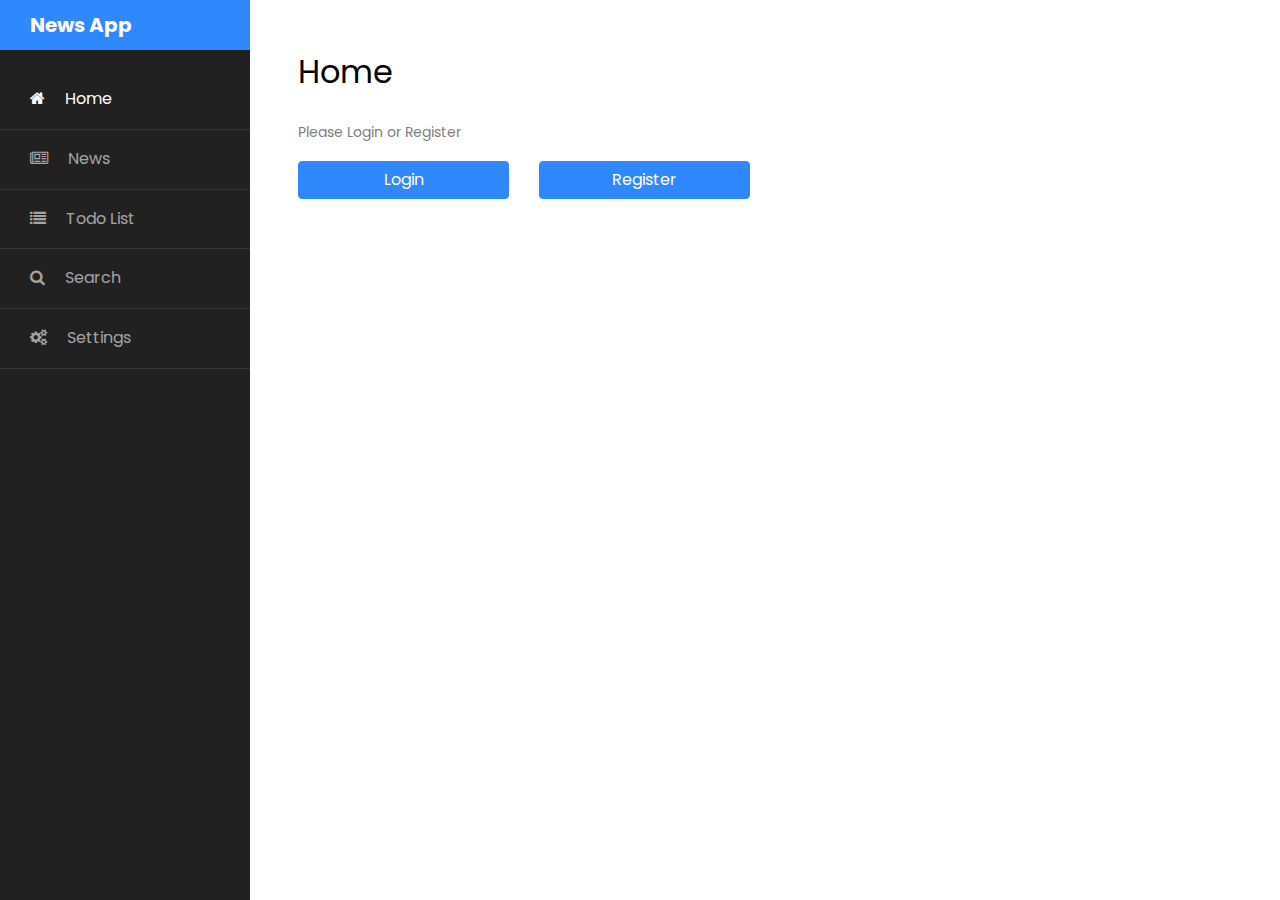
<file: index.html>
<!DOCTYPE html>
<html lang="en">
  <head>
    <title>News App</title>
    <meta charset="utf-8" />
    <meta
      name="viewport"
      content="width=device-width, initial-scale=1, shrink-to-fit=no"
    />

    <link
      href="https://fonts.googleapis.com/css?family=Poppins:300,400,500,600,700,800,900"
      rel="stylesheet"
    />

    <link
      rel="stylesheet"
      href="https://stackpath.bootstrapcdn.com/font-awesome/4.7.0/css/font-awesome.min.css"
    />
    <link rel="stylesheet" href="css/style.css" />
  </head>

  <body>
    <div class="wrapper d-flex align-items-stretch">
      <nav id="sidebar">
        <h1><a href="index.html" class="logo">News App</a></h1>
        <ul class="list-unstyled components mb-5">
          <li class="active">
            <a href="./index.html"
              ><span class="fa fa-home mr-3"></span> Home</a
            >
          </li>
          <li class="">
            <a href="./pages/news.html"
              ><span class="fa fa-newspaper-o mr-3"></span> News</a
            >
          </li>
          <li>
            <a href="./pages/todo.html"
              ><span class="fa fa-list mr-3"></span> Todo List</a
            >
          </li>
          <li>
            <a href="./pages/search.html"
              ><span class="fa fa-search mr-3"></span> Search</a
            >
          </li>

          <li>
            <a href="./pages/setting.html"
              ><span class="fa fa-cogs mr-3"></span> Settings</a
            >
          </li>
        </ul>
      </nav>

      <!-- Page Content  -->
      <div id="content" class="p-4 p-md-5 pt-5">
        <h2 class="mb-4">Home</h2>

        <!-- Login and Register redirect button -->
        <div id="login-modal">
          <p>Please Login or Register</p>
          <div class="row">
            <div class="col-md-3">
              <a href="./pages/login.html" class="btn btn-primary btn-block"
                >Login</a
              >
            </div>
            <div class="col-md-3">
              <a href="./pages/register.html" class="btn btn-primary btn-block"
                >Register</a
              >
            </div>
          </div>
        </div>

        <div id="main-content">
          <p id="welcome-message"></p>
          <button type="button" class="btn btn-primary" id="btn-logout">
            Logout
          </button>
        </div>
      </div>
    </div>

    <script src="./models/User.js"></script>
    <script src="./scripts//storage.js"></script>
    <script src="./scripts/home.js"></script>
  </body>
</html>
</file>
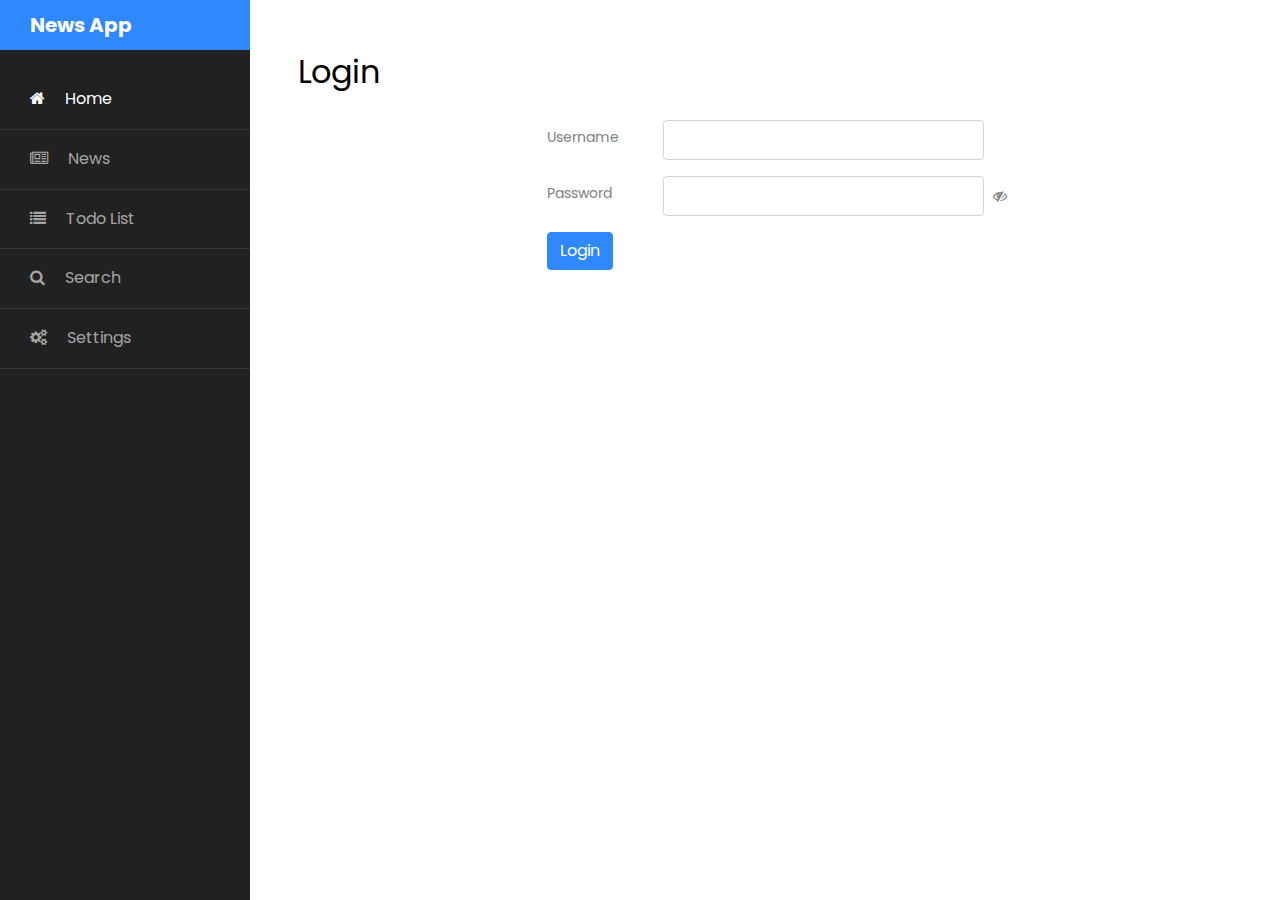
<file: pages/login.html>
<!DOCTYPE html>
<html lang="en">
  <head>
    <title>Login</title>
    <meta charset="utf-8" />
    <meta
      name="viewport"
      content="width=device-width, initial-scale=1, shrink-to-fit=no"
    />

    <link
      href="https://fonts.googleapis.com/css?family=Poppins:300,400,500,600,700,800,900"
      rel="stylesheet"
    />

    <link
      rel="stylesheet"
      href="https://stackpath.bootstrapcdn.com/font-awesome/4.7.0/css/font-awesome.min.css"
    />
    <link rel="stylesheet" href="../css/style.css" />
  </head>

  <body>
    <div class="wrapper d-flex align-items-stretch">
      <nav id="sidebar">
        <h1><a href="index.html" class="logo">News App</a></h1>
        <ul class="list-unstyled components mb-5">
          <li class="active">
            <a href="../index.html"
              ><span class="fa fa-home mr-3"></span> Home</a
            >
          </li>
          <li class="">
            <a href="#"><span class="fa fa-newspaper-o mr-3"></span> News</a>
          </li>
          <li>
            <a href="#"><span class="fa fa-list mr-3"></span> Todo List</a>
          </li>
          <li>
            <a href="#"><span class="fa fa-search mr-3"></span> Search</a>
          </li>
          <li>
            <a href="#"><span class="fa fa-cogs mr-3"></span> Settings</a>
          </li>
        </ul>
      </nav>

      <!-- Page Content  -->
      <div id="content" class="p-4 p-md-5 pt-5">
        <h2 class="mb-4">Login</h2>
        <div class="container" id="main">
          <div class="row justify-content-center align-items-center mt-4">
            <div class="col-lg-6 col-lg-offset-4">
              <form class="form">
                <div class="form-group row mb-3">
                  <label for="input-id" class="col-sm-3 col-form-label"
                    >Username</label
                  >
                  <div class="col-sm-9">
                    <input
                      type="text"
                      class="form-control"
                      id="input-username"
                      placeholder="Input Username"
                    />
                    <div class="invalid-feedback incorrect-username">
                      Please input correct Username
                    </div>
                  </div>
                </div>
                <div class="form-group row mb-3">
                  <label for="input-name" class="col-sm-3 col-form-label"
                    >Password</label
                  >
                  <div class="col-sm-9 password-control">
                    <input
                      type="password"
                      class="form-control"
                      id="input-password"
                      placeholder="Input Password"
                    />
                    <i
                      class="fa fa-eye-slash"
                      id="togglePassword"
                      aria-hidden="true"
                    ></i>
                    <div class="invalid-feedback incorrect-password">
                      Please input correct Password
                    </div>
                  </div>
                </div>
                <button type="button" class="btn btn-primary" id="btn-submit">
                  Login
                </button>
              </form>
            </div>
          </div>
        </div>
      </div>
    </div>
    <script src="../models/User.js"></script>
    <script src="../scripts/storage.js"></script>
    <script src="../scripts/login.js"></script>
  </body>
</html>
</file>
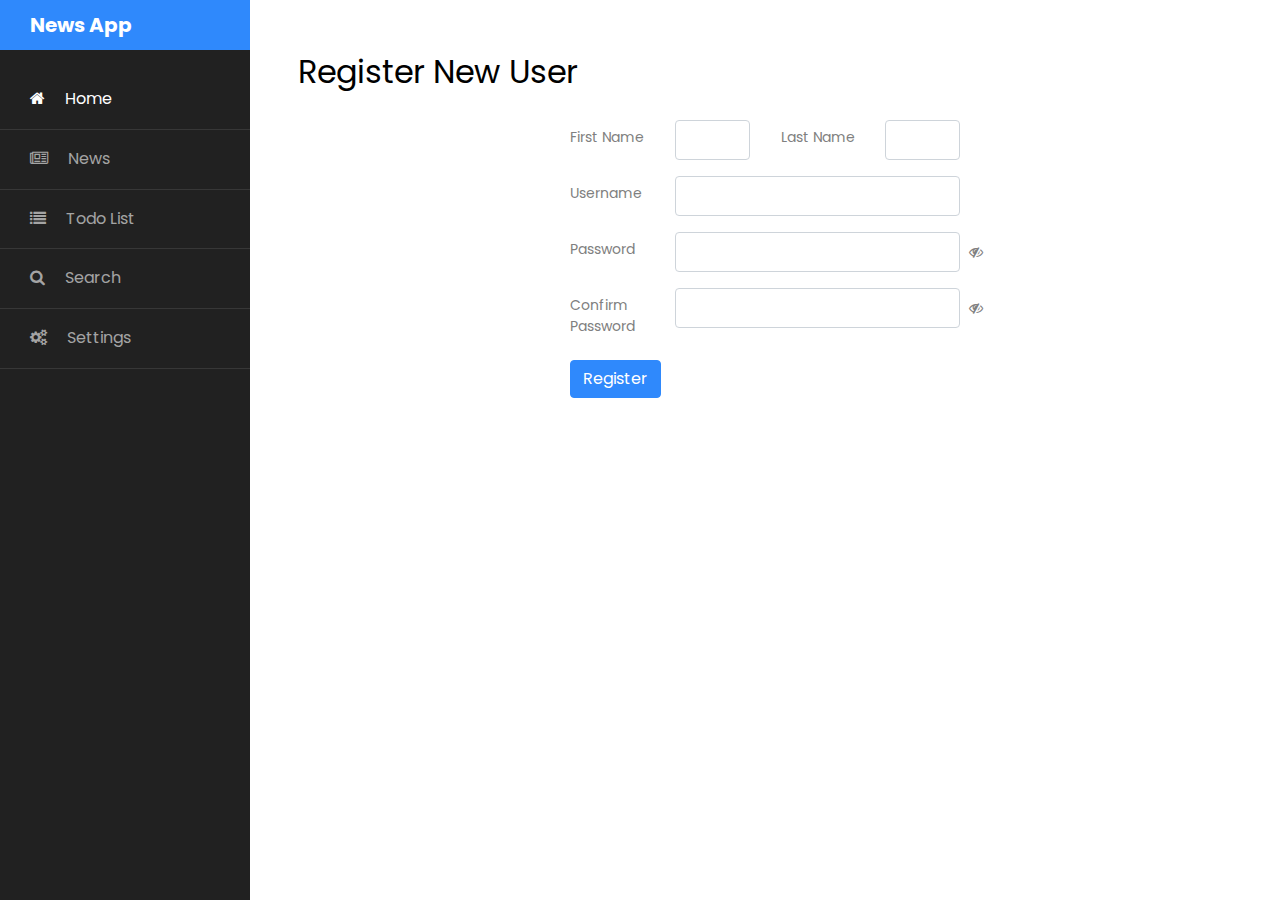
<file: pages/register.html>
<!DOCTYPE html>
<html lang="en">
  <head>
    <title>Register</title>
    <meta charset="utf-8" />
    <meta
      name="viewport"
      content="width=device-width, initial-scale=1, shrink-to-fit=no"
    />

    <link
      href="https://fonts.googleapis.com/css?family=Poppins:300,400,500,600,700,800,900"
      rel="stylesheet"
    />

    <link
      rel="stylesheet"
      href="https://stackpath.bootstrapcdn.com/font-awesome/4.7.0/css/font-awesome.min.css"
    />

    <link rel="stylesheet" href="../css/style.css" />
  </head>

  <body>
    <div class="wrapper d-flex align-items-stretch">
      <nav id="sidebar">
        <h1><a href="index.html" class="logo">News App</a></h1>
        <ul class="list-unstyled components mb-5">
          <li class="active">
            <a href="../index.html"
              ><span class="fa fa-home mr-3"></span> Home</a
            >
          </li>
          <li class="">
            <a href="#"><span class="fa fa-newspaper-o mr-3"></span> News</a>
          </li>
          <li>
            <a href="#"><span class="fa fa-list mr-3"></span> Todo List</a>
          </li>
          <li>
            <a href="#"><span class="fa fa-search mr-3"></span> Search</a>
          </li>

          <li>
            <a href="#"><span class="fa fa-cogs mr-3"></span> Settings</a>
          </li>
        </ul>
      </nav>

      <!-- Page Content  -->
      <div id="content" class="p-4 p-md-5 pt-5">
        <h2 class="mb-4">Register New User</h2>
        <div class="container" id="main" style="max-width: 90%">
          <div class="row justify-content-center align-items-center mt-4">
            <div class="col-lg-6 col-lg-offset-4">
              <form class="form">
                <div class="form-group row mb-3">
                  <label for="input-id" class="col-sm-3 col-form-label"
                    >First Name</label
                  >
                  <div class="col-sm-3">
                    <input
                      type="text"
                      class="form-control"
                      id="input-firstname"
                      placeholder="Input First Name"
                    />
                    <div class="invalid-feedback">
                      Please input your First Name
                    </div>
                  </div>
                  <label
                    for="input-id"
                    class="col-sm-3 col-form-label"
                    style="text-align: right"
                    >Last Name</label
                  >
                  <div class="col-sm-3">
                    <input
                      type="text"
                      class="form-control"
                      id="input-lastname"
                      placeholder="Input Last Name"
                    />
                    <div class="invalid-feedback">
                      Please input your Last Name
                    </div>
                  </div>
                </div>
                <div class="form-group row mb-3">
                  <label for="input-id" class="col-sm-3 col-form-label"
                    >Username</label
                  >
                  <div class="col-sm-9">
                    <input
                      type="text"
                      class="form-control"
                      id="input-username"
                      placeholder="Input Username"
                    />
                    <div class="invalid-feedback">Username must be unique</div>
                  </div>
                </div>
                <div class="form-group row mb-3">
                  <label for="input-name" class="col-sm-3 col-form-label"
                    >Password</label
                  >
                  <div class="col-sm-9 password-control">
                    <input
                      type="password"
                      class="form-control"
                      id="input-password"
                      placeholder="Input Password"
                    />
                    <i
                      class="fa fa-eye-slash"
                      id="togglePassword"
                      aria-hidden="true"
                    ></i>
                    <div class="invalid-feedback">
                      Password must be longer than 8 characters
                    </div>
                  </div>
                </div>
                <div class="form-group row mb-3">
                  <label for="input-name" class="col-sm-3 col-form-label"
                    >Confirm Password</label
                  >
                  <div class="col-sm-9 password-control">
                    <input
                      type="password"
                      class="form-control"
                      id="input-password-confirm"
                      placeholder="Input Password"
                    />
                    <i
                      class="fa fa-eye-slash"
                      id="togglePasswordCf"
                      aria-hidden="true"
                    ></i>
                    <div class="invalid-feedback">Password must be same</div>
                  </div>
                </div>
                <button type="button" class="btn btn-primary" id="btn-submit">
                  Register
                </button>
              </form>
            </div>
          </div>
        </div>
      </div>
    </div>
    <script src="../models/User.js"></script>
    <script src="../scripts/storage.js"></script>
    <script src="../scripts/register.js"></script>
  </body>
</html>
</file>
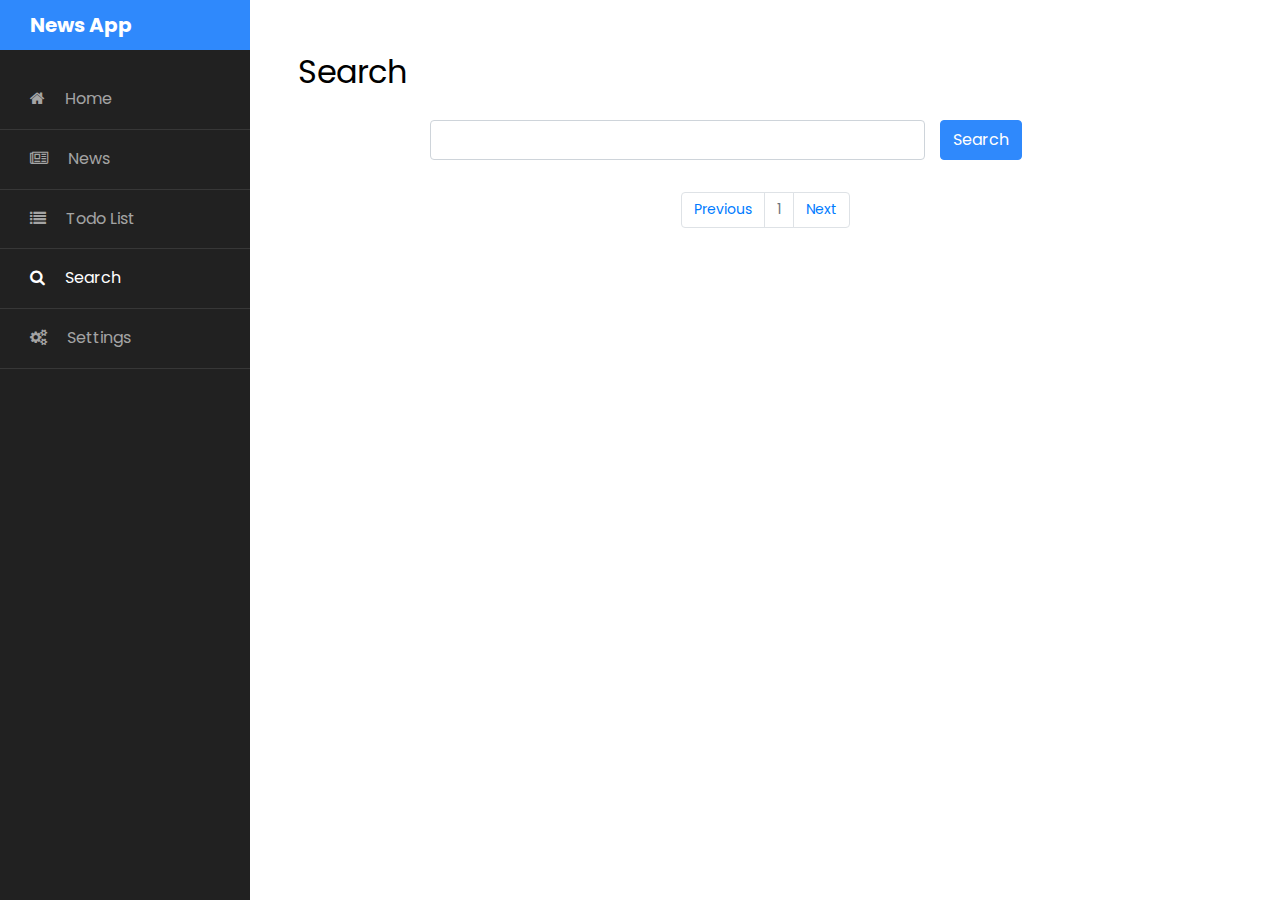
<file: pages/search.html>
<!doctype html>
<html lang="en">

<head>
	<title>News App</title>
	<meta charset="utf-8">
	<meta name="viewport" content="width=device-width, initial-scale=1, shrink-to-fit=no">

	<link href="https://fonts.googleapis.com/css?family=Poppins:300,400,500,600,700,800,900" rel="stylesheet">

	<link rel="stylesheet" href="https://stackpath.bootstrapcdn.com/font-awesome/4.7.0/css/font-awesome.min.css">
	<link rel="stylesheet" href="../css/style.css">
</head>

<body>

	<div class="wrapper d-flex align-items-stretch">
		<nav id="sidebar">
			<h1><a href="../index.html" class="logo">News App</a></h1>
			<ul class="list-unstyled components mb-5">
				<li class="">
					<a href="../index.html"><span class="fa fa-home mr-3"></span> Home</a>
				</li>
				<li>
					<a href="./news.html"><span class="fa fa-newspaper-o mr-3"></span> News</a>
				</li>
				<li>
					<a href="./todo.html"><span class="fa fa-list mr-3"></span> Todo List</a>
				</li>
				<li class="active">
					<a href="./search.html"><span class="fa fa-search mr-3"></span> Search</a>
				</li>
				<li>
					<a href="./setting.html"><span class="fa fa-cogs mr-3"></span> Settings</a>
				</li>
			</ul>

		</nav>

		<!-- Page Content  -->
		<div id="content" class="p-4 p-md-5 pt-5">
			<h2 class="mb-4">Search</h2>
			<div class="container" id="main" style="max-width: 100%;">
				<div class="row justify-content-center align-items-center mt-4">
					<div class="col-lg-9 col-lg-offset-4">
						<form>
							<div class="form-group row mb-3">
								<div class="col-sm-9">
									<input type="text" class="form-control" id="input-query" placeholder="Search for news">
								</div class="col-sm-3">
									<button type="button" class="btn btn-primary" id="btn-submit">Search</button>
								</div>
							</div>
						</form>
					</div>
				</div>
				<!-- News list -->
				<div id="news-container">
				</div>
				<nav class="mt-3 hide" id="nav-page-num">
					<ul class="pagination justify-content-center">
						<li class="page-item">
							<button class="page-link" href="#" id="btn-prev">Previous</button>
						</li>
						<li class="page-item disabled">
							<a class="page-link" id="page-num">1</a>
						</li>
						<li class="page-item">
							<button class="page-link" id="btn-next">Next</button>
						</li>
					</ul>
				</nav>
			</div>
		</div>
	</div>

	<script src="../models/User.js"></script>
	<script src="../scripts/storage.js"></script>
	<script src="../scripts/search.js"></script>
</body>

</html>
</file>
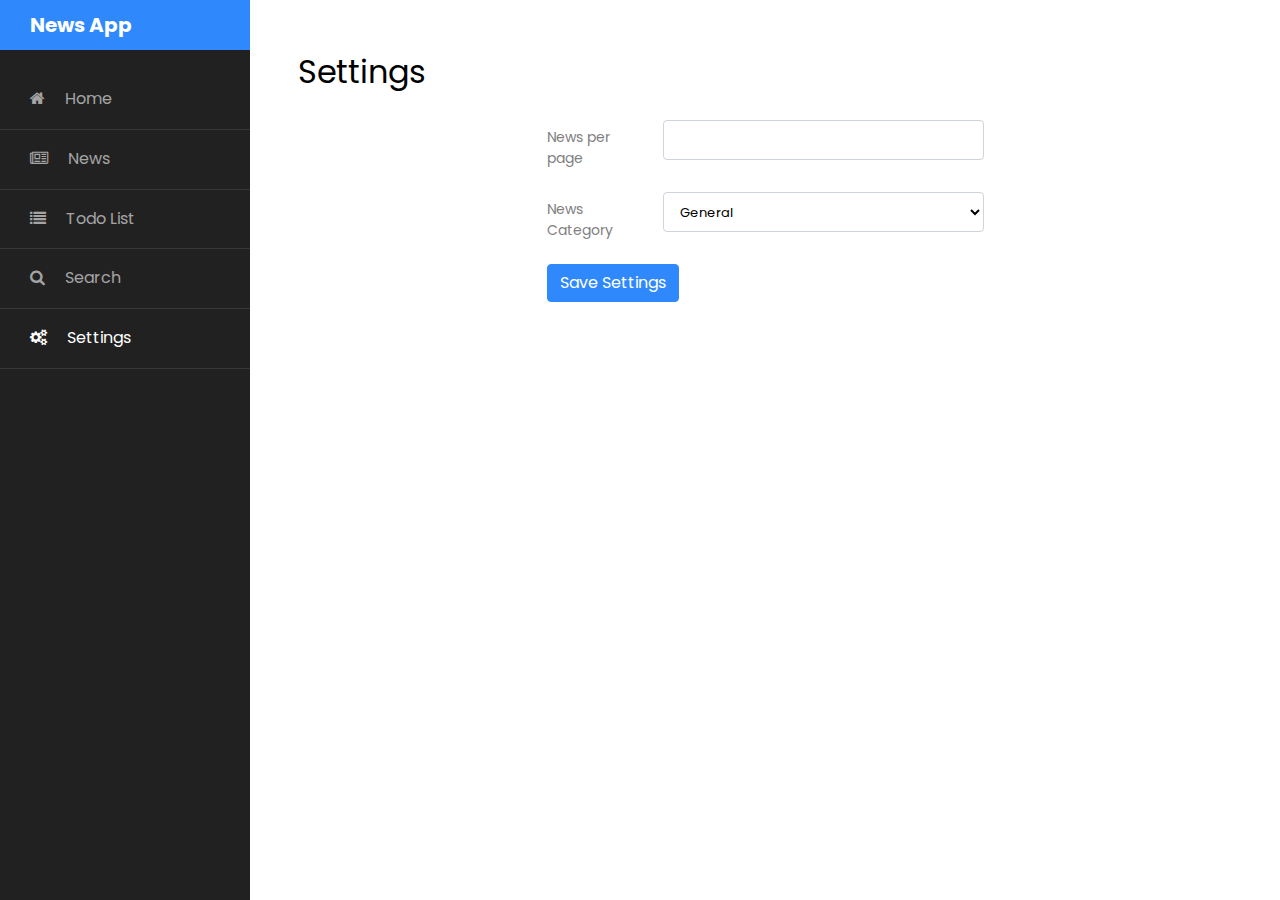
<file: pages/setting.html>
<!DOCTYPE html>
<html lang="en">
  <head>
    <title>News App</title>
    <meta charset="utf-8" />
    <meta
      name="viewport"
      content="width=device-width, initial-scale=1, shrink-to-fit=no"
    />

    <link
      href="https://fonts.googleapis.com/css?family=Poppins:300,400,500,600,700,800,900"
      rel="stylesheet"
    />

    <link
      rel="stylesheet"
      href="https://stackpath.bootstrapcdn.com/font-awesome/4.7.0/css/font-awesome.min.css"
    />
    <link rel="stylesheet" href="../css/style.css" />
  </head>

  <body>
    <div class="wrapper d-flex align-items-stretch">
      <nav id="sidebar">
        <h1><a href="../index.html" class="logo">News App</a></h1>
        <ul class="list-unstyled components mb-5">
          <li class="">
            <a href="../index.html"
              ><span class="fa fa-home mr-3"></span> Home</a
            >
          </li>
          <li class="">
            <a href="./news.html"
              ><span class="fa fa-newspaper-o mr-3"></span> News</a
            >
          </li>
          <li>
            <a href="./todo.html"
              ><span class="fa fa-list mr-3"></span> Todo List</a
            >
          </li>
          <li>
            <a href="./search.html"
              ><span class="fa fa-search mr-3"></span> Search</a
            >
          </li>
          <li class="active">
            <a href="./setting.html"
              ><span class="fa fa-cogs mr-3"></span> Settings</a
            >
          </li>
        </ul>
      </nav>

      <!-- Page Content  -->
      <div id="content" class="p-4 p-md-5 pt-5">
        <h2 class="mb-4">Settings</h2>
        <div class="container" id="main">
          <div class="row justify-content-center align-items-center mt-4">
            <div class="col-lg-6 col-lg-offset-4">
              <form>
                <div class="form-group row mb-3">
                  <label for="input-page-size" class="col-sm-3 col-form-label"
                    >News per page</label
                  >
                  <div class="col-sm-9">
                    <input
                      type="number"
                      class="form-control"
                      id="input-page-size"
                      placeholder="Input News per page"
                    />
                    <div class="invalid-feedback">
                      News per page must greater than 0 and smaller than 20
                    </div>
                  </div>
                </div>
                <div class="form-group row mb-3">
                  <label for="input-category" class="col-sm-3 col-form-label"
                    >News Category</label
                  >
                  <div class="col-sm-9">
                    <select class="form-control" id="input-category">
                      <option value="general" selected>General</option>
                      <option value="technology">Technology</option>
                      <option value="science">Science</option>
                      <option value="business">Business</option>
                      <option value="entertainment">Entertainment</option>
                      <option value="health">Health</option>
                      <option value="sports">Sports</option>
                    </select>
                  </div>
                </div>
                <button type="button" class="btn btn-primary" id="btn-submit">
                  Save Settings
                </button>
              </form>
            </div>
          </div>
        </div>
      </div>
    </div>

    <script src="../models/User.js"></script>
    <script src="../scripts/storage.js"></script>
    <script src="../scripts/setting.js"></script>
  </body>
</html>
</file>
<file: css/style.css>
#todo-container > ul {
  max-height: 500px;
  overflow-y: scroll;
}

/* Remove margins and padding from the list */
#todo-container ul {
  margin: 0;
  padding: 0;
}

/* Style the list items */
#todo-container ul li {
  cursor: pointer;
  position: relative;
  padding: 12px 8px 12px 40px;
  list-style-type: none;
  background: #eee;
  font-size: 18px;
  transition: 0.2s;
  /* make the list items unselectable */
  -webkit-user-select: none;
  -moz-user-select: none;
  -ms-user-select: none;
  user-select: none;
  color: black;
}

/* Set all odd list items to a different color (zebra-stripes) */
#todo-container ul li:nth-child(odd) {
  background: #f9f9f9;
}

/* Darker background-color on hover */
#todo-container ul li:hover {
  background: #ddd;
}

/* When clicked on, add a background color and strike out text */
#todo-container ul li.checked {
  background: #888;
  color: #fff;
  text-decoration: line-through;
}

/* Add a "checked" mark when clicked on */
#todo-container ul li.checked::before {
  content: '';
  position: absolute;
  border-color: #fff;
  border-style: solid;
  border-width: 0 2px 2px 0;
  top: 10px;
  left: 16px;
  transform: rotate(45deg);
  height: 15px;
  width: 7px;
}

/* Style the close button */
#todo-container .close {
  color: black;
  position: absolute;
  right: 0;
  top: 0;
  padding: 12px 16px 12px 16px;
}

#todo-container .close:hover {
  background-color: #f44336;
  color: white;
}

/* Style the todo-list-header */
#todo-container .todo-list-header {
  background-color: #323544;
  padding: 30px 40px;
  color: white;
  text-align: center;
}

/* Clear floats after the todo-list-header */
#todo-container .todo-list-header:after {
  content: '';
  display: table;
  clear: both;
}

/* Style the input */
#todo-container input {
  margin: 0;
  border: none;
  border-radius: 0;
  width: 75%;
  height: 40px;
  padding: 10px;
  float: left;
  font-size: 16px;
}

/* Style the "Add" button */
#todo-container #btn-add {
  padding: 10px;
  width: 25%;
  height: 40px;
  background: #d9d9d9;
  color: #555;
  float: left;
  text-align: center;
  font-size: 16px;
  cursor: pointer;
  transition: 0.3s;
  border-radius: 0;
}

#todo-container #btn-add:hover {
  background-color: #bbb;
}

/*!
 * Bootstrap v4.3.1 (https://getbootstrap.com/)
 * Copyright 2011-2019 The Bootstrap Authors
 * Copyright 2011-2019 Twitter, Inc.
 * Licensed under MIT (https://github.com/twbs/bootstrap/blob/master/LICENSE)
 */
:root {
  --blue: #007bff;
  --indigo: #6610f2;
  --purple: #6f42c1;
  --pink: #e83e8c;
  --red: #dc3545;
  --orange: #fd7e14;
  --yellow: #ffc107;
  --green: #28a745;
  --teal: #20c997;
  --cyan: #17a2b8;
  --white: #fff;
  --gray: #6c757d;
  --gray-dark: #343a40;
  --primary: #007bff;
  --secondary: #6c757d;
  --success: #28a745;
  --info: #17a2b8;
  --warning: #ffc107;
  --danger: #dc3545;
  --light: #f8f9fa;
  --dark: #343a40;
  --breakpoint-xs: 0;
  --breakpoint-sm: 576px;
  --breakpoint-md: 768px;
  --breakpoint-lg: 992px;
  --breakpoint-xl: 1200px;
  --font-family-sans-serif: -apple-system, BlinkMacSystemFont, 'Segoe UI',
    Roboto, 'Helvetica Neue', Arial, 'Noto Sans', sans-serif,
    'Apple Color Emoji', 'Segoe UI Emoji', 'Segoe UI Symbol', 'Noto Color Emoji';
  --font-family-monospace: SFMono-Regular, Menlo, Monaco, Consolas,
    'Liberation Mono', 'Courier New', monospace;
}

*,
*::before,
*::after {
  -webkit-box-sizing: border-box;
  box-sizing: border-box;
}

html {
  font-family: sans-serif;
  line-height: 1.15;
  -webkit-text-size-adjust: 100%;
  -webkit-tap-highlight-color: rgba(0, 0, 0, 0);
}

article,
aside,
figcaption,
figure,
footer,
header,
hgroup,
main,
nav,
section {
  display: block;
}

body {
  margin: 0;
  font-family: -apple-system, BlinkMacSystemFont, 'Segoe UI', Roboto,
    'Helvetica Neue', Arial, 'Noto Sans', sans-serif, 'Apple Color Emoji',
    'Segoe UI Emoji', 'Segoe UI Symbol', 'Noto Color Emoji';
  font-size: 1rem;
  font-weight: 400;
  line-height: 1.5;
  color: #212529;
  text-align: left;
  background-color: #fff;
}

[tabindex='-1']:focus {
  outline: 0 !important;
}

hr {
  -webkit-box-sizing: content-box;
  box-sizing: content-box;
  height: 0;
  overflow: visible;
}

h1,
h2,
h3,
h4,
h5,
h6 {
  margin-top: 0;
  margin-bottom: 0.5rem;
}

p {
  margin-top: 0;
  margin-bottom: 1rem;
}

abbr[title],
abbr[data-original-title] {
  text-decoration: underline;
  -webkit-text-decoration: underline dotted;
  text-decoration: underline dotted;
  cursor: help;
  border-bottom: 0;
  text-decoration-skip-ink: none;
}

address {
  margin-bottom: 1rem;
  font-style: normal;
  line-height: inherit;
}

ol,
ul,
dl {
  margin-top: 0;
  margin-bottom: 1rem;
}

ol ol,
ul ul,
ol ul,
ul ol {
  margin-bottom: 0;
}

dt {
  font-weight: 700;
}

dd {
  margin-bottom: 0.5rem;
  margin-left: 0;
}

blockquote {
  margin: 0 0 1rem;
}

b,
strong {
  font-weight: bolder;
}

small {
  font-size: 80%;
}

sub,
sup {
  position: relative;
  font-size: 75%;
  line-height: 0;
  vertical-align: baseline;
}

sub {
  bottom: -0.25em;
}

sup {
  top: -0.5em;
}

a {
  color: #007bff;
  text-decoration: none;
  background-color: transparent;
}
a:hover {
  color: #0056b3;
  text-decoration: underline;
}

a:not([href]):not([tabindex]) {
  color: inherit;
  text-decoration: none;
}
a:not([href]):not([tabindex]):hover,
a:not([href]):not([tabindex]):focus {
  color: inherit;
  text-decoration: none;
}
a:not([href]):not([tabindex]):focus {
  outline: 0;
}

pre,
code,
kbd,
samp {
  font-family: SFMono-Regular, Menlo, Monaco, Consolas, 'Liberation Mono',
    'Courier New', monospace;
  font-size: 1em;
}

pre {
  margin-top: 0;
  margin-bottom: 1rem;
  overflow: auto;
}

figure {
  margin: 0 0 1rem;
}

img {
  vertical-align: middle;
  border-style: none;
}

svg {
  overflow: hidden;
  vertical-align: middle;
}

table {
  border-collapse: collapse;
}

caption {
  padding-top: 0.75rem;
  padding-bottom: 0.75rem;
  color: #6c757d;
  text-align: left;
  caption-side: bottom;
}

th {
  text-align: inherit;
}

label {
  display: inline-block;
  margin-bottom: 0.5rem;
}

button {
  border-radius: 0;
}

button:focus {
  outline: 1px dotted;
  outline: 5px auto -webkit-focus-ring-color;
}

input,
button,
select,
optgroup,
textarea {
  margin: 0;
  font-family: inherit;
  font-size: inherit;
  line-height: inherit;
}

button,
input {
  overflow: visible;
}

button,
select {
  text-transform: none;
}

select {
  word-wrap: normal;
}

button,
[type='button'],
[type='reset'],
[type='submit'] {
  -webkit-appearance: button;
}

button:not(:disabled),
[type='button']:not(:disabled),
[type='reset']:not(:disabled),
[type='submit']:not(:disabled) {
  cursor: pointer;
}

button::-moz-focus-inner,
[type='button']::-moz-focus-inner,
[type='reset']::-moz-focus-inner,
[type='submit']::-moz-focus-inner {
  padding: 0;
  border-style: none;
}

input[type='radio'],
input[type='checkbox'] {
  -webkit-box-sizing: border-box;
  box-sizing: border-box;
  padding: 0;
}

input[type='date'],
input[type='time'],
input[type='datetime-local'],
input[type='month'] {
  -webkit-appearance: listbox;
}

textarea {
  overflow: auto;
  resize: vertical;
}

fieldset {
  min-width: 0;
  padding: 0;
  margin: 0;
  border: 0;
}

legend {
  display: block;
  width: 100%;
  max-width: 100%;
  padding: 0;
  margin-bottom: 0.5rem;
  font-size: 1.5rem;
  line-height: inherit;
  color: inherit;
  white-space: normal;
}

progress {
  vertical-align: baseline;
}

[type='number']::-webkit-inner-spin-button,
[type='number']::-webkit-outer-spin-button {
  height: auto;
}

[type='search'] {
  outline-offset: -2px;
  -webkit-appearance: none;
}

[type='search']::-webkit-search-decoration {
  -webkit-appearance: none;
}

::-webkit-file-upload-button {
  font: inherit;
  -webkit-appearance: button;
}

output {
  display: inline-block;
}

summary {
  display: list-item;
  cursor: pointer;
}

template {
  display: none;
}

[hidden] {
  display: none !important;
}

h1,
h2,
h3,
h4,
h5,
h6,
.h1,
.h2,
.h3,
.h4,
.h5,
.h6 {
  margin-bottom: 0.5rem;
  font-weight: 500;
  line-height: 1.2;
}

h1,
.h1 {
  font-size: 2.5rem;
}

h2,
.h2 {
  font-size: 2rem;
}

h3,
.h3 {
  font-size: 1.75rem;
}

h4,
.h4 {
  font-size: 1.5rem;
}

h5,
.h5 {
  font-size: 1.25rem;
}

h6,
.h6 {
  font-size: 1rem;
}

.lead {
  font-size: 1.25rem;
  font-weight: 300;
}

.display-1 {
  font-size: 6rem;
  font-weight: 300;
  line-height: 1.2;
}

.display-2 {
  font-size: 5.5rem;
  font-weight: 300;
  line-height: 1.2;
}

.display-3 {
  font-size: 4.5rem;
  font-weight: 300;
  line-height: 1.2;
}

.display-4 {
  font-size: 3.5rem;
  font-weight: 300;
  line-height: 1.2;
}

hr {
  margin-top: 1rem;
  margin-bottom: 1rem;
  border: 0;
  border-top: 1px solid rgba(0, 0, 0, 0.1);
}

small,
.small {
  font-size: 80%;
  font-weight: 400;
}

mark,
.mark {
  padding: 0.2em;
  background-color: #fcf8e3;
}

.list-unstyled {
  padding-left: 0;
  list-style: none;
}

.list-inline {
  padding-left: 0;
  list-style: none;
}

.list-inline-item {
  display: inline-block;
}
.list-inline-item:not(:last-child) {
  margin-right: 0.5rem;
}

.initialism {
  font-size: 90%;
  text-transform: uppercase;
}

.blockquote {
  margin-bottom: 1rem;
  font-size: 1.25rem;
}

.blockquote-footer {
  display: block;
  font-size: 80%;
  color: #6c757d;
}
.blockquote-footer::before {
  content: '\2014\00A0';
}

.img-fluid {
  max-width: 100%;
  height: auto;
}

.img-thumbnail {
  padding: 0.25rem;
  background-color: #fff;
  border: 1px solid #dee2e6;
  border-radius: 0.25rem;
  max-width: 100%;
  height: auto;
}

.figure {
  display: inline-block;
}

.figure-img {
  margin-bottom: 0.5rem;
  line-height: 1;
}

.figure-caption {
  font-size: 90%;
  color: #6c757d;
}

code {
  font-size: 87.5%;
  color: #e83e8c;
  word-break: break-word;
}
a > code {
  color: inherit;
}

kbd {
  padding: 0.2rem 0.4rem;
  font-size: 87.5%;
  color: #fff;
  background-color: #212529;
  border-radius: 0.2rem;
}
kbd kbd {
  padding: 0;
  font-size: 100%;
  font-weight: 700;
}

pre {
  display: block;
  font-size: 87.5%;
  color: #212529;
}
pre code {
  font-size: inherit;
  color: inherit;
  word-break: normal;
}

.pre-scrollable {
  max-height: 340px;
  overflow-y: scroll;
}

.container {
  width: 100%;
  padding-right: 15px;
  padding-left: 15px;
  margin-right: auto;
  margin-left: auto;
}
@media (min-width: 576px) {
  .container {
    max-width: 540px;
  }
}
@media (min-width: 768px) {
  .container {
    max-width: 720px;
  }
}
@media (min-width: 992px) {
  .container {
    max-width: 960px;
  }
}
@media (min-width: 1200px) {
  .container {
    max-width: 1140px;
  }
}

.container-fluid {
  width: 100%;
  padding-right: 15px;
  padding-left: 15px;
  margin-right: auto;
  margin-left: auto;
}

.row {
  display: -webkit-box;
  display: -ms-flexbox;
  display: flex;
  -ms-flex-wrap: wrap;
  flex-wrap: wrap;
  margin-right: -15px;
  margin-left: -15px;
}

.no-gutters {
  margin-right: 0;
  margin-left: 0;
}
.no-gutters > .col,
.no-gutters > [class*='col-'] {
  padding-right: 0;
  padding-left: 0;
}

.col-1,
.col-2,
.col-3,
.col-4,
.col-5,
.col-6,
.col-7,
.col-8,
.col-9,
.col-10,
.col-11,
.col-12,
.col,
.col-auto,
.col-sm-1,
.col-sm-2,
.col-sm-3,
.col-sm-4,
.col-sm-5,
.col-sm-6,
.col-sm-7,
.col-sm-8,
.col-sm-9,
.col-sm-10,
.col-sm-11,
.col-sm-12,
.col-sm,
.col-sm-auto,
.col-md-1,
.col-md-2,
.col-md-3,
.col-md-4,
.col-md-5,
.col-md-6,
.col-md-7,
.col-md-8,
.col-md-9,
.col-md-10,
.col-md-11,
.col-md-12,
.col-md,
.col-md-auto,
.col-lg-1,
.col-lg-2,
.col-lg-3,
.col-lg-4,
.col-lg-5,
.col-lg-6,
.col-lg-7,
.col-lg-8,
.col-lg-9,
.col-lg-10,
.col-lg-11,
.col-lg-12,
.col-lg,
.col-lg-auto,
.col-xl-1,
.col-xl-2,
.col-xl-3,
.col-xl-4,
.col-xl-5,
.col-xl-6,
.col-xl-7,
.col-xl-8,
.col-xl-9,
.col-xl-10,
.col-xl-11,
.col-xl-12,
.col-xl,
.col-xl-auto {
  position: relative;
  width: 100%;
  padding-right: 15px;
  padding-left: 15px;
}

.col {
  -ms-flex-preferred-size: 0;
  flex-basis: 0;
  -webkit-box-flex: 1;
  -ms-flex-positive: 1;
  flex-grow: 1;
  max-width: 100%;
}

.col-auto {
  -webkit-box-flex: 0;
  -ms-flex: 0 0 auto;
  flex: 0 0 auto;
  width: auto;
  max-width: 100%;
}

.col-1 {
  -webkit-box-flex: 0;
  -ms-flex: 0 0 8.33333%;
  flex: 0 0 8.33333%;
  max-width: 8.33333%;
}

.col-2 {
  -webkit-box-flex: 0;
  -ms-flex: 0 0 16.66667%;
  flex: 0 0 16.66667%;
  max-width: 16.66667%;
}

.col-3 {
  -webkit-box-flex: 0;
  -ms-flex: 0 0 25%;
  flex: 0 0 25%;
  max-width: 25%;
}

.col-4 {
  -webkit-box-flex: 0;
  -ms-flex: 0 0 33.33333%;
  flex: 0 0 33.33333%;
  max-width: 33.33333%;
}

.col-5 {
  -webkit-box-flex: 0;
  -ms-flex: 0 0 41.66667%;
  flex: 0 0 41.66667%;
  max-width: 41.66667%;
}

.col-6 {
  -webkit-box-flex: 0;
  -ms-flex: 0 0 50%;
  flex: 0 0 50%;
  max-width: 50%;
}

.col-7 {
  -webkit-box-flex: 0;
  -ms-flex: 0 0 58.33333%;
  flex: 0 0 58.33333%;
  max-width: 58.33333%;
}

.col-8 {
  -webkit-box-flex: 0;
  -ms-flex: 0 0 66.66667%;
  flex: 0 0 66.66667%;
  max-width: 66.66667%;
}

.col-9 {
  -webkit-box-flex: 0;
  -ms-flex: 0 0 75%;
  flex: 0 0 75%;
  max-width: 75%;
}

.col-10 {
  -webkit-box-flex: 0;
  -ms-flex: 0 0 83.33333%;
  flex: 0 0 83.33333%;
  max-width: 83.33333%;
}

.col-11 {
  -webkit-box-flex: 0;
  -ms-flex: 0 0 91.66667%;
  flex: 0 0 91.66667%;
  max-width: 91.66667%;
}

.col-12 {
  -webkit-box-flex: 0;
  -ms-flex: 0 0 100%;
  flex: 0 0 100%;
  max-width: 100%;
}

.order-first {
  -webkit-box-ordinal-group: 0;
  -ms-flex-order: -1;
  order: -1;
}

.order-last {
  -webkit-box-ordinal-group: 14;
  -ms-flex-order: 13;
  order: 13;
}

.order-0 {
  -webkit-box-ordinal-group: 1;
  -ms-flex-order: 0;
  order: 0;
}

.order-1 {
  -webkit-box-ordinal-group: 2;
  -ms-flex-order: 1;
  order: 1;
}

.order-2 {
  -webkit-box-ordinal-group: 3;
  -ms-flex-order: 2;
  order: 2;
}

.order-3 {
  -webkit-box-ordinal-group: 4;
  -ms-flex-order: 3;
  order: 3;
}

.order-4 {
  -webkit-box-ordinal-group: 5;
  -ms-flex-order: 4;
  order: 4;
}

.order-5 {
  -webkit-box-ordinal-group: 6;
  -ms-flex-order: 5;
  order: 5;
}

.order-6 {
  -webkit-box-ordinal-group: 7;
  -ms-flex-order: 6;
  order: 6;
}

.order-7 {
  -webkit-box-ordinal-group: 8;
  -ms-flex-order: 7;
  order: 7;
}

.order-8 {
  -webkit-box-ordinal-group: 9;
  -ms-flex-order: 8;
  order: 8;
}

.order-9 {
  -webkit-box-ordinal-group: 10;
  -ms-flex-order: 9;
  order: 9;
}

.order-10 {
  -webkit-box-ordinal-group: 11;
  -ms-flex-order: 10;
  order: 10;
}

.order-11 {
  -webkit-box-ordinal-group: 12;
  -ms-flex-order: 11;
  order: 11;
}

.order-12 {
  -webkit-box-ordinal-group: 13;
  -ms-flex-order: 12;
  order: 12;
}

.offset-1 {
  margin-left: 8.33333%;
}

.offset-2 {
  margin-left: 16.66667%;
}

.offset-3 {
  margin-left: 25%;
}

.offset-4 {
  margin-left: 33.33333%;
}

.offset-5 {
  margin-left: 41.66667%;
}

.offset-6 {
  margin-left: 50%;
}

.offset-7 {
  margin-left: 58.33333%;
}

.offset-8 {
  margin-left: 66.66667%;
}

.offset-9 {
  margin-left: 75%;
}

.offset-10 {
  margin-left: 83.33333%;
}

.offset-11 {
  margin-left: 91.66667%;
}

@media (min-width: 576px) {
  .col-sm {
    -ms-flex-preferred-size: 0;
    flex-basis: 0;
    -webkit-box-flex: 1;
    -ms-flex-positive: 1;
    flex-grow: 1;
    max-width: 100%;
  }
  .col-sm-auto {
    -webkit-box-flex: 0;
    -ms-flex: 0 0 auto;
    flex: 0 0 auto;
    width: auto;
    max-width: 100%;
  }
  .col-sm-1 {
    -webkit-box-flex: 0;
    -ms-flex: 0 0 8.33333%;
    flex: 0 0 8.33333%;
    max-width: 8.33333%;
  }
  .col-sm-2 {
    -webkit-box-flex: 0;
    -ms-flex: 0 0 16.66667%;
    flex: 0 0 16.66667%;
    max-width: 16.66667%;
  }
  .col-sm-3 {
    -webkit-box-flex: 0;
    -ms-flex: 0 0 25%;
    flex: 0 0 25%;
    max-width: 25%;
  }
  .col-sm-4 {
    -webkit-box-flex: 0;
    -ms-flex: 0 0 33.33333%;
    flex: 0 0 33.33333%;
    max-width: 33.33333%;
  }
  .col-sm-5 {
    -webkit-box-flex: 0;
    -ms-flex: 0 0 41.66667%;
    flex: 0 0 41.66667%;
    max-width: 41.66667%;
  }
  .col-sm-6 {
    -webkit-box-flex: 0;
    -ms-flex: 0 0 50%;
    flex: 0 0 50%;
    max-width: 50%;
  }
  .col-sm-7 {
    -webkit-box-flex: 0;
    -ms-flex: 0 0 58.33333%;
    flex: 0 0 58.33333%;
    max-width: 58.33333%;
  }
  .col-sm-8 {
    -webkit-box-flex: 0;
    -ms-flex: 0 0 66.66667%;
    flex: 0 0 66.66667%;
    max-width: 66.66667%;
  }
  .col-sm-9 {
    -webkit-box-flex: 0;
    -ms-flex: 0 0 75%;
    flex: 0 0 75%;
    max-width: 75%;
  }
  .col-sm-10 {
    -webkit-box-flex: 0;
    -ms-flex: 0 0 83.33333%;
    flex: 0 0 83.33333%;
    max-width: 83.33333%;
  }
  .col-sm-11 {
    -webkit-box-flex: 0;
    -ms-flex: 0 0 91.66667%;
    flex: 0 0 91.66667%;
    max-width: 91.66667%;
  }
  .col-sm-12 {
    -webkit-box-flex: 0;
    -ms-flex: 0 0 100%;
    flex: 0 0 100%;
    max-width: 100%;
  }
  .order-sm-first {
    -webkit-box-ordinal-group: 0;
    -ms-flex-order: -1;
    order: -1;
  }
  .order-sm-last {
    -webkit-box-ordinal-group: 14;
    -ms-flex-order: 13;
    order: 13;
  }
  .order-sm-0 {
    -webkit-box-ordinal-group: 1;
    -ms-flex-order: 0;
    order: 0;
  }
  .order-sm-1 {
    -webkit-box-ordinal-group: 2;
    -ms-flex-order: 1;
    order: 1;
  }
  .order-sm-2 {
    -webkit-box-ordinal-group: 3;
    -ms-flex-order: 2;
    order: 2;
  }
  .order-sm-3 {
    -webkit-box-ordinal-group: 4;
    -ms-flex-order: 3;
    order: 3;
  }
  .order-sm-4 {
    -webkit-box-ordinal-group: 5;
    -ms-flex-order: 4;
    order: 4;
  }
  .order-sm-5 {
    -webkit-box-ordinal-group: 6;
    -ms-flex-order: 5;
    order: 5;
  }
  .order-sm-6 {
    -webkit-box-ordinal-group: 7;
    -ms-flex-order: 6;
    order: 6;
  }
  .order-sm-7 {
    -webkit-box-ordinal-group: 8;
    -ms-flex-order: 7;
    order: 7;
  }
  .order-sm-8 {
    -webkit-box-ordinal-group: 9;
    -ms-flex-order: 8;
    order: 8;
  }
  .order-sm-9 {
    -webkit-box-ordinal-group: 10;
    -ms-flex-order: 9;
    order: 9;
  }
  .order-sm-10 {
    -webkit-box-ordinal-group: 11;
    -ms-flex-order: 10;
    order: 10;
  }
  .order-sm-11 {
    -webkit-box-ordinal-group: 12;
    -ms-flex-order: 11;
    order: 11;
  }
  .order-sm-12 {
    -webkit-box-ordinal-group: 13;
    -ms-flex-order: 12;
    order: 12;
  }
  .offset-sm-0 {
    margin-left: 0;
  }
  .offset-sm-1 {
    margin-left: 8.33333%;
  }
  .offset-sm-2 {
    margin-left: 16.66667%;
  }
  .offset-sm-3 {
    margin-left: 25%;
  }
  .offset-sm-4 {
    margin-left: 33.33333%;
  }
  .offset-sm-5 {
    margin-left: 41.66667%;
  }
  .offset-sm-6 {
    margin-left: 50%;
  }
  .offset-sm-7 {
    margin-left: 58.33333%;
  }
  .offset-sm-8 {
    margin-left: 66.66667%;
  }
  .offset-sm-9 {
    margin-left: 75%;
  }
  .offset-sm-10 {
    margin-left: 83.33333%;
  }
  .offset-sm-11 {
    margin-left: 91.66667%;
  }
}

@media (min-width: 768px) {
  .col-md {
    -ms-flex-preferred-size: 0;
    flex-basis: 0;
    -webkit-box-flex: 1;
    -ms-flex-positive: 1;
    flex-grow: 1;
    max-width: 100%;
  }
  .col-md-auto {
    -webkit-box-flex: 0;
    -ms-flex: 0 0 auto;
    flex: 0 0 auto;
    width: auto;
    max-width: 100%;
  }
  .col-md-1 {
    -webkit-box-flex: 0;
    -ms-flex: 0 0 8.33333%;
    flex: 0 0 8.33333%;
    max-width: 8.33333%;
  }
  .col-md-2 {
    -webkit-box-flex: 0;
    -ms-flex: 0 0 16.66667%;
    flex: 0 0 16.66667%;
    max-width: 16.66667%;
  }
  .col-md-3 {
    -webkit-box-flex: 0;
    -ms-flex: 0 0 25%;
    flex: 0 0 25%;
    max-width: 25%;
  }
  .col-md-4 {
    -webkit-box-flex: 0;
    -ms-flex: 0 0 33.33333%;
    flex: 0 0 33.33333%;
    max-width: 33.33333%;
  }
  .col-md-5 {
    -webkit-box-flex: 0;
    -ms-flex: 0 0 41.66667%;
    flex: 0 0 41.66667%;
    max-width: 41.66667%;
  }
  .col-md-6 {
    -webkit-box-flex: 0;
    -ms-flex: 0 0 50%;
    flex: 0 0 50%;
    max-width: 50%;
  }
  .col-md-7 {
    -webkit-box-flex: 0;
    -ms-flex: 0 0 58.33333%;
    flex: 0 0 58.33333%;
    max-width: 58.33333%;
  }
  .col-md-8 {
    -webkit-box-flex: 0;
    -ms-flex: 0 0 66.66667%;
    flex: 0 0 66.66667%;
    max-width: 66.66667%;
  }
  .col-md-9 {
    -webkit-box-flex: 0;
    -ms-flex: 0 0 75%;
    flex: 0 0 75%;
    max-width: 75%;
  }
  .col-md-10 {
    -webkit-box-flex: 0;
    -ms-flex: 0 0 83.33333%;
    flex: 0 0 83.33333%;
    max-width: 83.33333%;
  }
  .col-md-11 {
    -webkit-box-flex: 0;
    -ms-flex: 0 0 91.66667%;
    flex: 0 0 91.66667%;
    max-width: 91.66667%;
  }
  .col-md-12 {
    -webkit-box-flex: 0;
    -ms-flex: 0 0 100%;
    flex: 0 0 100%;
    max-width: 100%;
  }
  .order-md-first {
    -webkit-box-ordinal-group: 0;
    -ms-flex-order: -1;
    order: -1;
  }
  .order-md-last {
    -webkit-box-ordinal-group: 14;
    -ms-flex-order: 13;
    order: 13;
  }
  .order-md-0 {
    -webkit-box-ordinal-group: 1;
    -ms-flex-order: 0;
    order: 0;
  }
  .order-md-1 {
    -webkit-box-ordinal-group: 2;
    -ms-flex-order: 1;
    order: 1;
  }
  .order-md-2 {
    -webkit-box-ordinal-group: 3;
    -ms-flex-order: 2;
    order: 2;
  }
  .order-md-3 {
    -webkit-box-ordinal-group: 4;
    -ms-flex-order: 3;
    order: 3;
  }
  .order-md-4 {
    -webkit-box-ordinal-group: 5;
    -ms-flex-order: 4;
    order: 4;
  }
  .order-md-5 {
    -webkit-box-ordinal-group: 6;
    -ms-flex-order: 5;
    order: 5;
  }
  .order-md-6 {
    -webkit-box-ordinal-group: 7;
    -ms-flex-order: 6;
    order: 6;
  }
  .order-md-7 {
    -webkit-box-ordinal-group: 8;
    -ms-flex-order: 7;
    order: 7;
  }
  .order-md-8 {
    -webkit-box-ordinal-group: 9;
    -ms-flex-order: 8;
    order: 8;
  }
  .order-md-9 {
    -webkit-box-ordinal-group: 10;
    -ms-flex-order: 9;
    order: 9;
  }
  .order-md-10 {
    -webkit-box-ordinal-group: 11;
    -ms-flex-order: 10;
    order: 10;
  }
  .order-md-11 {
    -webkit-box-ordinal-group: 12;
    -ms-flex-order: 11;
    order: 11;
  }
  .order-md-12 {
    -webkit-box-ordinal-group: 13;
    -ms-flex-order: 12;
    order: 12;
  }
  .offset-md-0 {
    margin-left: 0;
  }
  .offset-md-1 {
    margin-left: 8.33333%;
  }
  .offset-md-2 {
    margin-left: 16.66667%;
  }
  .offset-md-3 {
    margin-left: 25%;
  }
  .offset-md-4 {
    margin-left: 33.33333%;
  }
  .offset-md-5 {
    margin-left: 41.66667%;
  }
  .offset-md-6 {
    margin-left: 50%;
  }
  .offset-md-7 {
    margin-left: 58.33333%;
  }
  .offset-md-8 {
    margin-left: 66.66667%;
  }
  .offset-md-9 {
    margin-left: 75%;
  }
  .offset-md-10 {
    margin-left: 83.33333%;
  }
  .offset-md-11 {
    margin-left: 91.66667%;
  }
}

@media (min-width: 992px) {
  .col-lg {
    -ms-flex-preferred-size: 0;
    flex-basis: 0;
    -webkit-box-flex: 1;
    -ms-flex-positive: 1;
    flex-grow: 1;
    max-width: 100%;
  }
  .col-lg-auto {
    -webkit-box-flex: 0;
    -ms-flex: 0 0 auto;
    flex: 0 0 auto;
    width: auto;
    max-width: 100%;
  }
  .col-lg-1 {
    -webkit-box-flex: 0;
    -ms-flex: 0 0 8.33333%;
    flex: 0 0 8.33333%;
    max-width: 8.33333%;
  }
  .col-lg-2 {
    -webkit-box-flex: 0;
    -ms-flex: 0 0 16.66667%;
    flex: 0 0 16.66667%;
    max-width: 16.66667%;
  }
  .col-lg-3 {
    -webkit-box-flex: 0;
    -ms-flex: 0 0 25%;
    flex: 0 0 25%;
    max-width: 25%;
  }
  .col-lg-4 {
    -webkit-box-flex: 0;
    -ms-flex: 0 0 33.33333%;
    flex: 0 0 33.33333%;
    max-width: 33.33333%;
  }
  .col-lg-5 {
    -webkit-box-flex: 0;
    -ms-flex: 0 0 41.66667%;
    flex: 0 0 41.66667%;
    max-width: 41.66667%;
  }
  .col-lg-6 {
    -webkit-box-flex: 0;
    -ms-flex: 0 0 50%;
    flex: 0 0 50%;
    max-width: 50%;
  }
  .col-lg-7 {
    -webkit-box-flex: 0;
    -ms-flex: 0 0 58.33333%;
    flex: 0 0 58.33333%;
    max-width: 58.33333%;
  }
  .col-lg-8 {
    -webkit-box-flex: 0;
    -ms-flex: 0 0 66.66667%;
    flex: 0 0 66.66667%;
    max-width: 66.66667%;
  }
  .col-lg-9 {
    -webkit-box-flex: 0;
    -ms-flex: 0 0 75%;
    flex: 0 0 75%;
    max-width: 75%;
  }
  .col-lg-10 {
    -webkit-box-flex: 0;
    -ms-flex: 0 0 83.33333%;
    flex: 0 0 83.33333%;
    max-width: 83.33333%;
  }
  .col-lg-11 {
    -webkit-box-flex: 0;
    -ms-flex: 0 0 91.66667%;
    flex: 0 0 91.66667%;
    max-width: 91.66667%;
  }
  .col-lg-12 {
    -webkit-box-flex: 0;
    -ms-flex: 0 0 100%;
    flex: 0 0 100%;
    max-width: 100%;
  }
  .order-lg-first {
    -webkit-box-ordinal-group: 0;
    -ms-flex-order: -1;
    order: -1;
  }
  .order-lg-last {
    -webkit-box-ordinal-group: 14;
    -ms-flex-order: 13;
    order: 13;
  }
  .order-lg-0 {
    -webkit-box-ordinal-group: 1;
    -ms-flex-order: 0;
    order: 0;
  }
  .order-lg-1 {
    -webkit-box-ordinal-group: 2;
    -ms-flex-order: 1;
    order: 1;
  }
  .order-lg-2 {
    -webkit-box-ordinal-group: 3;
    -ms-flex-order: 2;
    order: 2;
  }
  .order-lg-3 {
    -webkit-box-ordinal-group: 4;
    -ms-flex-order: 3;
    order: 3;
  }
  .order-lg-4 {
    -webkit-box-ordinal-group: 5;
    -ms-flex-order: 4;
    order: 4;
  }
  .order-lg-5 {
    -webkit-box-ordinal-group: 6;
    -ms-flex-order: 5;
    order: 5;
  }
  .order-lg-6 {
    -webkit-box-ordinal-group: 7;
    -ms-flex-order: 6;
    order: 6;
  }
  .order-lg-7 {
    -webkit-box-ordinal-group: 8;
    -ms-flex-order: 7;
    order: 7;
  }
  .order-lg-8 {
    -webkit-box-ordinal-group: 9;
    -ms-flex-order: 8;
    order: 8;
  }
  .order-lg-9 {
    -webkit-box-ordinal-group: 10;
    -ms-flex-order: 9;
    order: 9;
  }
  .order-lg-10 {
    -webkit-box-ordinal-group: 11;
    -ms-flex-order: 10;
    order: 10;
  }
  .order-lg-11 {
    -webkit-box-ordinal-group: 12;
    -ms-flex-order: 11;
    order: 11;
  }
  .order-lg-12 {
    -webkit-box-ordinal-group: 13;
    -ms-flex-order: 12;
    order: 12;
  }
  .offset-lg-0 {
    margin-left: 0;
  }
  .offset-lg-1 {
    margin-left: 8.33333%;
  }
  .offset-lg-2 {
    margin-left: 16.66667%;
  }
  .offset-lg-3 {
    margin-left: 25%;
  }
  .offset-lg-4 {
    margin-left: 33.33333%;
  }
  .offset-lg-5 {
    margin-left: 41.66667%;
  }
  .offset-lg-6 {
    margin-left: 50%;
  }
  .offset-lg-7 {
    margin-left: 58.33333%;
  }
  .offset-lg-8 {
    margin-left: 66.66667%;
  }
  .offset-lg-9 {
    margin-left: 75%;
  }
  .offset-lg-10 {
    margin-left: 83.33333%;
  }
  .offset-lg-11 {
    margin-left: 91.66667%;
  }
}

@media (min-width: 1200px) {
  .col-xl {
    -ms-flex-preferred-size: 0;
    flex-basis: 0;
    -webkit-box-flex: 1;
    -ms-flex-positive: 1;
    flex-grow: 1;
    max-width: 100%;
  }
  .col-xl-auto {
    -webkit-box-flex: 0;
    -ms-flex: 0 0 auto;
    flex: 0 0 auto;
    width: auto;
    max-width: 100%;
  }
  .col-xl-1 {
    -webkit-box-flex: 0;
    -ms-flex: 0 0 8.33333%;
    flex: 0 0 8.33333%;
    max-width: 8.33333%;
  }
  .col-xl-2 {
    -webkit-box-flex: 0;
    -ms-flex: 0 0 16.66667%;
    flex: 0 0 16.66667%;
    max-width: 16.66667%;
  }
  .col-xl-3 {
    -webkit-box-flex: 0;
    -ms-flex: 0 0 25%;
    flex: 0 0 25%;
    max-width: 25%;
  }
  .col-xl-4 {
    -webkit-box-flex: 0;
    -ms-flex: 0 0 33.33333%;
    flex: 0 0 33.33333%;
    max-width: 33.33333%;
  }
  .col-xl-5 {
    -webkit-box-flex: 0;
    -ms-flex: 0 0 41.66667%;
    flex: 0 0 41.66667%;
    max-width: 41.66667%;
  }
  .col-xl-6 {
    -webkit-box-flex: 0;
    -ms-flex: 0 0 50%;
    flex: 0 0 50%;
    max-width: 50%;
  }
  .col-xl-7 {
    -webkit-box-flex: 0;
    -ms-flex: 0 0 58.33333%;
    flex: 0 0 58.33333%;
    max-width: 58.33333%;
  }
  .col-xl-8 {
    -webkit-box-flex: 0;
    -ms-flex: 0 0 66.66667%;
    flex: 0 0 66.66667%;
    max-width: 66.66667%;
  }
  .col-xl-9 {
    -webkit-box-flex: 0;
    -ms-flex: 0 0 75%;
    flex: 0 0 75%;
    max-width: 75%;
  }
  .col-xl-10 {
    -webkit-box-flex: 0;
    -ms-flex: 0 0 83.33333%;
    flex: 0 0 83.33333%;
    max-width: 83.33333%;
  }
  .col-xl-11 {
    -webkit-box-flex: 0;
    -ms-flex: 0 0 91.66667%;
    flex: 0 0 91.66667%;
    max-width: 91.66667%;
  }
  .col-xl-12 {
    -webkit-box-flex: 0;
    -ms-flex: 0 0 100%;
    flex: 0 0 100%;
    max-width: 100%;
  }
  .order-xl-first {
    -webkit-box-ordinal-group: 0;
    -ms-flex-order: -1;
    order: -1;
  }
  .order-xl-last {
    -webkit-box-ordinal-group: 14;
    -ms-flex-order: 13;
    order: 13;
  }
  .order-xl-0 {
    -webkit-box-ordinal-group: 1;
    -ms-flex-order: 0;
    order: 0;
  }
  .order-xl-1 {
    -webkit-box-ordinal-group: 2;
    -ms-flex-order: 1;
    order: 1;
  }
  .order-xl-2 {
    -webkit-box-ordinal-group: 3;
    -ms-flex-order: 2;
    order: 2;
  }
  .order-xl-3 {
    -webkit-box-ordinal-group: 4;
    -ms-flex-order: 3;
    order: 3;
  }
  .order-xl-4 {
    -webkit-box-ordinal-group: 5;
    -ms-flex-order: 4;
    order: 4;
  }
  .order-xl-5 {
    -webkit-box-ordinal-group: 6;
    -ms-flex-order: 5;
    order: 5;
  }
  .order-xl-6 {
    -webkit-box-ordinal-group: 7;
    -ms-flex-order: 6;
    order: 6;
  }
  .order-xl-7 {
    -webkit-box-ordinal-group: 8;
    -ms-flex-order: 7;
    order: 7;
  }
  .order-xl-8 {
    -webkit-box-ordinal-group: 9;
    -ms-flex-order: 8;
    order: 8;
  }
  .order-xl-9 {
    -webkit-box-ordinal-group: 10;
    -ms-flex-order: 9;
    order: 9;
  }
  .order-xl-10 {
    -webkit-box-ordinal-group: 11;
    -ms-flex-order: 10;
    order: 10;
  }
  .order-xl-11 {
    -webkit-box-ordinal-group: 12;
    -ms-flex-order: 11;
    order: 11;
  }
  .order-xl-12 {
    -webkit-box-ordinal-group: 13;
    -ms-flex-order: 12;
    order: 12;
  }
  .offset-xl-0 {
    margin-left: 0;
  }
  .offset-xl-1 {
    margin-left: 8.33333%;
  }
  .offset-xl-2 {
    margin-left: 16.66667%;
  }
  .offset-xl-3 {
    margin-left: 25%;
  }
  .offset-xl-4 {
    margin-left: 33.33333%;
  }
  .offset-xl-5 {
    margin-left: 41.66667%;
  }
  .offset-xl-6 {
    margin-left: 50%;
  }
  .offset-xl-7 {
    margin-left: 58.33333%;
  }
  .offset-xl-8 {
    margin-left: 66.66667%;
  }
  .offset-xl-9 {
    margin-left: 75%;
  }
  .offset-xl-10 {
    margin-left: 83.33333%;
  }
  .offset-xl-11 {
    margin-left: 91.66667%;
  }
}

.table {
  width: 100%;
  margin-bottom: 1rem;
  color: #212529;
}
.table th,
.table td {
  padding: 0.75rem;
  vertical-align: top;
  border-top: 1px solid #dee2e6;
}
.table thead th {
  vertical-align: bottom;
  border-bottom: 2px solid #dee2e6;
}
.table tbody + tbody {
  border-top: 2px solid #dee2e6;
}

.table-sm th,
.table-sm td {
  padding: 0.3rem;
}

.table-bordered {
  border: 1px solid #dee2e6;
}
.table-bordered th,
.table-bordered td {
  border: 1px solid #dee2e6;
}
.table-bordered thead th,
.table-bordered thead td {
  border-bottom-width: 2px;
}

.table-borderless th,
.table-borderless td,
.table-borderless thead th,
.table-borderless tbody + tbody {
  border: 0;
}

.table-striped tbody tr:nth-of-type(odd) {
  background-color: rgba(0, 0, 0, 0.05);
}

.table-hover tbody tr:hover {
  color: #212529;
  background-color: rgba(0, 0, 0, 0.075);
}

.table-primary,
.table-primary > th,
.table-primary > td {
  background-color: #b8daff;
}

.table-primary th,
.table-primary td,
.table-primary thead th,
.table-primary tbody + tbody {
  border-color: #7abaff;
}

.table-hover .table-primary:hover {
  background-color: #9fcdff;
}
.table-hover .table-primary:hover > td,
.table-hover .table-primary:hover > th {
  background-color: #9fcdff;
}

.table-secondary,
.table-secondary > th,
.table-secondary > td {
  background-color: #d6d8db;
}

.table-secondary th,
.table-secondary td,
.table-secondary thead th,
.table-secondary tbody + tbody {
  border-color: #b3b7bb;
}

.table-hover .table-secondary:hover {
  background-color: #c8cbcf;
}
.table-hover .table-secondary:hover > td,
.table-hover .table-secondary:hover > th {
  background-color: #c8cbcf;
}

.table-success,
.table-success > th,
.table-success > td {
  background-color: #c3e6cb;
}

.table-success th,
.table-success td,
.table-success thead th,
.table-success tbody + tbody {
  border-color: #8fd19e;
}

.table-hover .table-success:hover {
  background-color: #b1dfbb;
}
.table-hover .table-success:hover > td,
.table-hover .table-success:hover > th {
  background-color: #b1dfbb;
}

.table-info,
.table-info > th,
.table-info > td {
  background-color: #bee5eb;
}

.table-info th,
.table-info td,
.table-info thead th,
.table-info tbody + tbody {
  border-color: #86cfda;
}

.table-hover .table-info:hover {
  background-color: #abdde5;
}
.table-hover .table-info:hover > td,
.table-hover .table-info:hover > th {
  background-color: #abdde5;
}

.table-warning,
.table-warning > th,
.table-warning > td {
  background-color: #ffeeba;
}

.table-warning th,
.table-warning td,
.table-warning thead th,
.table-warning tbody + tbody {
  border-color: #ffdf7e;
}

.table-hover .table-warning:hover {
  background-color: #ffe8a1;
}
.table-hover .table-warning:hover > td,
.table-hover .table-warning:hover > th {
  background-color: #ffe8a1;
}

.table-danger,
.table-danger > th,
.table-danger > td {
  background-color: #f5c6cb;
}

.table-danger th,
.table-danger td,
.table-danger thead th,
.table-danger tbody + tbody {
  border-color: #ed969e;
}

.table-hover .table-danger:hover {
  background-color: #f1b0b7;
}
.table-hover .table-danger:hover > td,
.table-hover .table-danger:hover > th {
  background-color: #f1b0b7;
}

.table-light,
.table-light > th,
.table-light > td {
  background-color: #fdfdfe;
}

.table-light th,
.table-light td,
.table-light thead th,
.table-light tbody + tbody {
  border-color: #fbfcfc;
}

.table-hover .table-light:hover {
  background-color: #ececf6;
}
.table-hover .table-light:hover > td,
.table-hover .table-light:hover > th {
  background-color: #ececf6;
}

.table-dark,
.table-dark > th,
.table-dark > td {
  background-color: #c6c8ca;
}

.table-dark th,
.table-dark td,
.table-dark thead th,
.table-dark tbody + tbody {
  border-color: #95999c;
}

.table-hover .table-dark:hover {
  background-color: #b9bbbe;
}
.table-hover .table-dark:hover > td,
.table-hover .table-dark:hover > th {
  background-color: #b9bbbe;
}

.table-active,
.table-active > th,
.table-active > td {
  background-color: rgba(0, 0, 0, 0.075);
}

.table-hover .table-active:hover {
  background-color: rgba(0, 0, 0, 0.075);
}
.table-hover .table-active:hover > td,
.table-hover .table-active:hover > th {
  background-color: rgba(0, 0, 0, 0.075);
}

.table .thead-dark th {
  color: #fff;
  background-color: #343a40;
  border-color: #454d55;
}

.table .thead-light th {
  color: #495057;
  background-color: #e9ecef;
  border-color: #dee2e6;
}

.table-dark {
  color: #fff;
  background-color: #343a40;
}
.table-dark th,
.table-dark td,
.table-dark thead th {
  border-color: #454d55;
}
.table-dark.table-bordered {
  border: 0;
}
.table-dark.table-striped tbody tr:nth-of-type(odd) {
  background-color: rgba(255, 255, 255, 0.05);
}
.table-dark.table-hover tbody tr:hover {
  color: #fff;
  background-color: rgba(255, 255, 255, 0.075);
}

@media (max-width: 575.98px) {
  .table-responsive-sm {
    display: block;
    width: 100%;
    overflow-x: auto;
    -webkit-overflow-scrolling: touch;
  }
  .table-responsive-sm > .table-bordered {
    border: 0;
  }
}

@media (max-width: 767.98px) {
  .table-responsive-md {
    display: block;
    width: 100%;
    overflow-x: auto;
    -webkit-overflow-scrolling: touch;
  }
  .table-responsive-md > .table-bordered {
    border: 0;
  }
}

@media (max-width: 991.98px) {
  .table-responsive-lg {
    display: block;
    width: 100%;
    overflow-x: auto;
    -webkit-overflow-scrolling: touch;
  }
  .table-responsive-lg > .table-bordered {
    border: 0;
  }
}

@media (max-width: 1199.98px) {
  .table-responsive-xl {
    display: block;
    width: 100%;
    overflow-x: auto;
    -webkit-overflow-scrolling: touch;
  }
  .table-responsive-xl > .table-bordered {
    border: 0;
  }
}

.table-responsive {
  display: block;
  width: 100%;
  overflow-x: auto;
  -webkit-overflow-scrolling: touch;
}
.table-responsive > .table-bordered {
  border: 0;
}

.form-control {
  display: block;
  width: 100%;
  height: calc(1.5em + 0.75rem + 2px);
  padding: 0.375rem 0.75rem;
  font-size: 1rem;
  font-weight: 400;
  line-height: 1.5;
  color: #495057;
  background-color: #fff;
  background-clip: padding-box;
  border: 1px solid #ced4da;
  border-radius: 0.25rem;
  -webkit-transition: border-color 0.15s ease-in-out,
    -webkit-box-shadow 0.15s ease-in-out;
  transition: border-color 0.15s ease-in-out,
    -webkit-box-shadow 0.15s ease-in-out;
  -o-transition: border-color 0.15s ease-in-out, box-shadow 0.15s ease-in-out;
  transition: border-color 0.15s ease-in-out, box-shadow 0.15s ease-in-out;
  transition: border-color 0.15s ease-in-out, box-shadow 0.15s ease-in-out,
    -webkit-box-shadow 0.15s ease-in-out;
}
@media (prefers-reduced-motion: reduce) {
  .form-control {
    -webkit-transition: none;
    -o-transition: none;
    transition: none;
  }
}
.form-control::-ms-expand {
  background-color: transparent;
  border: 0;
}
.form-control:focus {
  color: #495057;
  background-color: #fff;
  border-color: #80bdff;
  outline: 0;
  -webkit-box-shadow: 0 0 0 0.2rem rgba(0, 123, 255, 0.25);
  box-shadow: 0 0 0 0.2rem rgba(0, 123, 255, 0.25);
}
.form-control::-webkit-input-placeholder {
  color: #002752;
  opacity: 1;
}
.form-control:-ms-input-placeholder {
  color: #6c757d;
  opacity: 1;
}
.form-control::-ms-input-placeholder {
  color: #6c757d;
  opacity: 1;
}
.form-control::placeholder {
  color: #6c757d;
  opacity: 1;
}
.form-control:disabled,
.form-control[readonly] {
  background-color: #e9ecef;
  opacity: 1;
}

select.form-control:focus::-ms-value {
  color: #495057;
  background-color: #fff;
}

.form-control-file,
.form-control-range {
  display: block;
  width: 100%;
}

.col-form-label {
  padding-top: calc(0.375rem + 1px);
  padding-bottom: calc(0.375rem + 1px);
  margin-bottom: 0;
  font-size: inherit;
  line-height: 1.5;
}

.col-form-label-lg {
  padding-top: calc(0.5rem + 1px);
  padding-bottom: calc(0.5rem + 1px);
  font-size: 1.25rem;
  line-height: 1.5;
}

.col-form-label-sm {
  padding-top: calc(0.25rem + 1px);
  padding-bottom: calc(0.25rem + 1px);
  font-size: 0.875rem;
  line-height: 1.5;
}

.form-control-plaintext {
  display: block;
  width: 100%;
  padding-top: 0.375rem;
  padding-bottom: 0.375rem;
  margin-bottom: 0;
  line-height: 1.5;
  color: #212529;
  background-color: transparent;
  border: solid transparent;
  border-width: 1px 0;
}
.form-control-plaintext.form-control-sm,
.form-control-plaintext.form-control-lg {
  padding-right: 0;
  padding-left: 0;
}

.form-control-sm {
  height: calc(1.5em + 0.5rem + 2px);
  padding: 0.25rem 0.5rem;
  font-size: 0.875rem;
  line-height: 1.5;
  border-radius: 0.2rem;
}

.form-control-lg {
  height: calc(1.5em + 1rem + 2px);
  padding: 0.5rem 1rem;
  font-size: 1.25rem;
  line-height: 1.5;
  border-radius: 0.3rem;
}

select.form-control[size],
select.form-control[multiple] {
  height: auto;
}

textarea.form-control {
  height: auto;
}

.form-group {
  margin-bottom: 1rem;
}

.form-text {
  display: block;
  margin-top: 0.25rem;
}

.form-row {
  display: -webkit-box;
  display: -ms-flexbox;
  display: flex;
  -ms-flex-wrap: wrap;
  flex-wrap: wrap;
  margin-right: -5px;
  margin-left: -5px;
}
.form-row > .col,
.form-row > [class*='col-'] {
  padding-right: 5px;
  padding-left: 5px;
}

.form-check {
  position: relative;
  display: block;
  padding-left: 1.25rem;
}

.form-check-input {
  position: absolute;
  margin-top: 0.3rem;
  margin-left: -1.25rem;
}
.form-check-input:disabled ~ .form-check-label {
  color: #6c757d;
}

.form-check-label {
  margin-bottom: 0;
}

.form-check-inline {
  display: -webkit-inline-box;
  display: -ms-inline-flexbox;
  display: inline-flex;
  -webkit-box-align: center;
  -ms-flex-align: center;
  align-items: center;
  padding-left: 0;
  margin-right: 0.75rem;
}
.form-check-inline .form-check-input {
  position: static;
  margin-top: 0;
  margin-right: 0.3125rem;
  margin-left: 0;
}

.valid-feedback {
  display: none;
  width: 100%;
  margin-top: 0.25rem;
  font-size: 80%;
  color: #28a745;
}

.valid-tooltip {
  position: absolute;
  top: 100%;
  z-index: 5;
  display: none;
  max-width: 100%;
  padding: 0.25rem 0.5rem;
  margin-top: 0.1rem;
  font-size: 0.875rem;
  line-height: 1.5;
  color: #fff;
  background-color: rgba(40, 167, 69, 0.9);
  border-radius: 0.25rem;
}

.was-validated .form-control:valid,
.form-control.is-valid {
  border-color: #28a745;
  padding-right: calc(1.5em + 0.75rem);
  background-image: url("data:image/svg+xml,%3csvg xmlns='http://www.w3.org/2000/svg' viewBox='0 0 8 8'%3e%3cpath fill='%2328a745' d='M2.3 6.73L.6 4.53c-.4-1.04.46-1.4 1.1-.8l1.1 1.4 3.4-3.8c.6-.63 1.6-.27 1.2.7l-4 4.6c-.43.5-.8.4-1.1.1z'/%3e%3c/svg%3e");
  background-repeat: no-repeat;
  background-position: center right calc(0.375em + 0.1875rem);
  background-size: calc(0.75em + 0.375rem) calc(0.75em + 0.375rem);
}
.was-validated .form-control:valid:focus,
.form-control.is-valid:focus {
  border-color: #28a745;
  -webkit-box-shadow: 0 0 0 0.2rem rgba(40, 167, 69, 0.25);
  box-shadow: 0 0 0 0.2rem rgba(40, 167, 69, 0.25);
}
.was-validated .form-control:valid ~ .valid-feedback,
.was-validated .form-control:valid ~ .valid-tooltip,
.form-control.is-valid ~ .valid-feedback,
.form-control.is-valid ~ .valid-tooltip {
  display: block;
}

.was-validated textarea.form-control:valid,
textarea.form-control.is-valid {
  padding-right: calc(1.5em + 0.75rem);
  background-position: top calc(0.375em + 0.1875rem) right
    calc(0.375em + 0.1875rem);
}

.was-validated .custom-select:valid,
.custom-select.is-valid {
  border-color: #28a745;
  padding-right: calc((1em + 0.75rem) * 3 / 4 + 1.75rem);
  background: url("data:image/svg+xml,%3csvg xmlns='http://www.w3.org/2000/svg' viewBox='0 0 4 5'%3e%3cpath fill='%23343a40' d='M2 0L0 2h4zm0 5L0 3h4z'/%3e%3c/svg%3e")
      no-repeat right 0.75rem center/8px 10px,
    url("data:image/svg+xml,%3csvg xmlns='http://www.w3.org/2000/svg' viewBox='0 0 8 8'%3e%3cpath fill='%2328a745' d='M2.3 6.73L.6 4.53c-.4-1.04.46-1.4 1.1-.8l1.1 1.4 3.4-3.8c.6-.63 1.6-.27 1.2.7l-4 4.6c-.43.5-.8.4-1.1.1z'/%3e%3c/svg%3e")
      #fff no-repeat center right 1.75rem / calc(0.75em + 0.375rem)
      calc(0.75em + 0.375rem);
}
.was-validated .custom-select:valid:focus,
.custom-select.is-valid:focus {
  border-color: #28a745;
  -webkit-box-shadow: 0 0 0 0.2rem rgba(40, 167, 69, 0.25);
  box-shadow: 0 0 0 0.2rem rgba(40, 167, 69, 0.25);
}
.was-validated .custom-select:valid ~ .valid-feedback,
.was-validated .custom-select:valid ~ .valid-tooltip,
.custom-select.is-valid ~ .valid-feedback,
.custom-select.is-valid ~ .valid-tooltip {
  display: block;
}

.was-validated .form-control-file:valid ~ .valid-feedback,
.was-validated .form-control-file:valid ~ .valid-tooltip,
.form-control-file.is-valid ~ .valid-feedback,
.form-control-file.is-valid ~ .valid-tooltip {
  display: block;
}

.was-validated .form-check-input:valid ~ .form-check-label,
.form-check-input.is-valid ~ .form-check-label {
  color: #28a745;
}

.was-validated .form-check-input:valid ~ .valid-feedback,
.was-validated .form-check-input:valid ~ .valid-tooltip,
.form-check-input.is-valid ~ .valid-feedback,
.form-check-input.is-valid ~ .valid-tooltip {
  display: block;
}

.was-validated .custom-control-input:valid ~ .custom-control-label,
.custom-control-input.is-valid ~ .custom-control-label {
  color: #28a745;
}
.was-validated .custom-control-input:valid ~ .custom-control-label::before,
.custom-control-input.is-valid ~ .custom-control-label::before {
  border-color: #28a745;
}

.was-validated .custom-control-input:valid ~ .valid-feedback,
.was-validated .custom-control-input:valid ~ .valid-tooltip,
.custom-control-input.is-valid ~ .valid-feedback,
.custom-control-input.is-valid ~ .valid-tooltip {
  display: block;
}

.was-validated
  .custom-control-input:valid:checked
  ~ .custom-control-label::before,
.custom-control-input.is-valid:checked ~ .custom-control-label::before {
  border-color: #34ce57;
  background-color: #34ce57;
}

.was-validated
  .custom-control-input:valid:focus
  ~ .custom-control-label::before,
.custom-control-input.is-valid:focus ~ .custom-control-label::before {
  -webkit-box-shadow: 0 0 0 0.2rem rgba(40, 167, 69, 0.25);
  box-shadow: 0 0 0 0.2rem rgba(40, 167, 69, 0.25);
}

.was-validated
  .custom-control-input:valid:focus:not(:checked)
  ~ .custom-control-label::before,
.custom-control-input.is-valid:focus:not(:checked)
  ~ .custom-control-label::before {
  border-color: #28a745;
}

.was-validated .custom-file-input:valid ~ .custom-file-label,
.custom-file-input.is-valid ~ .custom-file-label {
  border-color: #28a745;
}

.was-validated .custom-file-input:valid ~ .valid-feedback,
.was-validated .custom-file-input:valid ~ .valid-tooltip,
.custom-file-input.is-valid ~ .valid-feedback,
.custom-file-input.is-valid ~ .valid-tooltip {
  display: block;
}

.was-validated .custom-file-input:valid:focus ~ .custom-file-label,
.custom-file-input.is-valid:focus ~ .custom-file-label {
  border-color: #28a745;
  -webkit-box-shadow: 0 0 0 0.2rem rgba(40, 167, 69, 0.25);
  box-shadow: 0 0 0 0.2rem rgba(40, 167, 69, 0.25);
}

.invalid-feedback {
  display: none;
  width: 100%;
  margin-top: 0.25rem;
  font-size: 80%;
  color: #dc3545;
}

.invalid-tooltip {
  position: absolute;
  top: 100%;
  z-index: 5;
  display: none;
  max-width: 100%;
  padding: 0.25rem 0.5rem;
  margin-top: 0.1rem;
  font-size: 0.875rem;
  line-height: 1.5;
  color: #fff;
  background-color: rgba(220, 53, 69, 0.9);
  border-radius: 0.25rem;
}

.was-validated .form-control:invalid,
.form-control.is-invalid {
  border-color: #dc3545;
  padding-right: calc(1.5em + 0.75rem);
  background-image: url("data:image/svg+xml,%3csvg xmlns='http://www.w3.org/2000/svg' fill='%23dc3545' viewBox='-2 -2 7 7'%3e%3cpath stroke='%23dc3545' d='M0 0l3 3m0-3L0 3'/%3e%3ccircle r='.5'/%3e%3ccircle cx='3' r='.5'/%3e%3ccircle cy='3' r='.5'/%3e%3ccircle cx='3' cy='3' r='.5'/%3e%3c/svg%3E");
  background-repeat: no-repeat;
  background-position: center right calc(0.375em + 0.1875rem);
  background-size: calc(0.75em + 0.375rem) calc(0.75em + 0.375rem);
}
.was-validated .form-control:invalid:focus,
.form-control.is-invalid:focus {
  border-color: #dc3545;
  -webkit-box-shadow: 0 0 0 0.2rem rgba(220, 53, 69, 0.25);
  box-shadow: 0 0 0 0.2rem rgba(220, 53, 69, 0.25);
}
.was-validated .form-control:invalid ~ .invalid-feedback,
.was-validated .form-control:invalid ~ .invalid-tooltip,
.form-control.is-invalid ~ .invalid-feedback,
.form-control.is-invalid ~ .invalid-tooltip {
  display: block;
}

.was-validated textarea.form-control:invalid,
textarea.form-control.is-invalid {
  padding-right: calc(1.5em + 0.75rem);
  background-position: top calc(0.375em + 0.1875rem) right
    calc(0.375em + 0.1875rem);
}

.was-validated .custom-select:invalid,
.custom-select.is-invalid {
  border-color: #dc3545;
  padding-right: calc((1em + 0.75rem) * 3 / 4 + 1.75rem);
  background: url("data:image/svg+xml,%3csvg xmlns='http://www.w3.org/2000/svg' viewBox='0 0 4 5'%3e%3cpath fill='%23343a40' d='M2 0L0 2h4zm0 5L0 3h4z'/%3e%3c/svg%3e")
      no-repeat right 0.75rem center/8px 10px,
    url("data:image/svg+xml,%3csvg xmlns='http://www.w3.org/2000/svg' fill='%23dc3545' viewBox='-2 -2 7 7'%3e%3cpath stroke='%23dc3545' d='M0 0l3 3m0-3L0 3'/%3e%3ccircle r='.5'/%3e%3ccircle cx='3' r='.5'/%3e%3ccircle cy='3' r='.5'/%3e%3ccircle cx='3' cy='3' r='.5'/%3e%3c/svg%3E")
      #fff no-repeat center right 1.75rem / calc(0.75em + 0.375rem)
      calc(0.75em + 0.375rem);
}
.was-validated .custom-select:invalid:focus,
.custom-select.is-invalid:focus {
  border-color: #dc3545;
  -webkit-box-shadow: 0 0 0 0.2rem rgba(220, 53, 69, 0.25);
  box-shadow: 0 0 0 0.2rem rgba(220, 53, 69, 0.25);
}
.was-validated .custom-select:invalid ~ .invalid-feedback,
.was-validated .custom-select:invalid ~ .invalid-tooltip,
.custom-select.is-invalid ~ .invalid-feedback,
.custom-select.is-invalid ~ .invalid-tooltip {
  display: block;
}

.was-validated .form-control-file:invalid ~ .invalid-feedback,
.was-validated .form-control-file:invalid ~ .invalid-tooltip,
.form-control-file.is-invalid ~ .invalid-feedback,
.form-control-file.is-invalid ~ .invalid-tooltip {
  display: block;
}

.was-validated .form-check-input:invalid ~ .form-check-label,
.form-check-input.is-invalid ~ .form-check-label {
  color: #dc3545;
}

.was-validated .form-check-input:invalid ~ .invalid-feedback,
.was-validated .form-check-input:invalid ~ .invalid-tooltip,
.form-check-input.is-invalid ~ .invalid-feedback,
.form-check-input.is-invalid ~ .invalid-tooltip {
  display: block;
}

.was-validated .custom-control-input:invalid ~ .custom-control-label,
.custom-control-input.is-invalid ~ .custom-control-label {
  color: #dc3545;
}
.was-validated .custom-control-input:invalid ~ .custom-control-label::before,
.custom-control-input.is-invalid ~ .custom-control-label::before {
  border-color: #dc3545;
}

.was-validated .custom-control-input:invalid ~ .invalid-feedback,
.was-validated .custom-control-input:invalid ~ .invalid-tooltip,
.custom-control-input.is-invalid ~ .invalid-feedback,
.custom-control-input.is-invalid ~ .invalid-tooltip {
  display: block;
}

.was-validated
  .custom-control-input:invalid:checked
  ~ .custom-control-label::before,
.custom-control-input.is-invalid:checked ~ .custom-control-label::before {
  border-color: #e4606d;
  background-color: #e4606d;
}

.was-validated
  .custom-control-input:invalid:focus
  ~ .custom-control-label::before,
.custom-control-input.is-invalid:focus ~ .custom-control-label::before {
  -webkit-box-shadow: 0 0 0 0.2rem rgba(220, 53, 69, 0.25);
  box-shadow: 0 0 0 0.2rem rgba(220, 53, 69, 0.25);
}

.was-validated
  .custom-control-input:invalid:focus:not(:checked)
  ~ .custom-control-label::before,
.custom-control-input.is-invalid:focus:not(:checked)
  ~ .custom-control-label::before {
  border-color: #dc3545;
}

.was-validated .custom-file-input:invalid ~ .custom-file-label,
.custom-file-input.is-invalid ~ .custom-file-label {
  border-color: #dc3545;
}

.was-validated .custom-file-input:invalid ~ .invalid-feedback,
.was-validated .custom-file-input:invalid ~ .invalid-tooltip,
.custom-file-input.is-invalid ~ .invalid-feedback,
.custom-file-input.is-invalid ~ .invalid-tooltip {
  display: block;
}

.was-validated .custom-file-input:invalid:focus ~ .custom-file-label,
.custom-file-input.is-invalid:focus ~ .custom-file-label {
  border-color: #dc3545;
  -webkit-box-shadow: 0 0 0 0.2rem rgba(220, 53, 69, 0.25);
  box-shadow: 0 0 0 0.2rem rgba(220, 53, 69, 0.25);
}

.form-inline {
  display: -webkit-box;
  display: -ms-flexbox;
  display: flex;
  -webkit-box-orient: horizontal;
  -webkit-box-direction: normal;
  -ms-flex-flow: row wrap;
  flex-flow: row wrap;
  -webkit-box-align: center;
  -ms-flex-align: center;
  align-items: center;
}
.form-inline .form-check {
  width: 100%;
}
@media (min-width: 576px) {
  .form-inline label {
    display: -webkit-box;
    display: -ms-flexbox;
    display: flex;
    -webkit-box-align: center;
    -ms-flex-align: center;
    align-items: center;
    -webkit-box-pack: center;
    -ms-flex-pack: center;
    justify-content: center;
    margin-bottom: 0;
  }
  .form-inline .form-group {
    display: -webkit-box;
    display: -ms-flexbox;
    display: flex;
    -webkit-box-flex: 0;
    -ms-flex: 0 0 auto;
    flex: 0 0 auto;
    -webkit-box-orient: horizontal;
    -webkit-box-direction: normal;
    -ms-flex-flow: row wrap;
    flex-flow: row wrap;
    -webkit-box-align: center;
    -ms-flex-align: center;
    align-items: center;
    margin-bottom: 0;
  }
  .form-inline .form-control {
    display: inline-block;
    width: auto;
    vertical-align: middle;
  }
  .form-inline .form-control-plaintext {
    display: inline-block;
  }
  .form-inline .input-group,
  .form-inline .custom-select {
    width: auto;
  }
  .form-inline .form-check {
    display: -webkit-box;
    display: -ms-flexbox;
    display: flex;
    -webkit-box-align: center;
    -ms-flex-align: center;
    align-items: center;
    -webkit-box-pack: center;
    -ms-flex-pack: center;
    justify-content: center;
    width: auto;
    padding-left: 0;
  }
  .form-inline .form-check-input {
    position: relative;
    -ms-flex-negative: 0;
    flex-shrink: 0;
    margin-top: 0;
    margin-right: 0.25rem;
    margin-left: 0;
  }
  .form-inline .custom-control {
    -webkit-box-align: center;
    -ms-flex-align: center;
    align-items: center;
    -webkit-box-pack: center;
    -ms-flex-pack: center;
    justify-content: center;
  }
  .form-inline .custom-control-label {
    margin-bottom: 0;
  }
}

.btn {
  display: inline-block;
  font-weight: 400;
  color: #212529;
  text-align: center;
  vertical-align: middle;
  -webkit-user-select: none;
  -moz-user-select: none;
  -ms-user-select: none;
  user-select: none;
  background-color: transparent;
  border: 1px solid transparent;
  padding: 0.375rem 0.75rem;
  font-size: 1rem;
  line-height: 1.5;
  border-radius: 0.25rem;
  -webkit-transition: color 0.15s ease-in-out,
    background-color 0.15s ease-in-out, border-color 0.15s ease-in-out,
    -webkit-box-shadow 0.15s ease-in-out;
  transition: color 0.15s ease-in-out, background-color 0.15s ease-in-out,
    border-color 0.15s ease-in-out, -webkit-box-shadow 0.15s ease-in-out;
  -o-transition: color 0.15s ease-in-out, background-color 0.15s ease-in-out,
    border-color 0.15s ease-in-out, box-shadow 0.15s ease-in-out;
  transition: color 0.15s ease-in-out, background-color 0.15s ease-in-out,
    border-color 0.15s ease-in-out, box-shadow 0.15s ease-in-out;
  transition: color 0.15s ease-in-out, background-color 0.15s ease-in-out,
    border-color 0.15s ease-in-out, box-shadow 0.15s ease-in-out,
    -webkit-box-shadow 0.15s ease-in-out;
}
@media (prefers-reduced-motion: reduce) {
  .btn {
    -webkit-transition: none;
    -o-transition: none;
    transition: none;
  }
}
.btn:hover {
  color: #212529;
  text-decoration: none;
}
.btn:focus,
.btn.focus {
  outline: 0;
  -webkit-box-shadow: 0 0 0 0.2rem rgba(0, 123, 255, 0.25);
  box-shadow: 0 0 0 0.2rem rgba(0, 123, 255, 0.25);
}
.btn.disabled,
.btn:disabled {
  opacity: 0.65;
}

a.btn.disabled,
fieldset:disabled a.btn {
  pointer-events: none;
}

.btn-primary {
  color: #fff;
  background-color: #007bff;
  border-color: #007bff;
}
.btn-primary:hover {
  color: #fff;
  background-color: #0069d9;
  border-color: #0062cc;
}
.btn-primary:focus,
.btn-primary.focus {
  -webkit-box-shadow: 0 0 0 0.2rem rgba(38, 143, 255, 0.5);
  box-shadow: 0 0 0 0.2rem rgba(38, 143, 255, 0.5);
}
.btn-primary.disabled,
.btn-primary:disabled {
  color: #fff;
  background-color: #007bff;
  border-color: #007bff;
}
.btn-primary:not(:disabled):not(.disabled):active,
.btn-primary:not(:disabled):not(.disabled).active,
.show > .btn-primary.dropdown-toggle {
  color: #fff;
  background-color: #0062cc;
  border-color: #005cbf;
}
.btn-primary:not(:disabled):not(.disabled):active:focus,
.btn-primary:not(:disabled):not(.disabled).active:focus,
.show > .btn-primary.dropdown-toggle:focus {
  -webkit-box-shadow: 0 0 0 0.2rem rgba(38, 143, 255, 0.5);
  box-shadow: 0 0 0 0.2rem rgba(38, 143, 255, 0.5);
}

.btn-secondary {
  color: #fff;
  background-color: #6c757d;
  border-color: #6c757d;
}
.btn-secondary:hover {
  color: #fff;
  background-color: #5a6268;
  border-color: #545b62;
}
.btn-secondary:focus,
.btn-secondary.focus {
  -webkit-box-shadow: 0 0 0 0.2rem rgba(130, 138, 145, 0.5);
  box-shadow: 0 0 0 0.2rem rgba(130, 138, 145, 0.5);
}
.btn-secondary.disabled,
.btn-secondary:disabled {
  color: #fff;
  background-color: #6c757d;
  border-color: #6c757d;
}
.btn-secondary:not(:disabled):not(.disabled):active,
.btn-secondary:not(:disabled):not(.disabled).active,
.show > .btn-secondary.dropdown-toggle {
  color: #fff;
  background-color: #545b62;
  border-color: #4e555b;
}
.btn-secondary:not(:disabled):not(.disabled):active:focus,
.btn-secondary:not(:disabled):not(.disabled).active:focus,
.show > .btn-secondary.dropdown-toggle:focus {
  -webkit-box-shadow: 0 0 0 0.2rem rgba(130, 138, 145, 0.5);
  box-shadow: 0 0 0 0.2rem rgba(130, 138, 145, 0.5);
}

.btn-success {
  color: #fff;
  background-color: #28a745;
  border-color: #28a745;
}
.btn-success:hover {
  color: #fff;
  background-color: #218838;
  border-color: #1e7e34;
}
.btn-success:focus,
.btn-success.focus {
  -webkit-box-shadow: 0 0 0 0.2rem rgba(72, 180, 97, 0.5);
  box-shadow: 0 0 0 0.2rem rgba(72, 180, 97, 0.5);
}
.btn-success.disabled,
.btn-success:disabled {
  color: #fff;
  background-color: #28a745;
  border-color: #28a745;
}
.btn-success:not(:disabled):not(.disabled):active,
.btn-success:not(:disabled):not(.disabled).active,
.show > .btn-success.dropdown-toggle {
  color: #fff;
  background-color: #1e7e34;
  border-color: #1c7430;
}
.btn-success:not(:disabled):not(.disabled):active:focus,
.btn-success:not(:disabled):not(.disabled).active:focus,
.show > .btn-success.dropdown-toggle:focus {
  -webkit-box-shadow: 0 0 0 0.2rem rgba(72, 180, 97, 0.5);
  box-shadow: 0 0 0 0.2rem rgba(72, 180, 97, 0.5);
}

.btn-info {
  color: #fff;
  background-color: #17a2b8;
  border-color: #17a2b8;
}
.btn-info:hover {
  color: #fff;
  background-color: #138496;
  border-color: #117a8b;
}
.btn-info:focus,
.btn-info.focus {
  -webkit-box-shadow: 0 0 0 0.2rem rgba(58, 176, 195, 0.5);
  box-shadow: 0 0 0 0.2rem rgba(58, 176, 195, 0.5);
}
.btn-info.disabled,
.btn-info:disabled {
  color: #fff;
  background-color: #17a2b8;
  border-color: #17a2b8;
}
.btn-info:not(:disabled):not(.disabled):active,
.btn-info:not(:disabled):not(.disabled).active,
.show > .btn-info.dropdown-toggle {
  color: #fff;
  background-color: #117a8b;
  border-color: #10707f;
}
.btn-info:not(:disabled):not(.disabled):active:focus,
.btn-info:not(:disabled):not(.disabled).active:focus,
.show > .btn-info.dropdown-toggle:focus {
  -webkit-box-shadow: 0 0 0 0.2rem rgba(58, 176, 195, 0.5);
  box-shadow: 0 0 0 0.2rem rgba(58, 176, 195, 0.5);
}

.btn-warning {
  color: #212529;
  background-color: #ffc107;
  border-color: #ffc107;
}
.btn-warning:hover {
  color: #212529;
  background-color: #e0a800;
  border-color: #d39e00;
}
.btn-warning:focus,
.btn-warning.focus {
  -webkit-box-shadow: 0 0 0 0.2rem rgba(222, 170, 12, 0.5);
  box-shadow: 0 0 0 0.2rem rgba(222, 170, 12, 0.5);
}
.btn-warning.disabled,
.btn-warning:disabled {
  color: #212529;
  background-color: #ffc107;
  border-color: #ffc107;
}
.btn-warning:not(:disabled):not(.disabled):active,
.btn-warning:not(:disabled):not(.disabled).active,
.show > .btn-warning.dropdown-toggle {
  color: #212529;
  background-color: #d39e00;
  border-color: #c69500;
}
.btn-warning:not(:disabled):not(.disabled):active:focus,
.btn-warning:not(:disabled):not(.disabled).active:focus,
.show > .btn-warning.dropdown-toggle:focus {
  -webkit-box-shadow: 0 0 0 0.2rem rgba(222, 170, 12, 0.5);
  box-shadow: 0 0 0 0.2rem rgba(222, 170, 12, 0.5);
}

.btn-danger {
  color: #fff;
  background-color: #dc3545;
  border-color: #dc3545;
}
.btn-danger:hover {
  color: #fff;
  background-color: #c82333;
  border-color: #bd2130;
}
.btn-danger:focus,
.btn-danger.focus {
  -webkit-box-shadow: 0 0 0 0.2rem rgba(225, 83, 97, 0.5);
  box-shadow: 0 0 0 0.2rem rgba(225, 83, 97, 0.5);
}
.btn-danger.disabled,
.btn-danger:disabled {
  color: #fff;
  background-color: #dc3545;
  border-color: #dc3545;
}
.btn-danger:not(:disabled):not(.disabled):active,
.btn-danger:not(:disabled):not(.disabled).active,
.show > .btn-danger.dropdown-toggle {
  color: #fff;
  background-color: #bd2130;
  border-color: #b21f2d;
}
.btn-danger:not(:disabled):not(.disabled):active:focus,
.btn-danger:not(:disabled):not(.disabled).active:focus,
.show > .btn-danger.dropdown-toggle:focus {
  -webkit-box-shadow: 0 0 0 0.2rem rgba(225, 83, 97, 0.5);
  box-shadow: 0 0 0 0.2rem rgba(225, 83, 97, 0.5);
}

.btn-light {
  color: #212529;
  background-color: #f8f9fa;
  border-color: #f8f9fa;
}
.btn-light:hover {
  color: #212529;
  background-color: #e2e6ea;
  border-color: #dae0e5;
}
.btn-light:focus,
.btn-light.focus {
  -webkit-box-shadow: 0 0 0 0.2rem rgba(216, 217, 219, 0.5);
  box-shadow: 0 0 0 0.2rem rgba(216, 217, 219, 0.5);
}
.btn-light.disabled,
.btn-light:disabled {
  color: #212529;
  background-color: #f8f9fa;
  border-color: #f8f9fa;
}
.btn-light:not(:disabled):not(.disabled):active,
.btn-light:not(:disabled):not(.disabled).active,
.show > .btn-light.dropdown-toggle {
  color: #212529;
  background-color: #dae0e5;
  border-color: #d3d9df;
}
.btn-light:not(:disabled):not(.disabled):active:focus,
.btn-light:not(:disabled):not(.disabled).active:focus,
.show > .btn-light.dropdown-toggle:focus {
  -webkit-box-shadow: 0 0 0 0.2rem rgba(216, 217, 219, 0.5);
  box-shadow: 0 0 0 0.2rem rgba(216, 217, 219, 0.5);
}

.btn-dark {
  color: #fff;
  background-color: #343a40;
  border-color: #343a40;
}
.btn-dark:hover {
  color: #fff;
  background-color: #23272b;
  border-color: #1d2124;
}
.btn-dark:focus,
.btn-dark.focus {
  -webkit-box-shadow: 0 0 0 0.2rem rgba(82, 88, 93, 0.5);
  box-shadow: 0 0 0 0.2rem rgba(82, 88, 93, 0.5);
}
.btn-dark.disabled,
.btn-dark:disabled {
  color: #fff;
  background-color: #343a40;
  border-color: #343a40;
}
.btn-dark:not(:disabled):not(.disabled):active,
.btn-dark:not(:disabled):not(.disabled).active,
.show > .btn-dark.dropdown-toggle {
  color: #fff;
  background-color: #1d2124;
  border-color: #171a1d;
}
.btn-dark:not(:disabled):not(.disabled):active:focus,
.btn-dark:not(:disabled):not(.disabled).active:focus,
.show > .btn-dark.dropdown-toggle:focus {
  -webkit-box-shadow: 0 0 0 0.2rem rgba(82, 88, 93, 0.5);
  box-shadow: 0 0 0 0.2rem rgba(82, 88, 93, 0.5);
}

.btn-outline-primary {
  color: #007bff;
  border-color: #007bff;
}
.btn-outline-primary:hover {
  color: #fff;
  background-color: #007bff;
  border-color: #007bff;
}
.btn-outline-primary:focus,
.btn-outline-primary.focus {
  -webkit-box-shadow: 0 0 0 0.2rem rgba(0, 123, 255, 0.5);
  box-shadow: 0 0 0 0.2rem rgba(0, 123, 255, 0.5);
}
.btn-outline-primary.disabled,
.btn-outline-primary:disabled {
  color: #007bff;
  background-color: transparent;
}
.btn-outline-primary:not(:disabled):not(.disabled):active,
.btn-outline-primary:not(:disabled):not(.disabled).active,
.show > .btn-outline-primary.dropdown-toggle {
  color: #fff;
  background-color: #007bff;
  border-color: #007bff;
}
.btn-outline-primary:not(:disabled):not(.disabled):active:focus,
.btn-outline-primary:not(:disabled):not(.disabled).active:focus,
.show > .btn-outline-primary.dropdown-toggle:focus {
  -webkit-box-shadow: 0 0 0 0.2rem rgba(0, 123, 255, 0.5);
  box-shadow: 0 0 0 0.2rem rgba(0, 123, 255, 0.5);
}

.btn-outline-secondary {
  color: #6c757d;
  border-color: #6c757d;
}
.btn-outline-secondary:hover {
  color: #fff;
  background-color: #6c757d;
  border-color: #6c757d;
}
.btn-outline-secondary:focus,
.btn-outline-secondary.focus {
  -webkit-box-shadow: 0 0 0 0.2rem rgba(108, 117, 125, 0.5);
  box-shadow: 0 0 0 0.2rem rgba(108, 117, 125, 0.5);
}
.btn-outline-secondary.disabled,
.btn-outline-secondary:disabled {
  color: #6c757d;
  background-color: transparent;
}
.btn-outline-secondary:not(:disabled):not(.disabled):active,
.btn-outline-secondary:not(:disabled):not(.disabled).active,
.show > .btn-outline-secondary.dropdown-toggle {
  color: #fff;
  background-color: #6c757d;
  border-color: #6c757d;
}
.btn-outline-secondary:not(:disabled):not(.disabled):active:focus,
.btn-outline-secondary:not(:disabled):not(.disabled).active:focus,
.show > .btn-outline-secondary.dropdown-toggle:focus {
  -webkit-box-shadow: 0 0 0 0.2rem rgba(108, 117, 125, 0.5);
  box-shadow: 0 0 0 0.2rem rgba(108, 117, 125, 0.5);
}

.btn-outline-success {
  color: #28a745;
  border-color: #28a745;
}
.btn-outline-success:hover {
  color: #fff;
  background-color: #28a745;
  border-color: #28a745;
}
.btn-outline-success:focus,
.btn-outline-success.focus {
  -webkit-box-shadow: 0 0 0 0.2rem rgba(40, 167, 69, 0.5);
  box-shadow: 0 0 0 0.2rem rgba(40, 167, 69, 0.5);
}
.btn-outline-success.disabled,
.btn-outline-success:disabled {
  color: #28a745;
  background-color: transparent;
}
.btn-outline-success:not(:disabled):not(.disabled):active,
.btn-outline-success:not(:disabled):not(.disabled).active,
.show > .btn-outline-success.dropdown-toggle {
  color: #fff;
  background-color: #28a745;
  border-color: #28a745;
}
.btn-outline-success:not(:disabled):not(.disabled):active:focus,
.btn-outline-success:not(:disabled):not(.disabled).active:focus,
.show > .btn-outline-success.dropdown-toggle:focus {
  -webkit-box-shadow: 0 0 0 0.2rem rgba(40, 167, 69, 0.5);
  box-shadow: 0 0 0 0.2rem rgba(40, 167, 69, 0.5);
}

.btn-outline-info {
  color: #17a2b8;
  border-color: #17a2b8;
}
.btn-outline-info:hover {
  color: #fff;
  background-color: #17a2b8;
  border-color: #17a2b8;
}
.btn-outline-info:focus,
.btn-outline-info.focus {
  -webkit-box-shadow: 0 0 0 0.2rem rgba(23, 162, 184, 0.5);
  box-shadow: 0 0 0 0.2rem rgba(23, 162, 184, 0.5);
}
.btn-outline-info.disabled,
.btn-outline-info:disabled {
  color: #17a2b8;
  background-color: transparent;
}
.btn-outline-info:not(:disabled):not(.disabled):active,
.btn-outline-info:not(:disabled):not(.disabled).active,
.show > .btn-outline-info.dropdown-toggle {
  color: #fff;
  background-color: #17a2b8;
  border-color: #17a2b8;
}
.btn-outline-info:not(:disabled):not(.disabled):active:focus,
.btn-outline-info:not(:disabled):not(.disabled).active:focus,
.show > .btn-outline-info.dropdown-toggle:focus {
  -webkit-box-shadow: 0 0 0 0.2rem rgba(23, 162, 184, 0.5);
  box-shadow: 0 0 0 0.2rem rgba(23, 162, 184, 0.5);
}

.btn-outline-warning {
  color: #ffc107;
  border-color: #ffc107;
}
.btn-outline-warning:hover {
  color: #212529;
  background-color: #ffc107;
  border-color: #ffc107;
}
.btn-outline-warning:focus,
.btn-outline-warning.focus {
  -webkit-box-shadow: 0 0 0 0.2rem rgba(255, 193, 7, 0.5);
  box-shadow: 0 0 0 0.2rem rgba(255, 193, 7, 0.5);
}
.btn-outline-warning.disabled,
.btn-outline-warning:disabled {
  color: #ffc107;
  background-color: transparent;
}
.btn-outline-warning:not(:disabled):not(.disabled):active,
.btn-outline-warning:not(:disabled):not(.disabled).active,
.show > .btn-outline-warning.dropdown-toggle {
  color: #212529;
  background-color: #ffc107;
  border-color: #ffc107;
}
.btn-outline-warning:not(:disabled):not(.disabled):active:focus,
.btn-outline-warning:not(:disabled):not(.disabled).active:focus,
.show > .btn-outline-warning.dropdown-toggle:focus {
  -webkit-box-shadow: 0 0 0 0.2rem rgba(255, 193, 7, 0.5);
  box-shadow: 0 0 0 0.2rem rgba(255, 193, 7, 0.5);
}

.btn-outline-danger {
  color: #dc3545;
  border-color: #dc3545;
}
.btn-outline-danger:hover {
  color: #fff;
  background-color: #dc3545;
  border-color: #dc3545;
}
.btn-outline-danger:focus,
.btn-outline-danger.focus {
  -webkit-box-shadow: 0 0 0 0.2rem rgba(220, 53, 69, 0.5);
  box-shadow: 0 0 0 0.2rem rgba(220, 53, 69, 0.5);
}
.btn-outline-danger.disabled,
.btn-outline-danger:disabled {
  color: #dc3545;
  background-color: transparent;
}
.btn-outline-danger:not(:disabled):not(.disabled):active,
.btn-outline-danger:not(:disabled):not(.disabled).active,
.show > .btn-outline-danger.dropdown-toggle {
  color: #fff;
  background-color: #dc3545;
  border-color: #dc3545;
}
.btn-outline-danger:not(:disabled):not(.disabled):active:focus,
.btn-outline-danger:not(:disabled):not(.disabled).active:focus,
.show > .btn-outline-danger.dropdown-toggle:focus {
  -webkit-box-shadow: 0 0 0 0.2rem rgba(220, 53, 69, 0.5);
  box-shadow: 0 0 0 0.2rem rgba(220, 53, 69, 0.5);
}

.btn-outline-light {
  color: #f8f9fa;
  border-color: #f8f9fa;
}
.btn-outline-light:hover {
  color: #212529;
  background-color: #f8f9fa;
  border-color: #f8f9fa;
}
.btn-outline-light:focus,
.btn-outline-light.focus {
  -webkit-box-shadow: 0 0 0 0.2rem rgba(248, 249, 250, 0.5);
  box-shadow: 0 0 0 0.2rem rgba(248, 249, 250, 0.5);
}
.btn-outline-light.disabled,
.btn-outline-light:disabled {
  color: #f8f9fa;
  background-color: transparent;
}
.btn-outline-light:not(:disabled):not(.disabled):active,
.btn-outline-light:not(:disabled):not(.disabled).active,
.show > .btn-outline-light.dropdown-toggle {
  color: #212529;
  background-color: #f8f9fa;
  border-color: #f8f9fa;
}
.btn-outline-light:not(:disabled):not(.disabled):active:focus,
.btn-outline-light:not(:disabled):not(.disabled).active:focus,
.show > .btn-outline-light.dropdown-toggle:focus {
  -webkit-box-shadow: 0 0 0 0.2rem rgba(248, 249, 250, 0.5);
  box-shadow: 0 0 0 0.2rem rgba(248, 249, 250, 0.5);
}

.btn-outline-dark {
  color: #343a40;
  border-color: #343a40;
}
.btn-outline-dark:hover {
  color: #fff;
  background-color: #343a40;
  border-color: #343a40;
}
.btn-outline-dark:focus,
.btn-outline-dark.focus {
  -webkit-box-shadow: 0 0 0 0.2rem rgba(52, 58, 64, 0.5);
  box-shadow: 0 0 0 0.2rem rgba(52, 58, 64, 0.5);
}
.btn-outline-dark.disabled,
.btn-outline-dark:disabled {
  color: #343a40;
  background-color: transparent;
}
.btn-outline-dark:not(:disabled):not(.disabled):active,
.btn-outline-dark:not(:disabled):not(.disabled).active,
.show > .btn-outline-dark.dropdown-toggle {
  color: #fff;
  background-color: #343a40;
  border-color: #343a40;
}
.btn-outline-dark:not(:disabled):not(.disabled):active:focus,
.btn-outline-dark:not(:disabled):not(.disabled).active:focus,
.show > .btn-outline-dark.dropdown-toggle:focus {
  -webkit-box-shadow: 0 0 0 0.2rem rgba(52, 58, 64, 0.5);
  box-shadow: 0 0 0 0.2rem rgba(52, 58, 64, 0.5);
}

.btn-link {
  font-weight: 400;
  color: #007bff;
  text-decoration: none;
}
.btn-link:hover {
  color: #0056b3;
  text-decoration: underline;
}
.btn-link:focus,
.btn-link.focus {
  text-decoration: underline;
  -webkit-box-shadow: none;
  box-shadow: none;
}
.btn-link:disabled,
.btn-link.disabled {
  color: #6c757d;
  pointer-events: none;
}

.btn-lg,
.btn-group-lg > .btn {
  padding: 0.5rem 1rem;
  font-size: 1.25rem;
  line-height: 1.5;
  border-radius: 0.3rem;
}

.btn-sm,
.btn-group-sm > .btn {
  padding: 0.25rem 0.5rem;
  font-size: 0.875rem;
  line-height: 1.5;
  border-radius: 0.2rem;
}

.btn-block {
  display: block;
  width: 100%;
}
.btn-block + .btn-block {
  margin-top: 0.5rem;
}

input[type='submit'].btn-block,
input[type='reset'].btn-block,
input[type='button'].btn-block {
  width: 100%;
}

.fade {
  -webkit-transition: opacity 0.15s linear;
  -o-transition: opacity 0.15s linear;
  transition: opacity 0.15s linear;
}
@media (prefers-reduced-motion: reduce) {
  .fade {
    -webkit-transition: none;
    -o-transition: none;
    transition: none;
  }
}
.fade:not(.show) {
  opacity: 0;
}

.collapse:not(.show) {
  display: none;
}

.collapsing {
  position: relative;
  height: 0;
  overflow: hidden;
  -webkit-transition: height 0.35s ease;
  -o-transition: height 0.35s ease;
  transition: height 0.35s ease;
}
@media (prefers-reduced-motion: reduce) {
  .collapsing {
    -webkit-transition: none;
    -o-transition: none;
    transition: none;
  }
}

.dropup,
.dropright,
.dropdown,
.dropleft {
  position: relative;
}

.dropdown-toggle {
  white-space: nowrap;
}
.dropdown-toggle::after {
  display: inline-block;
  margin-left: 0.255em;
  vertical-align: 0.255em;
  content: '';
  border-top: 0.3em solid;
  border-right: 0.3em solid transparent;
  border-bottom: 0;
  border-left: 0.3em solid transparent;
}
.dropdown-toggle:empty::after {
  margin-left: 0;
}

.dropdown-menu {
  position: absolute;
  top: 100%;
  left: 0;
  z-index: 1000;
  display: none;
  float: left;
  min-width: 10rem;
  padding: 0.5rem 0;
  margin: 0.125rem 0 0;
  font-size: 1rem;
  color: #212529;
  text-align: left;
  list-style: none;
  background-color: #fff;
  background-clip: padding-box;
  border: 1px solid rgba(0, 0, 0, 0.15);
  border-radius: 0.25rem;
}

.dropdown-menu-left {
  right: auto;
  left: 0;
}

.dropdown-menu-right {
  right: 0;
  left: auto;
}

@media (min-width: 576px) {
  .dropdown-menu-sm-left {
    right: auto;
    left: 0;
  }
  .dropdown-menu-sm-right {
    right: 0;
    left: auto;
  }
}

@media (min-width: 768px) {
  .dropdown-menu-md-left {
    right: auto;
    left: 0;
  }
  .dropdown-menu-md-right {
    right: 0;
    left: auto;
  }
}

@media (min-width: 992px) {
  .dropdown-menu-lg-left {
    right: auto;
    left: 0;
  }
  .dropdown-menu-lg-right {
    right: 0;
    left: auto;
  }
}

@media (min-width: 1200px) {
  .dropdown-menu-xl-left {
    right: auto;
    left: 0;
  }
  .dropdown-menu-xl-right {
    right: 0;
    left: auto;
  }
}

.dropup .dropdown-menu {
  top: auto;
  bottom: 100%;
  margin-top: 0;
  margin-bottom: 0.125rem;
}

.dropup .dropdown-toggle::after {
  display: inline-block;
  margin-left: 0.255em;
  vertical-align: 0.255em;
  content: '';
  border-top: 0;
  border-right: 0.3em solid transparent;
  border-bottom: 0.3em solid;
  border-left: 0.3em solid transparent;
}

.dropup .dropdown-toggle:empty::after {
  margin-left: 0;
}

.dropright .dropdown-menu {
  top: 0;
  right: auto;
  left: 100%;
  margin-top: 0;
  margin-left: 0.125rem;
}

.dropright .dropdown-toggle::after {
  display: inline-block;
  margin-left: 0.255em;
  vertical-align: 0.255em;
  content: '';
  border-top: 0.3em solid transparent;
  border-right: 0;
  border-bottom: 0.3em solid transparent;
  border-left: 0.3em solid;
}

.dropright .dropdown-toggle:empty::after {
  margin-left: 0;
}

.dropright .dropdown-toggle::after {
  vertical-align: 0;
}

.dropleft .dropdown-menu {
  top: 0;
  right: 100%;
  left: auto;
  margin-top: 0;
  margin-right: 0.125rem;
}

.dropleft .dropdown-toggle::after {
  display: inline-block;
  margin-left: 0.255em;
  vertical-align: 0.255em;
  content: '';
}

.dropleft .dropdown-toggle::after {
  display: none;
}

.dropleft .dropdown-toggle::before {
  display: inline-block;
  margin-right: 0.255em;
  vertical-align: 0.255em;
  content: '';
  border-top: 0.3em solid transparent;
  border-right: 0.3em solid;
  border-bottom: 0.3em solid transparent;
}

.dropleft .dropdown-toggle:empty::after {
  margin-left: 0;
}

.dropleft .dropdown-toggle::before {
  vertical-align: 0;
}

.dropdown-menu[x-placement^='top'],
.dropdown-menu[x-placement^='right'],
.dropdown-menu[x-placement^='bottom'],
.dropdown-menu[x-placement^='left'] {
  right: auto;
  bottom: auto;
}

.dropdown-divider {
  height: 0;
  margin: 0.5rem 0;
  overflow: hidden;
  border-top: 1px solid #e9ecef;
}

.dropdown-item {
  display: block;
  width: 100%;
  padding: 0.25rem 1.5rem;
  clear: both;
  font-weight: 400;
  color: #212529;
  text-align: inherit;
  white-space: nowrap;
  background-color: transparent;
  border: 0;
}
.dropdown-item:hover,
.dropdown-item:focus {
  color: #16181b;
  text-decoration: none;
  background-color: #f8f9fa;
}
.dropdown-item.active,
.dropdown-item:active {
  color: #fff;
  text-decoration: none;
  background-color: #007bff;
}
.dropdown-item.disabled,
.dropdown-item:disabled {
  color: #6c757d;
  pointer-events: none;
  background-color: transparent;
}

.dropdown-menu.show {
  display: block;
}

.dropdown-header {
  display: block;
  padding: 0.5rem 1.5rem;
  margin-bottom: 0;
  font-size: 0.875rem;
  color: #6c757d;
  white-space: nowrap;
}

.dropdown-item-text {
  display: block;
  padding: 0.25rem 1.5rem;
  color: #212529;
}

.btn-group,
.btn-group-vertical {
  position: relative;
  display: -webkit-inline-box;
  display: -ms-inline-flexbox;
  display: inline-flex;
  vertical-align: middle;
}
.btn-group > .btn,
.btn-group-vertical > .btn {
  position: relative;
  -webkit-box-flex: 1;
  -ms-flex: 1 1 auto;
  flex: 1 1 auto;
}
.btn-group > .btn:hover,
.btn-group-vertical > .btn:hover {
  z-index: 1;
}
.btn-group > .btn:focus,
.btn-group > .btn:active,
.btn-group > .btn.active,
.btn-group-vertical > .btn:focus,
.btn-group-vertical > .btn:active,
.btn-group-vertical > .btn.active {
  z-index: 1;
}

.btn-toolbar {
  display: -webkit-box;
  display: -ms-flexbox;
  display: flex;
  -ms-flex-wrap: wrap;
  flex-wrap: wrap;
  -webkit-box-pack: start;
  -ms-flex-pack: start;
  justify-content: flex-start;
}
.btn-toolbar .input-group {
  width: auto;
}

.btn-group > .btn:not(:first-child),
.btn-group > .btn-group:not(:first-child) {
  margin-left: -1px;
}

.btn-group > .btn:not(:last-child):not(.dropdown-toggle),
.btn-group > .btn-group:not(:last-child) > .btn {
  border-top-right-radius: 0;
  border-bottom-right-radius: 0;
}

.btn-group > .btn:not(:first-child),
.btn-group > .btn-group:not(:first-child) > .btn {
  border-top-left-radius: 0;
  border-bottom-left-radius: 0;
}

.dropdown-toggle-split {
  padding-right: 0.5625rem;
  padding-left: 0.5625rem;
}
.dropdown-toggle-split::after,
.dropup .dropdown-toggle-split::after,
.dropright .dropdown-toggle-split::after {
  margin-left: 0;
}
.dropleft .dropdown-toggle-split::before {
  margin-right: 0;
}

.btn-sm + .dropdown-toggle-split,
.btn-group-sm > .btn + .dropdown-toggle-split {
  padding-right: 0.375rem;
  padding-left: 0.375rem;
}

.btn-lg + .dropdown-toggle-split,
.btn-group-lg > .btn + .dropdown-toggle-split {
  padding-right: 0.75rem;
  padding-left: 0.75rem;
}

.btn-group-vertical {
  -webkit-box-orient: vertical;
  -webkit-box-direction: normal;
  -ms-flex-direction: column;
  flex-direction: column;
  -webkit-box-align: start;
  -ms-flex-align: start;
  align-items: flex-start;
  -webkit-box-pack: center;
  -ms-flex-pack: center;
  justify-content: center;
}
.btn-group-vertical > .btn,
.btn-group-vertical > .btn-group {
  width: 100%;
}
.btn-group-vertical > .btn:not(:first-child),
.btn-group-vertical > .btn-group:not(:first-child) {
  margin-top: -1px;
}
.btn-group-vertical > .btn:not(:last-child):not(.dropdown-toggle),
.btn-group-vertical > .btn-group:not(:last-child) > .btn {
  border-bottom-right-radius: 0;
  border-bottom-left-radius: 0;
}
.btn-group-vertical > .btn:not(:first-child),
.btn-group-vertical > .btn-group:not(:first-child) > .btn {
  border-top-left-radius: 0;
  border-top-right-radius: 0;
}

.btn-group-toggle > .btn,
.btn-group-toggle > .btn-group > .btn {
  margin-bottom: 0;
}
.btn-group-toggle > .btn input[type='radio'],
.btn-group-toggle > .btn input[type='checkbox'],
.btn-group-toggle > .btn-group > .btn input[type='radio'],
.btn-group-toggle > .btn-group > .btn input[type='checkbox'] {
  position: absolute;
  clip: rect(0, 0, 0, 0);
  pointer-events: none;
}

.input-group {
  position: relative;
  display: -webkit-box;
  display: -ms-flexbox;
  display: flex;
  -ms-flex-wrap: wrap;
  flex-wrap: wrap;
  -webkit-box-align: stretch;
  -ms-flex-align: stretch;
  align-items: stretch;
  width: 100%;
}
.input-group > .form-control,
.input-group > .form-control-plaintext,
.input-group > .custom-select,
.input-group > .custom-file {
  position: relative;
  -webkit-box-flex: 1;
  -ms-flex: 1 1 auto;
  flex: 1 1 auto;
  width: 1%;
  margin-bottom: 0;
}
.input-group > .form-control + .form-control,
.input-group > .form-control + .custom-select,
.input-group > .form-control + .custom-file,
.input-group > .form-control-plaintext + .form-control,
.input-group > .form-control-plaintext + .custom-select,
.input-group > .form-control-plaintext + .custom-file,
.input-group > .custom-select + .form-control,
.input-group > .custom-select + .custom-select,
.input-group > .custom-select + .custom-file,
.input-group > .custom-file + .form-control,
.input-group > .custom-file + .custom-select,
.input-group > .custom-file + .custom-file {
  margin-left: -1px;
}
.input-group > .form-control:focus,
.input-group > .custom-select:focus,
.input-group > .custom-file .custom-file-input:focus ~ .custom-file-label {
  z-index: 3;
}
.input-group > .custom-file .custom-file-input:focus {
  z-index: 4;
}
.input-group > .form-control:not(:last-child),
.input-group > .custom-select:not(:last-child) {
  border-top-right-radius: 0;
  border-bottom-right-radius: 0;
}
.input-group > .form-control:not(:first-child),
.input-group > .custom-select:not(:first-child) {
  border-top-left-radius: 0;
  border-bottom-left-radius: 0;
}
.input-group > .custom-file {
  display: -webkit-box;
  display: -ms-flexbox;
  display: flex;
  -webkit-box-align: center;
  -ms-flex-align: center;
  align-items: center;
}
.input-group > .custom-file:not(:last-child) .custom-file-label,
.input-group > .custom-file:not(:last-child) .custom-file-label::after {
  border-top-right-radius: 0;
  border-bottom-right-radius: 0;
}
.input-group > .custom-file:not(:first-child) .custom-file-label {
  border-top-left-radius: 0;
  border-bottom-left-radius: 0;
}

.input-group-prepend,
.input-group-append {
  display: -webkit-box;
  display: -ms-flexbox;
  display: flex;
}
.input-group-prepend .btn,
.input-group-append .btn {
  position: relative;
  z-index: 2;
}
.input-group-prepend .btn:focus,
.input-group-append .btn:focus {
  z-index: 3;
}
.input-group-prepend .btn + .btn,
.input-group-prepend .btn + .input-group-text,
.input-group-prepend .input-group-text + .input-group-text,
.input-group-prepend .input-group-text + .btn,
.input-group-append .btn + .btn,
.input-group-append .btn + .input-group-text,
.input-group-append .input-group-text + .input-group-text,
.input-group-append .input-group-text + .btn {
  margin-left: -1px;
}

.input-group-prepend {
  margin-right: -1px;
}

.input-group-append {
  margin-left: -1px;
}

.input-group-text {
  display: -webkit-box;
  display: -ms-flexbox;
  display: flex;
  -webkit-box-align: center;
  -ms-flex-align: center;
  align-items: center;
  padding: 0.375rem 0.75rem;
  margin-bottom: 0;
  font-size: 1rem;
  font-weight: 400;
  line-height: 1.5;
  color: #495057;
  text-align: center;
  white-space: nowrap;
  background-color: #e9ecef;
  border: 1px solid #ced4da;
  border-radius: 0.25rem;
}
.input-group-text input[type='radio'],
.input-group-text input[type='checkbox'] {
  margin-top: 0;
}

.input-group-lg > .form-control:not(textarea),
.input-group-lg > .custom-select {
  height: calc(1.5em + 1rem + 2px);
}

.input-group-lg > .form-control,
.input-group-lg > .custom-select,
.input-group-lg > .input-group-prepend > .input-group-text,
.input-group-lg > .input-group-append > .input-group-text,
.input-group-lg > .input-group-prepend > .btn,
.input-group-lg > .input-group-append > .btn {
  padding: 0.5rem 1rem;
  font-size: 1.25rem;
  line-height: 1.5;
  border-radius: 0.3rem;
}

.input-group-sm > .form-control:not(textarea),
.input-group-sm > .custom-select {
  height: calc(1.5em + 0.5rem + 2px);
}

.input-group-sm > .form-control,
.input-group-sm > .custom-select,
.input-group-sm > .input-group-prepend > .input-group-text,
.input-group-sm > .input-group-append > .input-group-text,
.input-group-sm > .input-group-prepend > .btn,
.input-group-sm > .input-group-append > .btn {
  padding: 0.25rem 0.5rem;
  font-size: 0.875rem;
  line-height: 1.5;
  border-radius: 0.2rem;
}

.input-group-lg > .custom-select,
.input-group-sm > .custom-select {
  padding-right: 1.75rem;
}

.input-group > .input-group-prepend > .btn,
.input-group > .input-group-prepend > .input-group-text,
.input-group > .input-group-append:not(:last-child) > .btn,
.input-group > .input-group-append:not(:last-child) > .input-group-text,
.input-group
  > .input-group-append:last-child
  > .btn:not(:last-child):not(.dropdown-toggle),
.input-group
  > .input-group-append:last-child
  > .input-group-text:not(:last-child) {
  border-top-right-radius: 0;
  border-bottom-right-radius: 0;
}

.input-group > .input-group-append > .btn,
.input-group > .input-group-append > .input-group-text,
.input-group > .input-group-prepend:not(:first-child) > .btn,
.input-group > .input-group-prepend:not(:first-child) > .input-group-text,
.input-group > .input-group-prepend:first-child > .btn:not(:first-child),
.input-group
  > .input-group-prepend:first-child
  > .input-group-text:not(:first-child) {
  border-top-left-radius: 0;
  border-bottom-left-radius: 0;
}

.custom-control {
  position: relative;
  display: block;
  min-height: 1.5rem;
  padding-left: 1.5rem;
}

.custom-control-inline {
  display: -webkit-inline-box;
  display: -ms-inline-flexbox;
  display: inline-flex;
  margin-right: 1rem;
}

.custom-control-input {
  position: absolute;
  z-index: -1;
  opacity: 0;
}
.custom-control-input:checked ~ .custom-control-label::before {
  color: #fff;
  border-color: #007bff;
  background-color: #007bff;
}
.custom-control-input:focus ~ .custom-control-label::before {
  -webkit-box-shadow: 0 0 0 0.2rem rgba(0, 123, 255, 0.25);
  box-shadow: 0 0 0 0.2rem rgba(0, 123, 255, 0.25);
}
.custom-control-input:focus:not(:checked) ~ .custom-control-label::before {
  border-color: #80bdff;
}
.custom-control-input:not(:disabled):active ~ .custom-control-label::before {
  color: #fff;
  background-color: #b3d7ff;
  border-color: #b3d7ff;
}
.custom-control-input:disabled ~ .custom-control-label {
  color: #6c757d;
}
.custom-control-input:disabled ~ .custom-control-label::before {
  background-color: #e9ecef;
}

.custom-control-label {
  position: relative;
  margin-bottom: 0;
  vertical-align: top;
}
.custom-control-label::before {
  position: absolute;
  top: 0.25rem;
  left: -1.5rem;
  display: block;
  width: 1rem;
  height: 1rem;
  pointer-events: none;
  content: '';
  background-color: #fff;
  border: #adb5bd solid 1px;
}
.custom-control-label::after {
  position: absolute;
  top: 0.25rem;
  left: -1.5rem;
  display: block;
  width: 1rem;
  height: 1rem;
  content: '';
  background: no-repeat 50% / 50% 50%;
}

.custom-checkbox .custom-control-label::before {
  border-radius: 0.25rem;
}

.custom-checkbox .custom-control-input:checked ~ .custom-control-label::after {
  background-image: url("data:image/svg+xml,%3csvg xmlns='http://www.w3.org/2000/svg' viewBox='0 0 8 8'%3e%3cpath fill='%23fff' d='M6.564.75l-3.59 3.612-1.538-1.55L0 4.26 2.974 7.25 8 2.193z'/%3e%3c/svg%3e");
}

.custom-checkbox
  .custom-control-input:indeterminate
  ~ .custom-control-label::before {
  border-color: #007bff;
  background-color: #007bff;
}

.custom-checkbox
  .custom-control-input:indeterminate
  ~ .custom-control-label::after {
  background-image: url("data:image/svg+xml,%3csvg xmlns='http://www.w3.org/2000/svg' viewBox='0 0 4 4'%3e%3cpath stroke='%23fff' d='M0 2h4'/%3e%3c/svg%3e");
}

.custom-checkbox
  .custom-control-input:disabled:checked
  ~ .custom-control-label::before {
  background-color: rgba(0, 123, 255, 0.5);
}

.custom-checkbox
  .custom-control-input:disabled:indeterminate
  ~ .custom-control-label::before {
  background-color: rgba(0, 123, 255, 0.5);
}

.custom-radio .custom-control-label::before {
  border-radius: 50%;
}

.custom-radio .custom-control-input:checked ~ .custom-control-label::after {
  background-image: url("data:image/svg+xml,%3csvg xmlns='http://www.w3.org/2000/svg' viewBox='-4 -4 8 8'%3e%3ccircle r='3' fill='%23fff'/%3e%3c/svg%3e");
}

.custom-radio
  .custom-control-input:disabled:checked
  ~ .custom-control-label::before {
  background-color: rgba(0, 123, 255, 0.5);
}

.custom-switch {
  padding-left: 2.25rem;
}
.custom-switch .custom-control-label::before {
  left: -2.25rem;
  width: 1.75rem;
  pointer-events: all;
  border-radius: 0.5rem;
}
.custom-switch .custom-control-label::after {
  top: calc(0.25rem + 2px);
  left: calc(-2.25rem + 2px);
  width: calc(1rem - 4px);
  height: calc(1rem - 4px);
  background-color: #adb5bd;
  border-radius: 0.5rem;
  -webkit-transition: background-color 0.15s ease-in-out,
    border-color 0.15s ease-in-out, -webkit-transform 0.15s ease-in-out,
    -webkit-box-shadow 0.15s ease-in-out;
  transition: background-color 0.15s ease-in-out, border-color 0.15s ease-in-out,
    -webkit-transform 0.15s ease-in-out, -webkit-box-shadow 0.15s ease-in-out;
  -o-transition: transform 0.15s ease-in-out, background-color 0.15s ease-in-out,
    border-color 0.15s ease-in-out, box-shadow 0.15s ease-in-out;
  transition: transform 0.15s ease-in-out, background-color 0.15s ease-in-out,
    border-color 0.15s ease-in-out, box-shadow 0.15s ease-in-out;
  transition: transform 0.15s ease-in-out, background-color 0.15s ease-in-out,
    border-color 0.15s ease-in-out, box-shadow 0.15s ease-in-out,
    -webkit-transform 0.15s ease-in-out, -webkit-box-shadow 0.15s ease-in-out;
}
@media (prefers-reduced-motion: reduce) {
  .custom-switch .custom-control-label::after {
    -webkit-transition: none;
    -o-transition: none;
    transition: none;
  }
}
.custom-switch .custom-control-input:checked ~ .custom-control-label::after {
  background-color: #fff;
  -webkit-transform: translateX(0.75rem);
  -ms-transform: translateX(0.75rem);
  transform: translateX(0.75rem);
}
.custom-switch
  .custom-control-input:disabled:checked
  ~ .custom-control-label::before {
  background-color: rgba(0, 123, 255, 0.5);
}

.custom-select {
  display: inline-block;
  width: 100%;
  height: calc(1.5em + 0.75rem + 2px);
  padding: 0.375rem 1.75rem 0.375rem 0.75rem;
  font-size: 1rem;
  font-weight: 400;
  line-height: 1.5;
  color: #495057;
  vertical-align: middle;
  background: url("data:image/svg+xml,%3csvg xmlns='http://www.w3.org/2000/svg' viewBox='0 0 4 5'%3e%3cpath fill='%23343a40' d='M2 0L0 2h4zm0 5L0 3h4z'/%3e%3c/svg%3e")
    no-repeat right 0.75rem center/8px 10px;
  background-color: #fff;
  border: 1px solid #ced4da;
  border-radius: 0.25rem;
  -webkit-appearance: none;
  -moz-appearance: none;
  appearance: none;
}
.custom-select:focus {
  border-color: #80bdff;
  outline: 0;
  -webkit-box-shadow: 0 0 0 0.2rem rgba(0, 123, 255, 0.25);
  box-shadow: 0 0 0 0.2rem rgba(0, 123, 255, 0.25);
}
.custom-select:focus::-ms-value {
  color: #495057;
  background-color: #fff;
}
.custom-select[multiple],
.custom-select[size]:not([size='1']) {
  height: auto;
  padding-right: 0.75rem;
  background-image: none;
}
.custom-select:disabled {
  color: #6c757d;
  background-color: #e9ecef;
}
.custom-select::-ms-expand {
  display: none;
}

.custom-select-sm {
  height: calc(1.5em + 0.5rem + 2px);
  padding-top: 0.25rem;
  padding-bottom: 0.25rem;
  padding-left: 0.5rem;
  font-size: 0.875rem;
}

.custom-select-lg {
  height: calc(1.5em + 1rem + 2px);
  padding-top: 0.5rem;
  padding-bottom: 0.5rem;
  padding-left: 1rem;
  font-size: 1.25rem;
}

.custom-file {
  position: relative;
  display: inline-block;
  width: 100%;
  height: calc(1.5em + 0.75rem + 2px);
  margin-bottom: 0;
}

.custom-file-input {
  position: relative;
  z-index: 2;
  width: 100%;
  height: calc(1.5em + 0.75rem + 2px);
  margin: 0;
  opacity: 0;
}
.custom-file-input:focus ~ .custom-file-label {
  border-color: #80bdff;
  -webkit-box-shadow: 0 0 0 0.2rem rgba(0, 123, 255, 0.25);
  box-shadow: 0 0 0 0.2rem rgba(0, 123, 255, 0.25);
}
.custom-file-input:disabled ~ .custom-file-label {
  background-color: #e9ecef;
}
.custom-file-input:lang(en) ~ .custom-file-label::after {
  content: 'Browse';
}
.custom-file-input ~ .custom-file-label[data-browse]::after {
  content: attr(data-browse);
}

.custom-file-label {
  position: absolute;
  top: 0;
  right: 0;
  left: 0;
  z-index: 1;
  height: calc(1.5em + 0.75rem + 2px);
  padding: 0.375rem 0.75rem;
  font-weight: 400;
  line-height: 1.5;
  color: #495057;
  background-color: #fff;
  border: 1px solid #ced4da;
  border-radius: 0.25rem;
}
.custom-file-label::after {
  position: absolute;
  top: 0;
  right: 0;
  bottom: 0;
  z-index: 3;
  display: block;
  height: calc(1.5em + 0.75rem);
  padding: 0.375rem 0.75rem;
  line-height: 1.5;
  color: #495057;
  content: 'Browse';
  background-color: #e9ecef;
  border-left: inherit;
  border-radius: 0 0.25rem 0.25rem 0;
}

.custom-range {
  width: 100%;
  height: calc(1rem + 0.4rem);
  padding: 0;
  background-color: transparent;
  -webkit-appearance: none;
  -moz-appearance: none;
  appearance: none;
}
.custom-range:focus {
  outline: none;
}
.custom-range:focus::-webkit-slider-thumb {
  -webkit-box-shadow: 0 0 0 1px #fff, 0 0 0 0.2rem rgba(0, 123, 255, 0.25);
  box-shadow: 0 0 0 1px #fff, 0 0 0 0.2rem rgba(0, 123, 255, 0.25);
}
.custom-range:focus::-moz-range-thumb {
  box-shadow: 0 0 0 1px #fff, 0 0 0 0.2rem rgba(0, 123, 255, 0.25);
}
.custom-range:focus::-ms-thumb {
  box-shadow: 0 0 0 1px #fff, 0 0 0 0.2rem rgba(0, 123, 255, 0.25);
}
.custom-range::-moz-focus-outer {
  border: 0;
}
.custom-range::-webkit-slider-thumb {
  width: 1rem;
  height: 1rem;
  margin-top: -0.25rem;
  background-color: #007bff;
  border: 0;
  border-radius: 1rem;
  -webkit-transition: background-color 0.15s ease-in-out,
    border-color 0.15s ease-in-out, -webkit-box-shadow 0.15s ease-in-out;
  transition: background-color 0.15s ease-in-out, border-color 0.15s ease-in-out,
    -webkit-box-shadow 0.15s ease-in-out;
  -o-transition: background-color 0.15s ease-in-out,
    border-color 0.15s ease-in-out, box-shadow 0.15s ease-in-out;
  transition: background-color 0.15s ease-in-out, border-color 0.15s ease-in-out,
    box-shadow 0.15s ease-in-out;
  transition: background-color 0.15s ease-in-out, border-color 0.15s ease-in-out,
    box-shadow 0.15s ease-in-out, -webkit-box-shadow 0.15s ease-in-out;
  -webkit-appearance: none;
  appearance: none;
}
@media (prefers-reduced-motion: reduce) {
  .custom-range::-webkit-slider-thumb {
    -webkit-transition: none;
    -o-transition: none;
    transition: none;
  }
}
.custom-range::-webkit-slider-thumb:active {
  background-color: #b3d7ff;
}
.custom-range::-webkit-slider-runnable-track {
  width: 100%;
  height: 0.5rem;
  color: transparent;
  cursor: pointer;
  background-color: #dee2e6;
  border-color: transparent;
  border-radius: 1rem;
}
.custom-range::-moz-range-thumb {
  width: 1rem;
  height: 1rem;
  background-color: #007bff;
  border: 0;
  border-radius: 1rem;
  -webkit-transition: background-color 0.15s ease-in-out,
    border-color 0.15s ease-in-out, -webkit-box-shadow 0.15s ease-in-out;
  transition: background-color 0.15s ease-in-out, border-color 0.15s ease-in-out,
    -webkit-box-shadow 0.15s ease-in-out;
  -o-transition: background-color 0.15s ease-in-out,
    border-color 0.15s ease-in-out, box-shadow 0.15s ease-in-out;
  transition: background-color 0.15s ease-in-out, border-color 0.15s ease-in-out,
    box-shadow 0.15s ease-in-out;
  transition: background-color 0.15s ease-in-out, border-color 0.15s ease-in-out,
    box-shadow 0.15s ease-in-out, -webkit-box-shadow 0.15s ease-in-out;
  -moz-appearance: none;
  appearance: none;
}
@media (prefers-reduced-motion: reduce) {
  .custom-range::-moz-range-thumb {
    -webkit-transition: none;
    -o-transition: none;
    transition: none;
  }
}
.custom-range::-moz-range-thumb:active {
  background-color: #b3d7ff;
}
.custom-range::-moz-range-track {
  width: 100%;
  height: 0.5rem;
  color: transparent;
  cursor: pointer;
  background-color: #dee2e6;
  border-color: transparent;
  border-radius: 1rem;
}
.custom-range::-ms-thumb {
  width: 1rem;
  height: 1rem;
  margin-top: 0;
  margin-right: 0.2rem;
  margin-left: 0.2rem;
  background-color: #007bff;
  border: 0;
  border-radius: 1rem;
  -webkit-transition: background-color 0.15s ease-in-out,
    border-color 0.15s ease-in-out, -webkit-box-shadow 0.15s ease-in-out;
  transition: background-color 0.15s ease-in-out, border-color 0.15s ease-in-out,
    -webkit-box-shadow 0.15s ease-in-out;
  -o-transition: background-color 0.15s ease-in-out,
    border-color 0.15s ease-in-out, box-shadow 0.15s ease-in-out;
  transition: background-color 0.15s ease-in-out, border-color 0.15s ease-in-out,
    box-shadow 0.15s ease-in-out;
  transition: background-color 0.15s ease-in-out, border-color 0.15s ease-in-out,
    box-shadow 0.15s ease-in-out, -webkit-box-shadow 0.15s ease-in-out;
  appearance: none;
}
@media (prefers-reduced-motion: reduce) {
  .custom-range::-ms-thumb {
    -webkit-transition: none;
    -o-transition: none;
    transition: none;
  }
}
.custom-range::-ms-thumb:active {
  background-color: #b3d7ff;
}
.custom-range::-ms-track {
  width: 100%;
  height: 0.5rem;
  color: transparent;
  cursor: pointer;
  background-color: transparent;
  border-color: transparent;
  border-width: 0.5rem;
}
.custom-range::-ms-fill-lower {
  background-color: #dee2e6;
  border-radius: 1rem;
}
.custom-range::-ms-fill-upper {
  margin-right: 15px;
  background-color: #dee2e6;
  border-radius: 1rem;
}
.custom-range:disabled::-webkit-slider-thumb {
  background-color: #adb5bd;
}
.custom-range:disabled::-webkit-slider-runnable-track {
  cursor: default;
}
.custom-range:disabled::-moz-range-thumb {
  background-color: #adb5bd;
}
.custom-range:disabled::-moz-range-track {
  cursor: default;
}
.custom-range:disabled::-ms-thumb {
  background-color: #adb5bd;
}

.custom-control-label::before,
.custom-file-label,
.custom-select {
  -webkit-transition: background-color 0.15s ease-in-out,
    border-color 0.15s ease-in-out, -webkit-box-shadow 0.15s ease-in-out;
  transition: background-color 0.15s ease-in-out, border-color 0.15s ease-in-out,
    -webkit-box-shadow 0.15s ease-in-out;
  -o-transition: background-color 0.15s ease-in-out,
    border-color 0.15s ease-in-out, box-shadow 0.15s ease-in-out;
  transition: background-color 0.15s ease-in-out, border-color 0.15s ease-in-out,
    box-shadow 0.15s ease-in-out;
  transition: background-color 0.15s ease-in-out, border-color 0.15s ease-in-out,
    box-shadow 0.15s ease-in-out, -webkit-box-shadow 0.15s ease-in-out;
}
@media (prefers-reduced-motion: reduce) {
  .custom-control-label::before,
  .custom-file-label,
  .custom-select {
    -webkit-transition: none;
    -o-transition: none;
    transition: none;
  }
}

.nav {
  display: -webkit-box;
  display: -ms-flexbox;
  display: flex;
  -ms-flex-wrap: wrap;
  flex-wrap: wrap;
  padding-left: 0;
  margin-bottom: 0;
  list-style: none;
}

.nav-link {
  display: block;
  padding: 0.5rem 1rem;
}
.nav-link:hover,
.nav-link:focus {
  text-decoration: none;
}
.nav-link.disabled {
  color: #6c757d;
  pointer-events: none;
  cursor: default;
}

.nav-tabs {
  border-bottom: 1px solid #dee2e6;
}
.nav-tabs .nav-item {
  margin-bottom: -1px;
}
.nav-tabs .nav-link {
  border: 1px solid transparent;
  border-top-left-radius: 0.25rem;
  border-top-right-radius: 0.25rem;
}
.nav-tabs .nav-link:hover,
.nav-tabs .nav-link:focus {
  border-color: #e9ecef #e9ecef #dee2e6;
}
.nav-tabs .nav-link.disabled {
  color: #6c757d;
  background-color: transparent;
  border-color: transparent;
}
.nav-tabs .nav-link.active,
.nav-tabs .nav-item.show .nav-link {
  color: #495057;
  background-color: #fff;
  border-color: #dee2e6 #dee2e6 #fff;
}
.nav-tabs .dropdown-menu {
  margin-top: -1px;
  border-top-left-radius: 0;
  border-top-right-radius: 0;
}

.nav-pills .nav-link {
  border-radius: 0.25rem;
}

.nav-pills .nav-link.active,
.nav-pills .show > .nav-link {
  color: #fff;
  background-color: #007bff;
}

.nav-fill .nav-item {
  -webkit-box-flex: 1;
  -ms-flex: 1 1 auto;
  flex: 1 1 auto;
  text-align: center;
}

.nav-justified .nav-item {
  -ms-flex-preferred-size: 0;
  flex-basis: 0;
  -webkit-box-flex: 1;
  -ms-flex-positive: 1;
  flex-grow: 1;
  text-align: center;
}

.tab-content > .tab-pane {
  display: none;
}

.tab-content > .active {
  display: block;
}

.navbar {
  position: relative;
  display: -webkit-box;
  display: -ms-flexbox;
  display: flex;
  -ms-flex-wrap: wrap;
  flex-wrap: wrap;
  -webkit-box-align: center;
  -ms-flex-align: center;
  align-items: center;
  -webkit-box-pack: justify;
  -ms-flex-pack: justify;
  justify-content: space-between;
  padding: 0.5rem 1rem;
}
.navbar > .container,
.navbar > .container-fluid {
  display: -webkit-box;
  display: -ms-flexbox;
  display: flex;
  -ms-flex-wrap: wrap;
  flex-wrap: wrap;
  -webkit-box-align: center;
  -ms-flex-align: center;
  align-items: center;
  -webkit-box-pack: justify;
  -ms-flex-pack: justify;
  justify-content: space-between;
}

.navbar-brand {
  display: inline-block;
  padding-top: 0.3125rem;
  padding-bottom: 0.3125rem;
  margin-right: 1rem;
  font-size: 1.25rem;
  line-height: inherit;
  white-space: nowrap;
}
.navbar-brand:hover,
.navbar-brand:focus {
  text-decoration: none;
}

.navbar-nav {
  display: -webkit-box;
  display: -ms-flexbox;
  display: flex;
  -webkit-box-orient: vertical;
  -webkit-box-direction: normal;
  -ms-flex-direction: column;
  flex-direction: column;
  padding-left: 0;
  margin-bottom: 0;
  list-style: none;
}
.navbar-nav .nav-link {
  padding-right: 0;
  padding-left: 0;
}
.navbar-nav .dropdown-menu {
  position: static;
  float: none;
}

.navbar-text {
  display: inline-block;
  padding-top: 0.5rem;
  padding-bottom: 0.5rem;
}

.navbar-collapse {
  -ms-flex-preferred-size: 100%;
  flex-basis: 100%;
  -webkit-box-flex: 1;
  -ms-flex-positive: 1;
  flex-grow: 1;
  -webkit-box-align: center;
  -ms-flex-align: center;
  align-items: center;
}

.navbar-toggler {
  padding: 0.25rem 0.75rem;
  font-size: 1.25rem;
  line-height: 1;
  background-color: transparent;
  border: 1px solid transparent;
  border-radius: 0.25rem;
}
.navbar-toggler:hover,
.navbar-toggler:focus {
  text-decoration: none;
}

.navbar-toggler-icon {
  display: inline-block;
  width: 1.5em;
  height: 1.5em;
  vertical-align: middle;
  content: '';
  background: no-repeat center center;
  background-size: 100% 100%;
}

@media (max-width: 575.98px) {
  .navbar-expand-sm > .container,
  .navbar-expand-sm > .container-fluid {
    padding-right: 0;
    padding-left: 0;
  }
}

@media (min-width: 576px) {
  .navbar-expand-sm {
    -webkit-box-orient: horizontal;
    -webkit-box-direction: normal;
    -ms-flex-flow: row nowrap;
    flex-flow: row nowrap;
    -webkit-box-pack: start;
    -ms-flex-pack: start;
    justify-content: flex-start;
  }
  .navbar-expand-sm .navbar-nav {
    -webkit-box-orient: horizontal;
    -webkit-box-direction: normal;
    -ms-flex-direction: row;
    flex-direction: row;
  }
  .navbar-expand-sm .navbar-nav .dropdown-menu {
    position: absolute;
  }
  .navbar-expand-sm .navbar-nav .nav-link {
    padding-right: 0.5rem;
    padding-left: 0.5rem;
  }
  .navbar-expand-sm > .container,
  .navbar-expand-sm > .container-fluid {
    -ms-flex-wrap: nowrap;
    flex-wrap: nowrap;
  }
  .navbar-expand-sm .navbar-collapse {
    display: -webkit-box !important;
    display: -ms-flexbox !important;
    display: flex !important;
    -ms-flex-preferred-size: auto;
    flex-basis: auto;
  }
  .navbar-expand-sm .navbar-toggler {
    display: none;
  }
}

@media (max-width: 767.98px) {
  .navbar-expand-md > .container,
  .navbar-expand-md > .container-fluid {
    padding-right: 0;
    padding-left: 0;
  }
}

@media (min-width: 768px) {
  .navbar-expand-md {
    -webkit-box-orient: horizontal;
    -webkit-box-direction: normal;
    -ms-flex-flow: row nowrap;
    flex-flow: row nowrap;
    -webkit-box-pack: start;
    -ms-flex-pack: start;
    justify-content: flex-start;
  }
  .navbar-expand-md .navbar-nav {
    -webkit-box-orient: horizontal;
    -webkit-box-direction: normal;
    -ms-flex-direction: row;
    flex-direction: row;
  }
  .navbar-expand-md .navbar-nav .dropdown-menu {
    position: absolute;
  }
  .navbar-expand-md .navbar-nav .nav-link {
    padding-right: 0.5rem;
    padding-left: 0.5rem;
  }
  .navbar-expand-md > .container,
  .navbar-expand-md > .container-fluid {
    -ms-flex-wrap: nowrap;
    flex-wrap: nowrap;
  }
  .navbar-expand-md .navbar-collapse {
    display: -webkit-box !important;
    display: -ms-flexbox !important;
    display: flex !important;
    -ms-flex-preferred-size: auto;
    flex-basis: auto;
  }
  .navbar-expand-md .navbar-toggler {
    display: none;
  }
}

@media (max-width: 991.98px) {
  .navbar-expand-lg > .container,
  .navbar-expand-lg > .container-fluid {
    padding-right: 0;
    padding-left: 0;
  }
}

@media (min-width: 992px) {
  .navbar-expand-lg {
    -webkit-box-orient: horizontal;
    -webkit-box-direction: normal;
    -ms-flex-flow: row nowrap;
    flex-flow: row nowrap;
    -webkit-box-pack: start;
    -ms-flex-pack: start;
    justify-content: flex-start;
  }
  .navbar-expand-lg .navbar-nav {
    -webkit-box-orient: horizontal;
    -webkit-box-direction: normal;
    -ms-flex-direction: row;
    flex-direction: row;
  }
  .navbar-expand-lg .navbar-nav .dropdown-menu {
    position: absolute;
  }
  .navbar-expand-lg .navbar-nav .nav-link {
    padding-right: 0.5rem;
    padding-left: 0.5rem;
  }
  .navbar-expand-lg > .container,
  .navbar-expand-lg > .container-fluid {
    -ms-flex-wrap: nowrap;
    flex-wrap: nowrap;
  }
  .navbar-expand-lg .navbar-collapse {
    display: -webkit-box !important;
    display: -ms-flexbox !important;
    display: flex !important;
    -ms-flex-preferred-size: auto;
    flex-basis: auto;
  }
  .navbar-expand-lg .navbar-toggler {
    display: none;
  }
}

@media (max-width: 1199.98px) {
  .navbar-expand-xl > .container,
  .navbar-expand-xl > .container-fluid {
    padding-right: 0;
    padding-left: 0;
  }
}

@media (min-width: 1200px) {
  .navbar-expand-xl {
    -webkit-box-orient: horizontal;
    -webkit-box-direction: normal;
    -ms-flex-flow: row nowrap;
    flex-flow: row nowrap;
    -webkit-box-pack: start;
    -ms-flex-pack: start;
    justify-content: flex-start;
  }
  .navbar-expand-xl .navbar-nav {
    -webkit-box-orient: horizontal;
    -webkit-box-direction: normal;
    -ms-flex-direction: row;
    flex-direction: row;
  }
  .navbar-expand-xl .navbar-nav .dropdown-menu {
    position: absolute;
  }
  .navbar-expand-xl .navbar-nav .nav-link {
    padding-right: 0.5rem;
    padding-left: 0.5rem;
  }
  .navbar-expand-xl > .container,
  .navbar-expand-xl > .container-fluid {
    -ms-flex-wrap: nowrap;
    flex-wrap: nowrap;
  }
  .navbar-expand-xl .navbar-collapse {
    display: -webkit-box !important;
    display: -ms-flexbox !important;
    display: flex !important;
    -ms-flex-preferred-size: auto;
    flex-basis: auto;
  }
  .navbar-expand-xl .navbar-toggler {
    display: none;
  }
}

.navbar-expand {
  -webkit-box-orient: horizontal;
  -webkit-box-direction: normal;
  -ms-flex-flow: row nowrap;
  flex-flow: row nowrap;
  -webkit-box-pack: start;
  -ms-flex-pack: start;
  justify-content: flex-start;
}
.navbar-expand > .container,
.navbar-expand > .container-fluid {
  padding-right: 0;
  padding-left: 0;
}
.navbar-expand .navbar-nav {
  -webkit-box-orient: horizontal;
  -webkit-box-direction: normal;
  -ms-flex-direction: row;
  flex-direction: row;
}
.navbar-expand .navbar-nav .dropdown-menu {
  position: absolute;
}
.navbar-expand .navbar-nav .nav-link {
  padding-right: 0.5rem;
  padding-left: 0.5rem;
}
.navbar-expand > .container,
.navbar-expand > .container-fluid {
  -ms-flex-wrap: nowrap;
  flex-wrap: nowrap;
}
.navbar-expand .navbar-collapse {
  display: -webkit-box !important;
  display: -ms-flexbox !important;
  display: flex !important;
  -ms-flex-preferred-size: auto;
  flex-basis: auto;
}
.navbar-expand .navbar-toggler {
  display: none;
}

.navbar-light .navbar-brand {
  color: rgba(0, 0, 0, 0.9);
}
.navbar-light .navbar-brand:hover,
.navbar-light .navbar-brand:focus {
  color: rgba(0, 0, 0, 0.9);
}

.navbar-light .navbar-nav .nav-link {
  color: rgba(0, 0, 0, 0.5);
}
.navbar-light .navbar-nav .nav-link:hover,
.navbar-light .navbar-nav .nav-link:focus {
  color: rgba(0, 0, 0, 0.7);
}
.navbar-light .navbar-nav .nav-link.disabled {
  color: rgba(0, 0, 0, 0.3);
}

.navbar-light .navbar-nav .show > .nav-link,
.navbar-light .navbar-nav .active > .nav-link,
.navbar-light .navbar-nav .nav-link.show,
.navbar-light .navbar-nav .nav-link.active {
  color: rgba(0, 0, 0, 0.9);
}

.navbar-light .navbar-toggler {
  color: rgba(0, 0, 0, 0.5);
  border-color: rgba(0, 0, 0, 0.1);
}

.navbar-light .navbar-toggler-icon {
  background-image: url("data:image/svg+xml,%3csvg viewBox='0 0 30 30' xmlns='http://www.w3.org/2000/svg'%3e%3cpath stroke='rgba(0, 0, 0, 0.5)' stroke-width='2' stroke-linecap='round' stroke-miterlimit='10' d='M4 7h22M4 15h22M4 23h22'/%3e%3c/svg%3e");
}

.navbar-light .navbar-text {
  color: rgba(0, 0, 0, 0.5);
}
.navbar-light .navbar-text a {
  color: rgba(0, 0, 0, 0.9);
}
.navbar-light .navbar-text a:hover,
.navbar-light .navbar-text a:focus {
  color: rgba(0, 0, 0, 0.9);
}

.navbar-dark .navbar-brand {
  color: #fff;
}
.navbar-dark .navbar-brand:hover,
.navbar-dark .navbar-brand:focus {
  color: #fff;
}

.navbar-dark .navbar-nav .nav-link {
  color: rgba(255, 255, 255, 0.5);
}
.navbar-dark .navbar-nav .nav-link:hover,
.navbar-dark .navbar-nav .nav-link:focus {
  color: rgba(255, 255, 255, 0.75);
}
.navbar-dark .navbar-nav .nav-link.disabled {
  color: rgba(255, 255, 255, 0.25);
}

.navbar-dark .navbar-nav .show > .nav-link,
.navbar-dark .navbar-nav .active > .nav-link,
.navbar-dark .navbar-nav .nav-link.show,
.navbar-dark .navbar-nav .nav-link.active {
  color: #fff;
}

.navbar-dark .navbar-toggler {
  color: rgba(255, 255, 255, 0.5);
  border-color: rgba(255, 255, 255, 0.1);
}

.navbar-dark .navbar-toggler-icon {
  background-image: url("data:image/svg+xml,%3csvg viewBox='0 0 30 30' xmlns='http://www.w3.org/2000/svg'%3e%3cpath stroke='rgba(255, 255, 255, 0.5)' stroke-width='2' stroke-linecap='round' stroke-miterlimit='10' d='M4 7h22M4 15h22M4 23h22'/%3e%3c/svg%3e");
}

.navbar-dark .navbar-text {
  color: rgba(255, 255, 255, 0.5);
}
.navbar-dark .navbar-text a {
  color: #fff;
}
.navbar-dark .navbar-text a:hover,
.navbar-dark .navbar-text a:focus {
  color: #fff;
}

.card {
  position: relative;
  display: -webkit-box;
  display: -ms-flexbox;
  display: flex;
  -webkit-box-orient: vertical;
  -webkit-box-direction: normal;
  -ms-flex-direction: column;
  flex-direction: column;
  min-width: 0;
  word-wrap: break-word;
  background-color: #fff;
  background-clip: border-box;
  border: 1px solid rgba(0, 0, 0, 0.125);
  border-radius: 0.25rem;
}
.card > hr {
  margin-right: 0;
  margin-left: 0;
}
.card > .list-group:first-child .list-group-item:first-child {
  border-top-left-radius: 0.25rem;
  border-top-right-radius: 0.25rem;
}
.card > .list-group:last-child .list-group-item:last-child {
  border-bottom-right-radius: 0.25rem;
  border-bottom-left-radius: 0.25rem;
}

.card-body {
  -webkit-box-flex: 1;
  -ms-flex: 1 1 auto;
  flex: 1 1 auto;
  padding: 1.25rem;
}

.card-title {
  margin-bottom: 0.75rem;
}

.card-subtitle {
  margin-top: -0.375rem;
  margin-bottom: 0;
}

.card-text:last-child {
  margin-bottom: 0;
}

.card-link:hover {
  text-decoration: none;
}

.card-link + .card-link {
  margin-left: 1.25rem;
}

.card-header {
  padding: 0.75rem 1.25rem;
  margin-bottom: 0;
  background-color: rgba(0, 0, 0, 0.03);
  border-bottom: 1px solid rgba(0, 0, 0, 0.125);
}
.card-header:first-child {
  border-radius: calc(0.25rem - 1px) calc(0.25rem - 1px) 0 0;
}
.card-header + .list-group .list-group-item:first-child {
  border-top: 0;
}

.card-footer {
  padding: 0.75rem 1.25rem;
  background-color: rgba(0, 0, 0, 0.03);
  border-top: 1px solid rgba(0, 0, 0, 0.125);
}
.card-footer:last-child {
  border-radius: 0 0 calc(0.25rem - 1px) calc(0.25rem - 1px);
}

.card-header-tabs {
  margin-right: -0.625rem;
  margin-bottom: -0.75rem;
  margin-left: -0.625rem;
  border-bottom: 0;
}

.card-header-pills {
  margin-right: -0.625rem;
  margin-left: -0.625rem;
}

.card-img-overlay {
  position: absolute;
  top: 0;
  right: 0;
  bottom: 0;
  left: 0;
  padding: 1.25rem;
}

.card-img {
  width: 100%;
  border-radius: calc(0.25rem - 1px);
}

.card-img-top {
  width: 100%;
  border-top-left-radius: calc(0.25rem - 1px);
  border-top-right-radius: calc(0.25rem - 1px);
}

.card-img-bottom {
  width: 100%;
  border-bottom-right-radius: calc(0.25rem - 1px);
  border-bottom-left-radius: calc(0.25rem - 1px);
}

.card-deck {
  display: -webkit-box;
  display: -ms-flexbox;
  display: flex;
  -webkit-box-orient: vertical;
  -webkit-box-direction: normal;
  -ms-flex-direction: column;
  flex-direction: column;
}
.card-deck .card {
  margin-bottom: 15px;
}
@media (min-width: 576px) {
  .card-deck {
    -webkit-box-orient: horizontal;
    -webkit-box-direction: normal;
    -ms-flex-flow: row wrap;
    flex-flow: row wrap;
    margin-right: -15px;
    margin-left: -15px;
  }
  .card-deck .card {
    display: -webkit-box;
    display: -ms-flexbox;
    display: flex;
    -webkit-box-flex: 1;
    -ms-flex: 1 0 0%;
    flex: 1 0 0%;
    -webkit-box-orient: vertical;
    -webkit-box-direction: normal;
    -ms-flex-direction: column;
    flex-direction: column;
    margin-right: 15px;
    margin-bottom: 0;
    margin-left: 15px;
  }
}

.card-group {
  display: -webkit-box;
  display: -ms-flexbox;
  display: flex;
  -webkit-box-orient: vertical;
  -webkit-box-direction: normal;
  -ms-flex-direction: column;
  flex-direction: column;
}
.card-group > .card {
  margin-bottom: 15px;
}
@media (min-width: 576px) {
  .card-group {
    -webkit-box-orient: horizontal;
    -webkit-box-direction: normal;
    -ms-flex-flow: row wrap;
    flex-flow: row wrap;
  }
  .card-group > .card {
    -webkit-box-flex: 1;
    -ms-flex: 1 0 0%;
    flex: 1 0 0%;
    margin-bottom: 0;
  }
  .card-group > .card + .card {
    margin-left: 0;
    border-left: 0;
  }
  .card-group > .card:not(:last-child) {
    border-top-right-radius: 0;
    border-bottom-right-radius: 0;
  }
  .card-group > .card:not(:last-child) .card-img-top,
  .card-group > .card:not(:last-child) .card-header {
    border-top-right-radius: 0;
  }
  .card-group > .card:not(:last-child) .card-img-bottom,
  .card-group > .card:not(:last-child) .card-footer {
    border-bottom-right-radius: 0;
  }
  .card-group > .card:not(:first-child) {
    border-top-left-radius: 0;
    border-bottom-left-radius: 0;
  }
  .card-group > .card:not(:first-child) .card-img-top,
  .card-group > .card:not(:first-child) .card-header {
    border-top-left-radius: 0;
  }
  .card-group > .card:not(:first-child) .card-img-bottom,
  .card-group > .card:not(:first-child) .card-footer {
    border-bottom-left-radius: 0;
  }
}

.card-columns .card {
  margin-bottom: 0.75rem;
}

@media (min-width: 576px) {
  .card-columns {
    -webkit-column-count: 3;
    column-count: 3;
    -webkit-column-gap: 1.25rem;
    column-gap: 1.25rem;
    orphans: 1;
    widows: 1;
  }
  .card-columns .card {
    display: inline-block;
    width: 100%;
  }
}

.accordion > .card {
  overflow: hidden;
}
.accordion > .card:not(:first-of-type) .card-header:first-child {
  border-radius: 0;
}
.accordion > .card:not(:first-of-type):not(:last-of-type) {
  border-bottom: 0;
  border-radius: 0;
}
.accordion > .card:first-of-type {
  border-bottom: 0;
  border-bottom-right-radius: 0;
  border-bottom-left-radius: 0;
}
.accordion > .card:last-of-type {
  border-top-left-radius: 0;
  border-top-right-radius: 0;
}
.accordion > .card .card-header {
  margin-bottom: -1px;
}

.breadcrumb {
  display: -webkit-box;
  display: -ms-flexbox;
  display: flex;
  -ms-flex-wrap: wrap;
  flex-wrap: wrap;
  padding: 0.75rem 1rem;
  margin-bottom: 1rem;
  list-style: none;
  background-color: #e9ecef;
  border-radius: 0.25rem;
}

.breadcrumb-item + .breadcrumb-item {
  padding-left: 0.5rem;
}
.breadcrumb-item + .breadcrumb-item::before {
  display: inline-block;
  padding-right: 0.5rem;
  color: #6c757d;
  content: '/';
}

.breadcrumb-item + .breadcrumb-item:hover::before {
  text-decoration: underline;
}

.breadcrumb-item + .breadcrumb-item:hover::before {
  text-decoration: none;
}

.breadcrumb-item.active {
  color: #6c757d;
}

.pagination {
  display: -webkit-box;
  display: -ms-flexbox;
  display: flex;
  padding-left: 0;
  list-style: none;
  border-radius: 0.25rem;
}

.page-link {
  position: relative;
  display: block;
  padding: 0.5rem 0.75rem;
  margin-left: -1px;
  line-height: 1.25;
  color: #007bff;
  background-color: #fff;
  border: 1px solid #dee2e6;
}
.page-link:hover {
  z-index: 2;
  color: #0056b3;
  text-decoration: none;
  background-color: #e9ecef;
  border-color: #dee2e6;
}
.page-link:focus {
  z-index: 2;
  outline: 0;
  -webkit-box-shadow: 0 0 0 0.2rem rgba(0, 123, 255, 0.25);
  box-shadow: 0 0 0 0.2rem rgba(0, 123, 255, 0.25);
}

.page-item:first-child .page-link {
  margin-left: 0;
  border-top-left-radius: 0.25rem;
  border-bottom-left-radius: 0.25rem;
}

.page-item:last-child .page-link {
  border-top-right-radius: 0.25rem;
  border-bottom-right-radius: 0.25rem;
}

.page-item.active .page-link {
  z-index: 1;
  color: #fff;
  background-color: #007bff;
  border-color: #007bff;
}

.page-item.disabled .page-link {
  color: #6c757d;
  pointer-events: none;
  cursor: auto;
  background-color: #fff;
  border-color: #dee2e6;
}

.pagination-lg .page-link {
  padding: 0.75rem 1.5rem;
  font-size: 1.25rem;
  line-height: 1.5;
}

.pagination-lg .page-item:first-child .page-link {
  border-top-left-radius: 0.3rem;
  border-bottom-left-radius: 0.3rem;
}

.pagination-lg .page-item:last-child .page-link {
  border-top-right-radius: 0.3rem;
  border-bottom-right-radius: 0.3rem;
}

.pagination-sm .page-link {
  padding: 0.25rem 0.5rem;
  font-size: 0.875rem;
  line-height: 1.5;
}

.pagination-sm .page-item:first-child .page-link {
  border-top-left-radius: 0.2rem;
  border-bottom-left-radius: 0.2rem;
}

.pagination-sm .page-item:last-child .page-link {
  border-top-right-radius: 0.2rem;
  border-bottom-right-radius: 0.2rem;
}

.badge {
  display: inline-block;
  padding: 0.25em 0.4em;
  font-size: 75%;
  font-weight: 700;
  line-height: 1;
  text-align: center;
  white-space: nowrap;
  vertical-align: baseline;
  border-radius: 0.25rem;
  -webkit-transition: color 0.15s ease-in-out,
    background-color 0.15s ease-in-out, border-color 0.15s ease-in-out,
    -webkit-box-shadow 0.15s ease-in-out;
  transition: color 0.15s ease-in-out, background-color 0.15s ease-in-out,
    border-color 0.15s ease-in-out, -webkit-box-shadow 0.15s ease-in-out;
  -o-transition: color 0.15s ease-in-out, background-color 0.15s ease-in-out,
    border-color 0.15s ease-in-out, box-shadow 0.15s ease-in-out;
  transition: color 0.15s ease-in-out, background-color 0.15s ease-in-out,
    border-color 0.15s ease-in-out, box-shadow 0.15s ease-in-out;
  transition: color 0.15s ease-in-out, background-color 0.15s ease-in-out,
    border-color 0.15s ease-in-out, box-shadow 0.15s ease-in-out,
    -webkit-box-shadow 0.15s ease-in-out;
}
@media (prefers-reduced-motion: reduce) {
  .badge {
    -webkit-transition: none;
    -o-transition: none;
    transition: none;
  }
}
a.badge:hover,
a.badge:focus {
  text-decoration: none;
}
.badge:empty {
  display: none;
}

.btn .badge {
  position: relative;
  top: -1px;
}

.badge-pill {
  padding-right: 0.6em;
  padding-left: 0.6em;
  border-radius: 10rem;
}

.badge-primary {
  color: #fff;
  background-color: #007bff;
}
a.badge-primary:hover,
a.badge-primary:focus {
  color: #fff;
  background-color: #0062cc;
}
a.badge-primary:focus,
a.badge-primary.focus {
  outline: 0;
  -webkit-box-shadow: 0 0 0 0.2rem rgba(0, 123, 255, 0.5);
  box-shadow: 0 0 0 0.2rem rgba(0, 123, 255, 0.5);
}

.badge-secondary {
  color: #fff;
  background-color: #6c757d;
}
a.badge-secondary:hover,
a.badge-secondary:focus {
  color: #fff;
  background-color: #545b62;
}
a.badge-secondary:focus,
a.badge-secondary.focus {
  outline: 0;
  -webkit-box-shadow: 0 0 0 0.2rem rgba(108, 117, 125, 0.5);
  box-shadow: 0 0 0 0.2rem rgba(108, 117, 125, 0.5);
}

.badge-success {
  color: #fff;
  background-color: #28a745;
}
a.badge-success:hover,
a.badge-success:focus {
  color: #fff;
  background-color: #1e7e34;
}
a.badge-success:focus,
a.badge-success.focus {
  outline: 0;
  -webkit-box-shadow: 0 0 0 0.2rem rgba(40, 167, 69, 0.5);
  box-shadow: 0 0 0 0.2rem rgba(40, 167, 69, 0.5);
}

.badge-info {
  color: #fff;
  background-color: #17a2b8;
}
a.badge-info:hover,
a.badge-info:focus {
  color: #fff;
  background-color: #117a8b;
}
a.badge-info:focus,
a.badge-info.focus {
  outline: 0;
  -webkit-box-shadow: 0 0 0 0.2rem rgba(23, 162, 184, 0.5);
  box-shadow: 0 0 0 0.2rem rgba(23, 162, 184, 0.5);
}

.badge-warning {
  color: #212529;
  background-color: #ffc107;
}
a.badge-warning:hover,
a.badge-warning:focus {
  color: #212529;
  background-color: #d39e00;
}
a.badge-warning:focus,
a.badge-warning.focus {
  outline: 0;
  -webkit-box-shadow: 0 0 0 0.2rem rgba(255, 193, 7, 0.5);
  box-shadow: 0 0 0 0.2rem rgba(255, 193, 7, 0.5);
}

.badge-danger {
  color: #fff;
  background-color: #dc3545;
}
a.badge-danger:hover,
a.badge-danger:focus {
  color: #fff;
  background-color: #bd2130;
}
a.badge-danger:focus,
a.badge-danger.focus {
  outline: 0;
  -webkit-box-shadow: 0 0 0 0.2rem rgba(220, 53, 69, 0.5);
  box-shadow: 0 0 0 0.2rem rgba(220, 53, 69, 0.5);
}

.badge-light {
  color: #212529;
  background-color: #f8f9fa;
}
a.badge-light:hover,
a.badge-light:focus {
  color: #212529;
  background-color: #dae0e5;
}
a.badge-light:focus,
a.badge-light.focus {
  outline: 0;
  -webkit-box-shadow: 0 0 0 0.2rem rgba(248, 249, 250, 0.5);
  box-shadow: 0 0 0 0.2rem rgba(248, 249, 250, 0.5);
}

.badge-dark {
  color: #fff;
  background-color: #343a40;
}
a.badge-dark:hover,
a.badge-dark:focus {
  color: #fff;
  background-color: #1d2124;
}
a.badge-dark:focus,
a.badge-dark.focus {
  outline: 0;
  -webkit-box-shadow: 0 0 0 0.2rem rgba(52, 58, 64, 0.5);
  box-shadow: 0 0 0 0.2rem rgba(52, 58, 64, 0.5);
}

.jumbotron {
  padding: 2rem 1rem;
  margin-bottom: 2rem;
  background-color: #e9ecef;
  border-radius: 0.3rem;
}
@media (min-width: 576px) {
  .jumbotron {
    padding: 4rem 2rem;
  }
}

.jumbotron-fluid {
  padding-right: 0;
  padding-left: 0;
  border-radius: 0;
}

.alert {
  position: relative;
  padding: 0.75rem 1.25rem;
  margin-bottom: 1rem;
  border: 1px solid transparent;
  border-radius: 0.25rem;
}

.alert-heading {
  color: inherit;
}

.alert-link {
  font-weight: 700;
}

.alert-dismissible {
  padding-right: 4rem;
}
.alert-dismissible .close {
  position: absolute;
  top: 0;
  right: 0;
  padding: 0.75rem 1.25rem;
  color: inherit;
}

.alert-primary {
  color: #004085;
  background-color: #cce5ff;
  border-color: #b8daff;
}
.alert-primary hr {
  border-top-color: #9fcdff;
}
.alert-primary .alert-link {
  color: #002752;
}

.alert-secondary {
  color: #383d41;
  background-color: #e2e3e5;
  border-color: #d6d8db;
}
.alert-secondary hr {
  border-top-color: #c8cbcf;
}
.alert-secondary .alert-link {
  color: #202326;
}

.alert-success {
  color: #155724;
  background-color: #d4edda;
  border-color: #c3e6cb;
}
.alert-success hr {
  border-top-color: #b1dfbb;
}
.alert-success .alert-link {
  color: #0b2e13;
}

.alert-info {
  color: #0c5460;
  background-color: #d1ecf1;
  border-color: #bee5eb;
}
.alert-info hr {
  border-top-color: #abdde5;
}
.alert-info .alert-link {
  color: #062c33;
}

.alert-warning {
  color: #856404;
  background-color: #fff3cd;
  border-color: #ffeeba;
}
.alert-warning hr {
  border-top-color: #ffe8a1;
}
.alert-warning .alert-link {
  color: #533f03;
}

.alert-danger {
  color: #721c24;
  background-color: #f8d7da;
  border-color: #f5c6cb;
}
.alert-danger hr {
  border-top-color: #f1b0b7;
}
.alert-danger .alert-link {
  color: #491217;
}

.alert-light {
  color: #818182;
  background-color: #fefefe;
  border-color: #fdfdfe;
}
.alert-light hr {
  border-top-color: #ececf6;
}
.alert-light .alert-link {
  color: #686868;
}

.alert-dark {
  color: #1b1e21;
  background-color: #d6d8d9;
  border-color: #c6c8ca;
}
.alert-dark hr {
  border-top-color: #b9bbbe;
}
.alert-dark .alert-link {
  color: #040505;
}

@-webkit-keyframes progress-bar-stripes {
  from {
    background-position: 1rem 0;
  }
  to {
    background-position: 0 0;
  }
}

@keyframes progress-bar-stripes {
  from {
    background-position: 1rem 0;
  }
  to {
    background-position: 0 0;
  }
}

.progress {
  display: -webkit-box;
  display: -ms-flexbox;
  display: flex;
  height: 1rem;
  overflow: hidden;
  font-size: 0.75rem;
  background-color: #e9ecef;
  border-radius: 0.25rem;
}

.progress-bar {
  display: -webkit-box;
  display: -ms-flexbox;
  display: flex;
  -webkit-box-orient: vertical;
  -webkit-box-direction: normal;
  -ms-flex-direction: column;
  flex-direction: column;
  -webkit-box-pack: center;
  -ms-flex-pack: center;
  justify-content: center;
  color: #fff;
  text-align: center;
  white-space: nowrap;
  background-color: #007bff;
  -webkit-transition: width 0.6s ease;
  -o-transition: width 0.6s ease;
  transition: width 0.6s ease;
}
@media (prefers-reduced-motion: reduce) {
  .progress-bar {
    -webkit-transition: none;
    -o-transition: none;
    transition: none;
  }
}

.progress-bar-striped {
  background-image: -webkit-linear-gradient(
    45deg,
    rgba(255, 255, 255, 0.15) 25%,
    transparent 25%,
    transparent 50%,
    rgba(255, 255, 255, 0.15) 50%,
    rgba(255, 255, 255, 0.15) 75%,
    transparent 75%,
    transparent
  );
  background-image: -o-linear-gradient(
    45deg,
    rgba(255, 255, 255, 0.15) 25%,
    transparent 25%,
    transparent 50%,
    rgba(255, 255, 255, 0.15) 50%,
    rgba(255, 255, 255, 0.15) 75%,
    transparent 75%,
    transparent
  );
  background-image: linear-gradient(
    45deg,
    rgba(255, 255, 255, 0.15) 25%,
    transparent 25%,
    transparent 50%,
    rgba(255, 255, 255, 0.15) 50%,
    rgba(255, 255, 255, 0.15) 75%,
    transparent 75%,
    transparent
  );
  background-size: 1rem 1rem;
}

.progress-bar-animated {
  -webkit-animation: progress-bar-stripes 1s linear infinite;
  animation: progress-bar-stripes 1s linear infinite;
}
@media (prefers-reduced-motion: reduce) {
  .progress-bar-animated {
    -webkit-animation: none;
    animation: none;
  }
}

.media {
  display: -webkit-box;
  display: -ms-flexbox;
  display: flex;
  -webkit-box-align: start;
  -ms-flex-align: start;
  align-items: flex-start;
}

.media-body {
  -webkit-box-flex: 1;
  -ms-flex: 1;
  flex: 1;
}

.list-group {
  display: -webkit-box;
  display: -ms-flexbox;
  display: flex;
  -webkit-box-orient: vertical;
  -webkit-box-direction: normal;
  -ms-flex-direction: column;
  flex-direction: column;
  padding-left: 0;
  margin-bottom: 0;
}

.list-group-item-action {
  width: 100%;
  color: #495057;
  text-align: inherit;
}
.list-group-item-action:hover,
.list-group-item-action:focus {
  z-index: 1;
  color: #495057;
  text-decoration: none;
  background-color: #f8f9fa;
}
.list-group-item-action:active {
  color: #212529;
  background-color: #e9ecef;
}

.list-group-item {
  position: relative;
  display: block;
  padding: 0.75rem 1.25rem;
  margin-bottom: -1px;
  background-color: #fff;
  border: 1px solid rgba(0, 0, 0, 0.125);
}
.list-group-item:first-child {
  border-top-left-radius: 0.25rem;
  border-top-right-radius: 0.25rem;
}
.list-group-item:last-child {
  margin-bottom: 0;
  border-bottom-right-radius: 0.25rem;
  border-bottom-left-radius: 0.25rem;
}
.list-group-item.disabled,
.list-group-item:disabled {
  color: #6c757d;
  pointer-events: none;
  background-color: #fff;
}
.list-group-item.active {
  z-index: 2;
  color: #fff;
  background-color: #007bff;
  border-color: #007bff;
}

.list-group-horizontal {
  -webkit-box-orient: horizontal;
  -webkit-box-direction: normal;
  -ms-flex-direction: row;
  flex-direction: row;
}
.list-group-horizontal .list-group-item {
  margin-right: -1px;
  margin-bottom: 0;
}
.list-group-horizontal .list-group-item:first-child {
  border-top-left-radius: 0.25rem;
  border-bottom-left-radius: 0.25rem;
  border-top-right-radius: 0;
}
.list-group-horizontal .list-group-item:last-child {
  margin-right: 0;
  border-top-right-radius: 0.25rem;
  border-bottom-right-radius: 0.25rem;
  border-bottom-left-radius: 0;
}

@media (min-width: 576px) {
  .list-group-horizontal-sm {
    -webkit-box-orient: horizontal;
    -webkit-box-direction: normal;
    -ms-flex-direction: row;
    flex-direction: row;
  }
  .list-group-horizontal-sm .list-group-item {
    margin-right: -1px;
    margin-bottom: 0;
  }
  .list-group-horizontal-sm .list-group-item:first-child {
    border-top-left-radius: 0.25rem;
    border-bottom-left-radius: 0.25rem;
    border-top-right-radius: 0;
  }
  .list-group-horizontal-sm .list-group-item:last-child {
    margin-right: 0;
    border-top-right-radius: 0.25rem;
    border-bottom-right-radius: 0.25rem;
    border-bottom-left-radius: 0;
  }
}

@media (min-width: 768px) {
  .list-group-horizontal-md {
    -webkit-box-orient: horizontal;
    -webkit-box-direction: normal;
    -ms-flex-direction: row;
    flex-direction: row;
  }
  .list-group-horizontal-md .list-group-item {
    margin-right: -1px;
    margin-bottom: 0;
  }
  .list-group-horizontal-md .list-group-item:first-child {
    border-top-left-radius: 0.25rem;
    border-bottom-left-radius: 0.25rem;
    border-top-right-radius: 0;
  }
  .list-group-horizontal-md .list-group-item:last-child {
    margin-right: 0;
    border-top-right-radius: 0.25rem;
    border-bottom-right-radius: 0.25rem;
    border-bottom-left-radius: 0;
  }
}

@media (min-width: 992px) {
  .list-group-horizontal-lg {
    -webkit-box-orient: horizontal;
    -webkit-box-direction: normal;
    -ms-flex-direction: row;
    flex-direction: row;
  }
  .list-group-horizontal-lg .list-group-item {
    margin-right: -1px;
    margin-bottom: 0;
  }
  .list-group-horizontal-lg .list-group-item:first-child {
    border-top-left-radius: 0.25rem;
    border-bottom-left-radius: 0.25rem;
    border-top-right-radius: 0;
  }
  .list-group-horizontal-lg .list-group-item:last-child {
    margin-right: 0;
    border-top-right-radius: 0.25rem;
    border-bottom-right-radius: 0.25rem;
    border-bottom-left-radius: 0;
  }
}

@media (min-width: 1200px) {
  .list-group-horizontal-xl {
    -webkit-box-orient: horizontal;
    -webkit-box-direction: normal;
    -ms-flex-direction: row;
    flex-direction: row;
  }
  .list-group-horizontal-xl .list-group-item {
    margin-right: -1px;
    margin-bottom: 0;
  }
  .list-group-horizontal-xl .list-group-item:first-child {
    border-top-left-radius: 0.25rem;
    border-bottom-left-radius: 0.25rem;
    border-top-right-radius: 0;
  }
  .list-group-horizontal-xl .list-group-item:last-child {
    margin-right: 0;
    border-top-right-radius: 0.25rem;
    border-bottom-right-radius: 0.25rem;
    border-bottom-left-radius: 0;
  }
}

.list-group-flush .list-group-item {
  border-right: 0;
  border-left: 0;
  border-radius: 0;
}
.list-group-flush .list-group-item:last-child {
  margin-bottom: -1px;
}

.list-group-flush:first-child .list-group-item:first-child {
  border-top: 0;
}

.list-group-flush:last-child .list-group-item:last-child {
  margin-bottom: 0;
  border-bottom: 0;
}

.list-group-item-primary {
  color: #004085;
  background-color: #b8daff;
}
.list-group-item-primary.list-group-item-action:hover,
.list-group-item-primary.list-group-item-action:focus {
  color: #004085;
  background-color: #9fcdff;
}
.list-group-item-primary.list-group-item-action.active {
  color: #fff;
  background-color: #004085;
  border-color: #004085;
}

.list-group-item-secondary {
  color: #383d41;
  background-color: #d6d8db;
}
.list-group-item-secondary.list-group-item-action:hover,
.list-group-item-secondary.list-group-item-action:focus {
  color: #383d41;
  background-color: #c8cbcf;
}
.list-group-item-secondary.list-group-item-action.active {
  color: #fff;
  background-color: #383d41;
  border-color: #383d41;
}

.list-group-item-success {
  color: #155724;
  background-color: #c3e6cb;
}
.list-group-item-success.list-group-item-action:hover,
.list-group-item-success.list-group-item-action:focus {
  color: #155724;
  background-color: #b1dfbb;
}
.list-group-item-success.list-group-item-action.active {
  color: #fff;
  background-color: #155724;
  border-color: #155724;
}

.list-group-item-info {
  color: #0c5460;
  background-color: #bee5eb;
}
.list-group-item-info.list-group-item-action:hover,
.list-group-item-info.list-group-item-action:focus {
  color: #0c5460;
  background-color: #abdde5;
}
.list-group-item-info.list-group-item-action.active {
  color: #fff;
  background-color: #0c5460;
  border-color: #0c5460;
}

.list-group-item-warning {
  color: #856404;
  background-color: #ffeeba;
}
.list-group-item-warning.list-group-item-action:hover,
.list-group-item-warning.list-group-item-action:focus {
  color: #856404;
  background-color: #ffe8a1;
}
.list-group-item-warning.list-group-item-action.active {
  color: #fff;
  background-color: #856404;
  border-color: #856404;
}

.list-group-item-danger {
  color: #721c24;
  background-color: #f5c6cb;
}
.list-group-item-danger.list-group-item-action:hover,
.list-group-item-danger.list-group-item-action:focus {
  color: #721c24;
  background-color: #f1b0b7;
}
.list-group-item-danger.list-group-item-action.active {
  color: #fff;
  background-color: #721c24;
  border-color: #721c24;
}

.list-group-item-light {
  color: #818182;
  background-color: #fdfdfe;
}
.list-group-item-light.list-group-item-action:hover,
.list-group-item-light.list-group-item-action:focus {
  color: #818182;
  background-color: #ececf6;
}
.list-group-item-light.list-group-item-action.active {
  color: #fff;
  background-color: #818182;
  border-color: #818182;
}

.list-group-item-dark {
  color: #1b1e21;
  background-color: #c6c8ca;
}
.list-group-item-dark.list-group-item-action:hover,
.list-group-item-dark.list-group-item-action:focus {
  color: #1b1e21;
  background-color: #b9bbbe;
}
.list-group-item-dark.list-group-item-action.active {
  color: #fff;
  background-color: #1b1e21;
  border-color: #1b1e21;
}

.close {
  float: right;
  font-size: 1.5rem;
  font-weight: 700;
  line-height: 1;
  color: #000;
  text-shadow: 0 1px 0 #fff;
  opacity: 0.5;
}
.close:hover {
  color: #000;
  text-decoration: none;
}
.close:not(:disabled):not(.disabled):hover,
.close:not(:disabled):not(.disabled):focus {
  opacity: 0.75;
}

button.close {
  padding: 0;
  background-color: transparent;
  border: 0;
  -webkit-appearance: none;
  -moz-appearance: none;
  appearance: none;
}

a.close.disabled {
  pointer-events: none;
}

.toast {
  max-width: 350px;
  overflow: hidden;
  font-size: 0.875rem;
  background-color: rgba(255, 255, 255, 0.85);
  background-clip: padding-box;
  border: 1px solid rgba(0, 0, 0, 0.1);
  -webkit-box-shadow: 0 0.25rem 0.75rem rgba(0, 0, 0, 0.1);
  box-shadow: 0 0.25rem 0.75rem rgba(0, 0, 0, 0.1);
  -webkit-backdrop-filter: blur(10px);
  backdrop-filter: blur(10px);
  opacity: 0;
  border-radius: 0.25rem;
}
.toast:not(:last-child) {
  margin-bottom: 0.75rem;
}
.toast.showing {
  opacity: 1;
}
.toast.show {
  display: block;
  opacity: 1;
}
.toast.hide {
  display: none;
}

.toast-header {
  display: -webkit-box;
  display: -ms-flexbox;
  display: flex;
  -webkit-box-align: center;
  -ms-flex-align: center;
  align-items: center;
  padding: 0.25rem 0.75rem;
  color: #6c757d;
  background-color: rgba(255, 255, 255, 0.85);
  background-clip: padding-box;
  border-bottom: 1px solid rgba(0, 0, 0, 0.05);
}

.toast-body {
  padding: 0.75rem;
}

.modal-open {
  overflow: hidden;
}
.modal-open .modal {
  overflow-x: hidden;
  overflow-y: auto;
}

.modal {
  position: fixed;
  top: 0;
  left: 0;
  z-index: 1050;
  display: none;
  width: 100%;
  height: 100%;
  overflow: hidden;
  outline: 0;
}

.modal-dialog {
  position: relative;
  width: auto;
  margin: 0.5rem;
  pointer-events: none;
}
.modal.fade .modal-dialog {
  -webkit-transition: -webkit-transform 0.3s ease-out;
  transition: -webkit-transform 0.3s ease-out;
  -o-transition: transform 0.3s ease-out;
  transition: transform 0.3s ease-out;
  transition: transform 0.3s ease-out, -webkit-transform 0.3s ease-out;
  -webkit-transform: translate(0, -50px);
  -ms-transform: translate(0, -50px);
  transform: translate(0, -50px);
}
@media (prefers-reduced-motion: reduce) {
  .modal.fade .modal-dialog {
    -webkit-transition: none;
    -o-transition: none;
    transition: none;
  }
}
.modal.show .modal-dialog {
  -webkit-transform: none;
  -ms-transform: none;
  transform: none;
}

.modal-dialog-scrollable {
  display: -webkit-box;
  display: -ms-flexbox;
  display: flex;
  max-height: calc(100% - 1rem);
}
.modal-dialog-scrollable .modal-content {
  max-height: calc(100vh - 1rem);
  overflow: hidden;
}
.modal-dialog-scrollable .modal-header,
.modal-dialog-scrollable .modal-footer {
  -ms-flex-negative: 0;
  flex-shrink: 0;
}
.modal-dialog-scrollable .modal-body {
  overflow-y: auto;
}

.modal-dialog-centered {
  display: -webkit-box;
  display: -ms-flexbox;
  display: flex;
  -webkit-box-align: center;
  -ms-flex-align: center;
  align-items: center;
  min-height: calc(100% - 1rem);
}
.modal-dialog-centered::before {
  display: block;
  height: calc(100vh - 1rem);
  content: '';
}
.modal-dialog-centered.modal-dialog-scrollable {
  -webkit-box-orient: vertical;
  -webkit-box-direction: normal;
  -ms-flex-direction: column;
  flex-direction: column;
  -webkit-box-pack: center;
  -ms-flex-pack: center;
  justify-content: center;
  height: 100%;
}
.modal-dialog-centered.modal-dialog-scrollable .modal-content {
  max-height: none;
}
.modal-dialog-centered.modal-dialog-scrollable::before {
  content: none;
}

.modal-content {
  position: relative;
  display: -webkit-box;
  display: -ms-flexbox;
  display: flex;
  -webkit-box-orient: vertical;
  -webkit-box-direction: normal;
  -ms-flex-direction: column;
  flex-direction: column;
  width: 100%;
  pointer-events: auto;
  background-color: #fff;
  background-clip: padding-box;
  border: 1px solid rgba(0, 0, 0, 0.2);
  border-radius: 0.3rem;
  outline: 0;
}

.modal-backdrop {
  position: fixed;
  top: 0;
  left: 0;
  z-index: 1040;
  width: 100vw;
  height: 100vh;
  background-color: #000;
}
.modal-backdrop.fade {
  opacity: 0;
}
.modal-backdrop.show {
  opacity: 0.5;
}

.modal-header {
  display: -webkit-box;
  display: -ms-flexbox;
  display: flex;
  -webkit-box-align: start;
  -ms-flex-align: start;
  align-items: flex-start;
  -webkit-box-pack: justify;
  -ms-flex-pack: justify;
  justify-content: space-between;
  padding: 1rem 1rem;
  border-bottom: 1px solid #dee2e6;
  border-top-left-radius: 0.3rem;
  border-top-right-radius: 0.3rem;
}
.modal-header .close {
  padding: 1rem 1rem;
  margin: -1rem -1rem -1rem auto;
}

.modal-title {
  margin-bottom: 0;
  line-height: 1.5;
}

.modal-body {
  position: relative;
  -webkit-box-flex: 1;
  -ms-flex: 1 1 auto;
  flex: 1 1 auto;
  padding: 1rem;
}

.modal-footer {
  display: -webkit-box;
  display: -ms-flexbox;
  display: flex;
  -webkit-box-align: center;
  -ms-flex-align: center;
  align-items: center;
  -webkit-box-pack: end;
  -ms-flex-pack: end;
  justify-content: flex-end;
  padding: 1rem;
  border-top: 1px solid #dee2e6;
  border-bottom-right-radius: 0.3rem;
  border-bottom-left-radius: 0.3rem;
}
.modal-footer > :not(:first-child) {
  margin-left: 0.25rem;
}
.modal-footer > :not(:last-child) {
  margin-right: 0.25rem;
}

.modal-scrollbar-measure {
  position: absolute;
  top: -9999px;
  width: 50px;
  height: 50px;
  overflow: scroll;
}

@media (min-width: 576px) {
  .modal-dialog {
    max-width: 500px;
    margin: 1.75rem auto;
  }
  .modal-dialog-scrollable {
    max-height: calc(100% - 3.5rem);
  }
  .modal-dialog-scrollable .modal-content {
    max-height: calc(100vh - 3.5rem);
  }
  .modal-dialog-centered {
    min-height: calc(100% - 3.5rem);
  }
  .modal-dialog-centered::before {
    height: calc(100vh - 3.5rem);
  }
  .modal-sm {
    max-width: 300px;
  }
}

@media (min-width: 992px) {
  .modal-lg,
  .modal-xl {
    max-width: 800px;
  }
}

@media (min-width: 1200px) {
  .modal-xl {
    max-width: 1140px;
  }
}

.tooltip {
  position: absolute;
  z-index: 1070;
  display: block;
  margin: 0;
  font-family: -apple-system, BlinkMacSystemFont, 'Segoe UI', Roboto,
    'Helvetica Neue', Arial, 'Noto Sans', sans-serif, 'Apple Color Emoji',
    'Segoe UI Emoji', 'Segoe UI Symbol', 'Noto Color Emoji';
  font-style: normal;
  font-weight: 400;
  line-height: 1.5;
  text-align: left;
  text-align: start;
  text-decoration: none;
  text-shadow: none;
  text-transform: none;
  letter-spacing: normal;
  word-break: normal;
  word-spacing: normal;
  white-space: normal;
  line-break: auto;
  font-size: 0.875rem;
  word-wrap: break-word;
  opacity: 0;
}
.tooltip.show {
  opacity: 0.9;
}
.tooltip .arrow {
  position: absolute;
  display: block;
  width: 0.8rem;
  height: 0.4rem;
}
.tooltip .arrow::before {
  position: absolute;
  content: '';
  border-color: transparent;
  border-style: solid;
}

.bs-tooltip-top,
.bs-tooltip-auto[x-placement^='top'] {
  padding: 0.4rem 0;
}
.bs-tooltip-top .arrow,
.bs-tooltip-auto[x-placement^='top'] .arrow {
  bottom: 0;
}
.bs-tooltip-top .arrow::before,
.bs-tooltip-auto[x-placement^='top'] .arrow::before {
  top: 0;
  border-width: 0.4rem 0.4rem 0;
  border-top-color: #000;
}

.bs-tooltip-right,
.bs-tooltip-auto[x-placement^='right'] {
  padding: 0 0.4rem;
}
.bs-tooltip-right .arrow,
.bs-tooltip-auto[x-placement^='right'] .arrow {
  left: 0;
  width: 0.4rem;
  height: 0.8rem;
}
.bs-tooltip-right .arrow::before,
.bs-tooltip-auto[x-placement^='right'] .arrow::before {
  right: 0;
  border-width: 0.4rem 0.4rem 0.4rem 0;
  border-right-color: #000;
}

.bs-tooltip-bottom,
.bs-tooltip-auto[x-placement^='bottom'] {
  padding: 0.4rem 0;
}
.bs-tooltip-bottom .arrow,
.bs-tooltip-auto[x-placement^='bottom'] .arrow {
  top: 0;
}
.bs-tooltip-bottom .arrow::before,
.bs-tooltip-auto[x-placement^='bottom'] .arrow::before {
  bottom: 0;
  border-width: 0 0.4rem 0.4rem;
  border-bottom-color: #000;
}

.bs-tooltip-left,
.bs-tooltip-auto[x-placement^='left'] {
  padding: 0 0.4rem;
}
.bs-tooltip-left .arrow,
.bs-tooltip-auto[x-placement^='left'] .arrow {
  right: 0;
  width: 0.4rem;
  height: 0.8rem;
}
.bs-tooltip-left .arrow::before,
.bs-tooltip-auto[x-placement^='left'] .arrow::before {
  left: 0;
  border-width: 0.4rem 0 0.4rem 0.4rem;
  border-left-color: #000;
}

.tooltip-inner {
  max-width: 200px;
  padding: 0.25rem 0.5rem;
  color: #fff;
  text-align: center;
  background-color: #000;
  border-radius: 0.25rem;
}

.popover {
  position: absolute;
  top: 0;
  left: 0;
  z-index: 1060;
  display: block;
  max-width: 276px;
  font-family: -apple-system, BlinkMacSystemFont, 'Segoe UI', Roboto,
    'Helvetica Neue', Arial, 'Noto Sans', sans-serif, 'Apple Color Emoji',
    'Segoe UI Emoji', 'Segoe UI Symbol', 'Noto Color Emoji';
  font-style: normal;
  font-weight: 400;
  line-height: 1.5;
  text-align: left;
  text-align: start;
  text-decoration: none;
  text-shadow: none;
  text-transform: none;
  letter-spacing: normal;
  word-break: normal;
  word-spacing: normal;
  white-space: normal;
  line-break: auto;
  font-size: 0.875rem;
  word-wrap: break-word;
  background-color: #fff;
  background-clip: padding-box;
  border: 1px solid rgba(0, 0, 0, 0.2);
  border-radius: 0.3rem;
}
.popover .arrow {
  position: absolute;
  display: block;
  width: 1rem;
  height: 0.5rem;
  margin: 0 0.3rem;
}
.popover .arrow::before,
.popover .arrow::after {
  position: absolute;
  display: block;
  content: '';
  border-color: transparent;
  border-style: solid;
}

.bs-popover-top,
.bs-popover-auto[x-placement^='top'] {
  margin-bottom: 0.5rem;
}
.bs-popover-top > .arrow,
.bs-popover-auto[x-placement^='top'] > .arrow {
  bottom: calc((0.5rem + 1px) * -1);
}
.bs-popover-top > .arrow::before,
.bs-popover-auto[x-placement^='top'] > .arrow::before {
  bottom: 0;
  border-width: 0.5rem 0.5rem 0;
  border-top-color: rgba(0, 0, 0, 0.25);
}
.bs-popover-top > .arrow::after,
.bs-popover-auto[x-placement^='top'] > .arrow::after {
  bottom: 1px;
  border-width: 0.5rem 0.5rem 0;
  border-top-color: #fff;
}

.bs-popover-right,
.bs-popover-auto[x-placement^='right'] {
  margin-left: 0.5rem;
}
.bs-popover-right > .arrow,
.bs-popover-auto[x-placement^='right'] > .arrow {
  left: calc((0.5rem + 1px) * -1);
  width: 0.5rem;
  height: 1rem;
  margin: 0.3rem 0;
}
.bs-popover-right > .arrow::before,
.bs-popover-auto[x-placement^='right'] > .arrow::before {
  left: 0;
  border-width: 0.5rem 0.5rem 0.5rem 0;
  border-right-color: rgba(0, 0, 0, 0.25);
}
.bs-popover-right > .arrow::after,
.bs-popover-auto[x-placement^='right'] > .arrow::after {
  left: 1px;
  border-width: 0.5rem 0.5rem 0.5rem 0;
  border-right-color: #fff;
}

.bs-popover-bottom,
.bs-popover-auto[x-placement^='bottom'] {
  margin-top: 0.5rem;
}
.bs-popover-bottom > .arrow,
.bs-popover-auto[x-placement^='bottom'] > .arrow {
  top: calc((0.5rem + 1px) * -1);
}
.bs-popover-bottom > .arrow::before,
.bs-popover-auto[x-placement^='bottom'] > .arrow::before {
  top: 0;
  border-width: 0 0.5rem 0.5rem 0.5rem;
  border-bottom-color: rgba(0, 0, 0, 0.25);
}
.bs-popover-bottom > .arrow::after,
.bs-popover-auto[x-placement^='bottom'] > .arrow::after {
  top: 1px;
  border-width: 0 0.5rem 0.5rem 0.5rem;
  border-bottom-color: #fff;
}
.bs-popover-bottom .popover-header::before,
.bs-popover-auto[x-placement^='bottom'] .popover-header::before {
  position: absolute;
  top: 0;
  left: 50%;
  display: block;
  width: 1rem;
  margin-left: -0.5rem;
  content: '';
  border-bottom: 1px solid #f7f7f7;
}

.bs-popover-left,
.bs-popover-auto[x-placement^='left'] {
  margin-right: 0.5rem;
}
.bs-popover-left > .arrow,
.bs-popover-auto[x-placement^='left'] > .arrow {
  right: calc((0.5rem + 1px) * -1);
  width: 0.5rem;
  height: 1rem;
  margin: 0.3rem 0;
}
.bs-popover-left > .arrow::before,
.bs-popover-auto[x-placement^='left'] > .arrow::before {
  right: 0;
  border-width: 0.5rem 0 0.5rem 0.5rem;
  border-left-color: rgba(0, 0, 0, 0.25);
}
.bs-popover-left > .arrow::after,
.bs-popover-auto[x-placement^='left'] > .arrow::after {
  right: 1px;
  border-width: 0.5rem 0 0.5rem 0.5rem;
  border-left-color: #fff;
}

.popover-header {
  padding: 0.5rem 0.75rem;
  margin-bottom: 0;
  font-size: 1rem;
  background-color: #f7f7f7;
  border-bottom: 1px solid #ebebeb;
  border-top-left-radius: calc(0.3rem - 1px);
  border-top-right-radius: calc(0.3rem - 1px);
}
.popover-header:empty {
  display: none;
}

.popover-body {
  padding: 0.5rem 0.75rem;
  color: #212529;
}

.carousel {
  position: relative;
}

.carousel.pointer-event {
  -ms-touch-action: pan-y;
  touch-action: pan-y;
}

.carousel-inner {
  position: relative;
  width: 100%;
  overflow: hidden;
}
.carousel-inner::after {
  display: block;
  clear: both;
  content: '';
}

.carousel-item {
  position: relative;
  display: none;
  float: left;
  width: 100%;
  margin-right: -100%;
  -webkit-backface-visibility: hidden;
  backface-visibility: hidden;
  -webkit-transition: -webkit-transform 0.6s ease-in-out;
  transition: -webkit-transform 0.6s ease-in-out;
  -o-transition: transform 0.6s ease-in-out;
  transition: transform 0.6s ease-in-out;
  transition: transform 0.6s ease-in-out, -webkit-transform 0.6s ease-in-out;
}
@media (prefers-reduced-motion: reduce) {
  .carousel-item {
    -webkit-transition: none;
    -o-transition: none;
    transition: none;
  }
}

.carousel-item.active,
.carousel-item-next,
.carousel-item-prev {
  display: block;
}

.carousel-item-next:not(.carousel-item-left),
.active.carousel-item-right {
  -webkit-transform: translateX(100%);
  -ms-transform: translateX(100%);
  transform: translateX(100%);
}

.carousel-item-prev:not(.carousel-item-right),
.active.carousel-item-left {
  -webkit-transform: translateX(-100%);
  -ms-transform: translateX(-100%);
  transform: translateX(-100%);
}

.carousel-fade .carousel-item {
  opacity: 0;
  -webkit-transition-property: opacity;
  -o-transition-property: opacity;
  transition-property: opacity;
  -webkit-transform: none;
  -ms-transform: none;
  transform: none;
}

.carousel-fade .carousel-item.active,
.carousel-fade .carousel-item-next.carousel-item-left,
.carousel-fade .carousel-item-prev.carousel-item-right {
  z-index: 1;
  opacity: 1;
}

.carousel-fade .active.carousel-item-left,
.carousel-fade .active.carousel-item-right {
  z-index: 0;
  opacity: 0;
  -webkit-transition: 0s 0.6s opacity;
  -o-transition: 0s 0.6s opacity;
  transition: 0s 0.6s opacity;
}
@media (prefers-reduced-motion: reduce) {
  .carousel-fade .active.carousel-item-left,
  .carousel-fade .active.carousel-item-right {
    -webkit-transition: none;
    -o-transition: none;
    transition: none;
  }
}

.carousel-control-prev,
.carousel-control-next {
  position: absolute;
  top: 0;
  bottom: 0;
  z-index: 1;
  display: -webkit-box;
  display: -ms-flexbox;
  display: flex;
  -webkit-box-align: center;
  -ms-flex-align: center;
  align-items: center;
  -webkit-box-pack: center;
  -ms-flex-pack: center;
  justify-content: center;
  width: 15%;
  color: #fff;
  text-align: center;
  opacity: 0.5;
  -webkit-transition: opacity 0.15s ease;
  -o-transition: opacity 0.15s ease;
  transition: opacity 0.15s ease;
}
@media (prefers-reduced-motion: reduce) {
  .carousel-control-prev,
  .carousel-control-next {
    -webkit-transition: none;
    -o-transition: none;
    transition: none;
  }
}
.carousel-control-prev:hover,
.carousel-control-prev:focus,
.carousel-control-next:hover,
.carousel-control-next:focus {
  color: #fff;
  text-decoration: none;
  outline: 0;
  opacity: 0.9;
}

.carousel-control-prev {
  left: 0;
}

.carousel-control-next {
  right: 0;
}

.carousel-control-prev-icon,
.carousel-control-next-icon {
  display: inline-block;
  width: 20px;
  height: 20px;
  background: no-repeat 50% / 100% 100%;
}

.carousel-control-prev-icon {
  background-image: url("data:image/svg+xml,%3csvg xmlns='http://www.w3.org/2000/svg' fill='%23fff' viewBox='0 0 8 8'%3e%3cpath d='M5.25 0l-4 4 4 4 1.5-1.5-2.5-2.5 2.5-2.5-1.5-1.5z'/%3e%3c/svg%3e");
}

.carousel-control-next-icon {
  background-image: url("data:image/svg+xml,%3csvg xmlns='http://www.w3.org/2000/svg' fill='%23fff' viewBox='0 0 8 8'%3e%3cpath d='M2.75 0l-1.5 1.5 2.5 2.5-2.5 2.5 1.5 1.5 4-4-4-4z'/%3e%3c/svg%3e");
}

.carousel-indicators {
  position: absolute;
  right: 0;
  bottom: 0;
  left: 0;
  z-index: 15;
  display: -webkit-box;
  display: -ms-flexbox;
  display: flex;
  -webkit-box-pack: center;
  -ms-flex-pack: center;
  justify-content: center;
  padding-left: 0;
  margin-right: 15%;
  margin-left: 15%;
  list-style: none;
}
.carousel-indicators li {
  -webkit-box-sizing: content-box;
  box-sizing: content-box;
  -webkit-box-flex: 0;
  -ms-flex: 0 1 auto;
  flex: 0 1 auto;
  width: 30px;
  height: 3px;
  margin-right: 3px;
  margin-left: 3px;
  text-indent: -999px;
  cursor: pointer;
  background-color: #fff;
  background-clip: padding-box;
  border-top: 10px solid transparent;
  border-bottom: 10px solid transparent;
  opacity: 0.5;
  -webkit-transition: opacity 0.6s ease;
  -o-transition: opacity 0.6s ease;
  transition: opacity 0.6s ease;
}
@media (prefers-reduced-motion: reduce) {
  .carousel-indicators li {
    -webkit-transition: none;
    -o-transition: none;
    transition: none;
  }
}
.carousel-indicators .active {
  opacity: 1;
}

.carousel-caption {
  position: absolute;
  right: 15%;
  bottom: 20px;
  left: 15%;
  z-index: 10;
  padding-top: 20px;
  padding-bottom: 20px;
  color: #fff;
  text-align: center;
}

@-webkit-keyframes spinner-border {
  to {
    -webkit-transform: rotate(360deg);
    transform: rotate(360deg);
  }
}

@keyframes spinner-border {
  to {
    -webkit-transform: rotate(360deg);
    transform: rotate(360deg);
  }
}

.spinner-border {
  display: inline-block;
  width: 2rem;
  height: 2rem;
  vertical-align: text-bottom;
  border: 0.25em solid currentColor;
  border-right-color: transparent;
  border-radius: 50%;
  -webkit-animation: spinner-border 0.75s linear infinite;
  animation: spinner-border 0.75s linear infinite;
}

.spinner-border-sm {
  width: 1rem;
  height: 1rem;
  border-width: 0.2em;
}

@-webkit-keyframes spinner-grow {
  0% {
    -webkit-transform: scale(0);
    transform: scale(0);
  }
  50% {
    opacity: 1;
  }
}

@keyframes spinner-grow {
  0% {
    -webkit-transform: scale(0);
    transform: scale(0);
  }
  50% {
    opacity: 1;
  }
}

.spinner-grow {
  display: inline-block;
  width: 2rem;
  height: 2rem;
  vertical-align: text-bottom;
  background-color: currentColor;
  border-radius: 50%;
  opacity: 0;
  -webkit-animation: spinner-grow 0.75s linear infinite;
  animation: spinner-grow 0.75s linear infinite;
}

.spinner-grow-sm {
  width: 1rem;
  height: 1rem;
}

.align-baseline {
  vertical-align: baseline !important;
}

.align-top {
  vertical-align: top !important;
}

.align-middle {
  vertical-align: middle !important;
}

.align-bottom {
  vertical-align: bottom !important;
}

.align-text-bottom {
  vertical-align: text-bottom !important;
}

.align-text-top {
  vertical-align: text-top !important;
}

.bg-primary {
  background-color: #007bff !important;
}

a.bg-primary:hover,
a.bg-primary:focus,
button.bg-primary:hover,
button.bg-primary:focus {
  background-color: #0062cc !important;
}

.bg-secondary {
  background-color: #6c757d !important;
}

a.bg-secondary:hover,
a.bg-secondary:focus,
button.bg-secondary:hover,
button.bg-secondary:focus {
  background-color: #545b62 !important;
}

.bg-success {
  background-color: #28a745 !important;
}

a.bg-success:hover,
a.bg-success:focus,
button.bg-success:hover,
button.bg-success:focus {
  background-color: #1e7e34 !important;
}

.bg-info {
  background-color: #17a2b8 !important;
}

a.bg-info:hover,
a.bg-info:focus,
button.bg-info:hover,
button.bg-info:focus {
  background-color: #117a8b !important;
}

.bg-warning {
  background-color: #ffc107 !important;
}

a.bg-warning:hover,
a.bg-warning:focus,
button.bg-warning:hover,
button.bg-warning:focus {
  background-color: #d39e00 !important;
}

.bg-danger {
  background-color: #dc3545 !important;
}

a.bg-danger:hover,
a.bg-danger:focus,
button.bg-danger:hover,
button.bg-danger:focus {
  background-color: #bd2130 !important;
}

.bg-light {
  background-color: #f8f9fa !important;
}

a.bg-light:hover,
a.bg-light:focus,
button.bg-light:hover,
button.bg-light:focus {
  background-color: #dae0e5 !important;
}

.bg-dark {
  background-color: #343a40 !important;
}

a.bg-dark:hover,
a.bg-dark:focus,
button.bg-dark:hover,
button.bg-dark:focus {
  background-color: #1d2124 !important;
}

.bg-white {
  background-color: #fff !important;
}

.bg-transparent {
  background-color: transparent !important;
}

.border {
  border: 1px solid #dee2e6 !important;
}

.border-top {
  border-top: 1px solid #dee2e6 !important;
}

.border-right {
  border-right: 1px solid #dee2e6 !important;
}

.border-bottom {
  border-bottom: 1px solid #dee2e6 !important;
}

.border-left {
  border-left: 1px solid #dee2e6 !important;
}

.border-0 {
  border: 0 !important;
}

.border-top-0 {
  border-top: 0 !important;
}

.border-right-0 {
  border-right: 0 !important;
}

.border-bottom-0 {
  border-bottom: 0 !important;
}

.border-left-0 {
  border-left: 0 !important;
}

.border-primary {
  border-color: #007bff !important;
}

.border-secondary {
  border-color: #6c757d !important;
}

.border-success {
  border-color: #28a745 !important;
}

.border-info {
  border-color: #17a2b8 !important;
}

.border-warning {
  border-color: #ffc107 !important;
}

.border-danger {
  border-color: #dc3545 !important;
}

.border-light {
  border-color: #f8f9fa !important;
}

.border-dark {
  border-color: #343a40 !important;
}

.border-white {
  border-color: #fff !important;
}

.rounded-sm {
  border-radius: 0.2rem !important;
}

.rounded {
  border-radius: 0.25rem !important;
}

.rounded-top {
  border-top-left-radius: 0.25rem !important;
  border-top-right-radius: 0.25rem !important;
}

.rounded-right {
  border-top-right-radius: 0.25rem !important;
  border-bottom-right-radius: 0.25rem !important;
}

.rounded-bottom {
  border-bottom-right-radius: 0.25rem !important;
  border-bottom-left-radius: 0.25rem !important;
}

.rounded-left {
  border-top-left-radius: 0.25rem !important;
  border-bottom-left-radius: 0.25rem !important;
}

.rounded-lg {
  border-radius: 0.3rem !important;
}

.rounded-circle {
  border-radius: 50% !important;
}

.rounded-pill {
  border-radius: 50rem !important;
}

.rounded-0 {
  border-radius: 0 !important;
}

.clearfix::after {
  display: block;
  clear: both;
  content: '';
}

.d-none {
  display: none !important;
}

.d-inline {
  display: inline !important;
}

.d-inline-block {
  display: inline-block !important;
}

.d-block {
  display: block !important;
}

.d-table {
  display: table !important;
}

.d-table-row {
  display: table-row !important;
}

.d-table-cell {
  display: table-cell !important;
}

.d-flex {
  display: -webkit-box !important;
  display: -ms-flexbox !important;
  display: flex !important;
}

.d-inline-flex {
  display: -webkit-inline-box !important;
  display: -ms-inline-flexbox !important;
  display: inline-flex !important;
}

@media (min-width: 576px) {
  .d-sm-none {
    display: none !important;
  }
  .d-sm-inline {
    display: inline !important;
  }
  .d-sm-inline-block {
    display: inline-block !important;
  }
  .d-sm-block {
    display: block !important;
  }
  .d-sm-table {
    display: table !important;
  }
  .d-sm-table-row {
    display: table-row !important;
  }
  .d-sm-table-cell {
    display: table-cell !important;
  }
  .d-sm-flex {
    display: -webkit-box !important;
    display: -ms-flexbox !important;
    display: flex !important;
  }
  .d-sm-inline-flex {
    display: -webkit-inline-box !important;
    display: -ms-inline-flexbox !important;
    display: inline-flex !important;
  }
}

@media (min-width: 768px) {
  .d-md-none {
    display: none !important;
  }
  .d-md-inline {
    display: inline !important;
  }
  .d-md-inline-block {
    display: inline-block !important;
  }
  .d-md-block {
    display: block !important;
  }
  .d-md-table {
    display: table !important;
  }
  .d-md-table-row {
    display: table-row !important;
  }
  .d-md-table-cell {
    display: table-cell !important;
  }
  .d-md-flex {
    display: -webkit-box !important;
    display: -ms-flexbox !important;
    display: flex !important;
  }
  .d-md-inline-flex {
    display: -webkit-inline-box !important;
    display: -ms-inline-flexbox !important;
    display: inline-flex !important;
  }
}

@media (min-width: 992px) {
  .d-lg-none {
    display: none !important;
  }
  .d-lg-inline {
    display: inline !important;
  }
  .d-lg-inline-block {
    display: inline-block !important;
  }
  .d-lg-block {
    display: block !important;
  }
  .d-lg-table {
    display: table !important;
  }
  .d-lg-table-row {
    display: table-row !important;
  }
  .d-lg-table-cell {
    display: table-cell !important;
  }
  .d-lg-flex {
    display: -webkit-box !important;
    display: -ms-flexbox !important;
    display: flex !important;
  }
  .d-lg-inline-flex {
    display: -webkit-inline-box !important;
    display: -ms-inline-flexbox !important;
    display: inline-flex !important;
  }
}

@media (min-width: 1200px) {
  .d-xl-none {
    display: none !important;
  }
  .d-xl-inline {
    display: inline !important;
  }
  .d-xl-inline-block {
    display: inline-block !important;
  }
  .d-xl-block {
    display: block !important;
  }
  .d-xl-table {
    display: table !important;
  }
  .d-xl-table-row {
    display: table-row !important;
  }
  .d-xl-table-cell {
    display: table-cell !important;
  }
  .d-xl-flex {
    display: -webkit-box !important;
    display: -ms-flexbox !important;
    display: flex !important;
  }
  .d-xl-inline-flex {
    display: -webkit-inline-box !important;
    display: -ms-inline-flexbox !important;
    display: inline-flex !important;
  }
}

@media print {
  .d-print-none {
    display: none !important;
  }
  .d-print-inline {
    display: inline !important;
  }
  .d-print-inline-block {
    display: inline-block !important;
  }
  .d-print-block {
    display: block !important;
  }
  .d-print-table {
    display: table !important;
  }
  .d-print-table-row {
    display: table-row !important;
  }
  .d-print-table-cell {
    display: table-cell !important;
  }
  .d-print-flex {
    display: -webkit-box !important;
    display: -ms-flexbox !important;
    display: flex !important;
  }
  .d-print-inline-flex {
    display: -webkit-inline-box !important;
    display: -ms-inline-flexbox !important;
    display: inline-flex !important;
  }
}

.embed-responsive {
  position: relative;
  display: block;
  width: 100%;
  padding: 0;
  overflow: hidden;
}
.embed-responsive::before {
  display: block;
  content: '';
}
.embed-responsive .embed-responsive-item,
.embed-responsive iframe,
.embed-responsive embed,
.embed-responsive object,
.embed-responsive video {
  position: absolute;
  top: 0;
  bottom: 0;
  left: 0;
  width: 100%;
  height: 100%;
  border: 0;
}

.embed-responsive-21by9::before {
  padding-top: 42.85714%;
}

.embed-responsive-16by9::before {
  padding-top: 56.25%;
}

.embed-responsive-4by3::before {
  padding-top: 75%;
}

.embed-responsive-1by1::before {
  padding-top: 100%;
}

.flex-row {
  -webkit-box-orient: horizontal !important;
  -webkit-box-direction: normal !important;
  -ms-flex-direction: row !important;
  flex-direction: row !important;
}

.flex-column {
  -webkit-box-orient: vertical !important;
  -webkit-box-direction: normal !important;
  -ms-flex-direction: column !important;
  flex-direction: column !important;
}

.flex-row-reverse {
  -webkit-box-orient: horizontal !important;
  -webkit-box-direction: reverse !important;
  -ms-flex-direction: row-reverse !important;
  flex-direction: row-reverse !important;
}

.flex-column-reverse {
  -webkit-box-orient: vertical !important;
  -webkit-box-direction: reverse !important;
  -ms-flex-direction: column-reverse !important;
  flex-direction: column-reverse !important;
}

.flex-wrap {
  -ms-flex-wrap: wrap !important;
  flex-wrap: wrap !important;
}

.flex-nowrap {
  -ms-flex-wrap: nowrap !important;
  flex-wrap: nowrap !important;
}

.flex-wrap-reverse {
  -ms-flex-wrap: wrap-reverse !important;
  flex-wrap: wrap-reverse !important;
}

.flex-fill {
  -webkit-box-flex: 1 !important;
  -ms-flex: 1 1 auto !important;
  flex: 1 1 auto !important;
}

.flex-grow-0 {
  -webkit-box-flex: 0 !important;
  -ms-flex-positive: 0 !important;
  flex-grow: 0 !important;
}

.flex-grow-1 {
  -webkit-box-flex: 1 !important;
  -ms-flex-positive: 1 !important;
  flex-grow: 1 !important;
}

.flex-shrink-0 {
  -ms-flex-negative: 0 !important;
  flex-shrink: 0 !important;
}

.flex-shrink-1 {
  -ms-flex-negative: 1 !important;
  flex-shrink: 1 !important;
}

.justify-content-start {
  -webkit-box-pack: start !important;
  -ms-flex-pack: start !important;
  justify-content: flex-start !important;
}

.justify-content-end {
  -webkit-box-pack: end !important;
  -ms-flex-pack: end !important;
  justify-content: flex-end !important;
}

.justify-content-center {
  -webkit-box-pack: center !important;
  -ms-flex-pack: center !important;
  justify-content: center !important;
}

.justify-content-between {
  -webkit-box-pack: justify !important;
  -ms-flex-pack: justify !important;
  justify-content: space-between !important;
}

.justify-content-around {
  -ms-flex-pack: distribute !important;
  justify-content: space-around !important;
}

.align-items-start {
  -webkit-box-align: start !important;
  -ms-flex-align: start !important;
  align-items: flex-start !important;
}

.align-items-end {
  -webkit-box-align: end !important;
  -ms-flex-align: end !important;
  align-items: flex-end !important;
}

.align-items-center {
  -webkit-box-align: center !important;
  -ms-flex-align: center !important;
  align-items: center !important;
}

.align-items-baseline {
  -webkit-box-align: baseline !important;
  -ms-flex-align: baseline !important;
  align-items: baseline !important;
}

.align-items-stretch {
  -webkit-box-align: stretch !important;
  -ms-flex-align: stretch !important;
  align-items: stretch !important;
}

.align-content-start {
  -ms-flex-line-pack: start !important;
  align-content: flex-start !important;
}

.align-content-end {
  -ms-flex-line-pack: end !important;
  align-content: flex-end !important;
}

.align-content-center {
  -ms-flex-line-pack: center !important;
  align-content: center !important;
}

.align-content-between {
  -ms-flex-line-pack: justify !important;
  align-content: space-between !important;
}

.align-content-around {
  -ms-flex-line-pack: distribute !important;
  align-content: space-around !important;
}

.align-content-stretch {
  -ms-flex-line-pack: stretch !important;
  align-content: stretch !important;
}

.align-self-auto {
  -ms-flex-item-align: auto !important;
  -ms-grid-row-align: auto !important;
  align-self: auto !important;
}

.align-self-start {
  -ms-flex-item-align: start !important;
  align-self: flex-start !important;
}

.align-self-end {
  -ms-flex-item-align: end !important;
  align-self: flex-end !important;
}

.align-self-center {
  -ms-flex-item-align: center !important;
  -ms-grid-row-align: center !important;
  align-self: center !important;
}

.align-self-baseline {
  -ms-flex-item-align: baseline !important;
  align-self: baseline !important;
}

.align-self-stretch {
  -ms-flex-item-align: stretch !important;
  -ms-grid-row-align: stretch !important;
  align-self: stretch !important;
}

@media (min-width: 576px) {
  .flex-sm-row {
    -webkit-box-orient: horizontal !important;
    -webkit-box-direction: normal !important;
    -ms-flex-direction: row !important;
    flex-direction: row !important;
  }
  .flex-sm-column {
    -webkit-box-orient: vertical !important;
    -webkit-box-direction: normal !important;
    -ms-flex-direction: column !important;
    flex-direction: column !important;
  }
  .flex-sm-row-reverse {
    -webkit-box-orient: horizontal !important;
    -webkit-box-direction: reverse !important;
    -ms-flex-direction: row-reverse !important;
    flex-direction: row-reverse !important;
  }
  .flex-sm-column-reverse {
    -webkit-box-orient: vertical !important;
    -webkit-box-direction: reverse !important;
    -ms-flex-direction: column-reverse !important;
    flex-direction: column-reverse !important;
  }
  .flex-sm-wrap {
    -ms-flex-wrap: wrap !important;
    flex-wrap: wrap !important;
  }
  .flex-sm-nowrap {
    -ms-flex-wrap: nowrap !important;
    flex-wrap: nowrap !important;
  }
  .flex-sm-wrap-reverse {
    -ms-flex-wrap: wrap-reverse !important;
    flex-wrap: wrap-reverse !important;
  }
  .flex-sm-fill {
    -webkit-box-flex: 1 !important;
    -ms-flex: 1 1 auto !important;
    flex: 1 1 auto !important;
  }
  .flex-sm-grow-0 {
    -webkit-box-flex: 0 !important;
    -ms-flex-positive: 0 !important;
    flex-grow: 0 !important;
  }
  .flex-sm-grow-1 {
    -webkit-box-flex: 1 !important;
    -ms-flex-positive: 1 !important;
    flex-grow: 1 !important;
  }
  .flex-sm-shrink-0 {
    -ms-flex-negative: 0 !important;
    flex-shrink: 0 !important;
  }
  .flex-sm-shrink-1 {
    -ms-flex-negative: 1 !important;
    flex-shrink: 1 !important;
  }
  .justify-content-sm-start {
    -webkit-box-pack: start !important;
    -ms-flex-pack: start !important;
    justify-content: flex-start !important;
  }
  .justify-content-sm-end {
    -webkit-box-pack: end !important;
    -ms-flex-pack: end !important;
    justify-content: flex-end !important;
  }
  .justify-content-sm-center {
    -webkit-box-pack: center !important;
    -ms-flex-pack: center !important;
    justify-content: center !important;
  }
  .justify-content-sm-between {
    -webkit-box-pack: justify !important;
    -ms-flex-pack: justify !important;
    justify-content: space-between !important;
  }
  .justify-content-sm-around {
    -ms-flex-pack: distribute !important;
    justify-content: space-around !important;
  }
  .align-items-sm-start {
    -webkit-box-align: start !important;
    -ms-flex-align: start !important;
    align-items: flex-start !important;
  }
  .align-items-sm-end {
    -webkit-box-align: end !important;
    -ms-flex-align: end !important;
    align-items: flex-end !important;
  }
  .align-items-sm-center {
    -webkit-box-align: center !important;
    -ms-flex-align: center !important;
    align-items: center !important;
  }
  .align-items-sm-baseline {
    -webkit-box-align: baseline !important;
    -ms-flex-align: baseline !important;
    align-items: baseline !important;
  }
  .align-items-sm-stretch {
    -webkit-box-align: stretch !important;
    -ms-flex-align: stretch !important;
    align-items: stretch !important;
  }
  .align-content-sm-start {
    -ms-flex-line-pack: start !important;
    align-content: flex-start !important;
  }
  .align-content-sm-end {
    -ms-flex-line-pack: end !important;
    align-content: flex-end !important;
  }
  .align-content-sm-center {
    -ms-flex-line-pack: center !important;
    align-content: center !important;
  }
  .align-content-sm-between {
    -ms-flex-line-pack: justify !important;
    align-content: space-between !important;
  }
  .align-content-sm-around {
    -ms-flex-line-pack: distribute !important;
    align-content: space-around !important;
  }
  .align-content-sm-stretch {
    -ms-flex-line-pack: stretch !important;
    align-content: stretch !important;
  }
  .align-self-sm-auto {
    -ms-flex-item-align: auto !important;
    -ms-grid-row-align: auto !important;
    align-self: auto !important;
  }
  .align-self-sm-start {
    -ms-flex-item-align: start !important;
    align-self: flex-start !important;
  }
  .align-self-sm-end {
    -ms-flex-item-align: end !important;
    align-self: flex-end !important;
  }
  .align-self-sm-center {
    -ms-flex-item-align: center !important;
    -ms-grid-row-align: center !important;
    align-self: center !important;
  }
  .align-self-sm-baseline {
    -ms-flex-item-align: baseline !important;
    align-self: baseline !important;
  }
  .align-self-sm-stretch {
    -ms-flex-item-align: stretch !important;
    -ms-grid-row-align: stretch !important;
    align-self: stretch !important;
  }
}

@media (min-width: 768px) {
  .flex-md-row {
    -webkit-box-orient: horizontal !important;
    -webkit-box-direction: normal !important;
    -ms-flex-direction: row !important;
    flex-direction: row !important;
  }
  .flex-md-column {
    -webkit-box-orient: vertical !important;
    -webkit-box-direction: normal !important;
    -ms-flex-direction: column !important;
    flex-direction: column !important;
  }
  .flex-md-row-reverse {
    -webkit-box-orient: horizontal !important;
    -webkit-box-direction: reverse !important;
    -ms-flex-direction: row-reverse !important;
    flex-direction: row-reverse !important;
  }
  .flex-md-column-reverse {
    -webkit-box-orient: vertical !important;
    -webkit-box-direction: reverse !important;
    -ms-flex-direction: column-reverse !important;
    flex-direction: column-reverse !important;
  }
  .flex-md-wrap {
    -ms-flex-wrap: wrap !important;
    flex-wrap: wrap !important;
  }
  .flex-md-nowrap {
    -ms-flex-wrap: nowrap !important;
    flex-wrap: nowrap !important;
  }
  .flex-md-wrap-reverse {
    -ms-flex-wrap: wrap-reverse !important;
    flex-wrap: wrap-reverse !important;
  }
  .flex-md-fill {
    -webkit-box-flex: 1 !important;
    -ms-flex: 1 1 auto !important;
    flex: 1 1 auto !important;
  }
  .flex-md-grow-0 {
    -webkit-box-flex: 0 !important;
    -ms-flex-positive: 0 !important;
    flex-grow: 0 !important;
  }
  .flex-md-grow-1 {
    -webkit-box-flex: 1 !important;
    -ms-flex-positive: 1 !important;
    flex-grow: 1 !important;
  }
  .flex-md-shrink-0 {
    -ms-flex-negative: 0 !important;
    flex-shrink: 0 !important;
  }
  .flex-md-shrink-1 {
    -ms-flex-negative: 1 !important;
    flex-shrink: 1 !important;
  }
  .justify-content-md-start {
    -webkit-box-pack: start !important;
    -ms-flex-pack: start !important;
    justify-content: flex-start !important;
  }
  .justify-content-md-end {
    -webkit-box-pack: end !important;
    -ms-flex-pack: end !important;
    justify-content: flex-end !important;
  }
  .justify-content-md-center {
    -webkit-box-pack: center !important;
    -ms-flex-pack: center !important;
    justify-content: center !important;
  }
  .justify-content-md-between {
    -webkit-box-pack: justify !important;
    -ms-flex-pack: justify !important;
    justify-content: space-between !important;
  }
  .justify-content-md-around {
    -ms-flex-pack: distribute !important;
    justify-content: space-around !important;
  }
  .align-items-md-start {
    -webkit-box-align: start !important;
    -ms-flex-align: start !important;
    align-items: flex-start !important;
  }
  .align-items-md-end {
    -webkit-box-align: end !important;
    -ms-flex-align: end !important;
    align-items: flex-end !important;
  }
  .align-items-md-center {
    -webkit-box-align: center !important;
    -ms-flex-align: center !important;
    align-items: center !important;
  }
  .align-items-md-baseline {
    -webkit-box-align: baseline !important;
    -ms-flex-align: baseline !important;
    align-items: baseline !important;
  }
  .align-items-md-stretch {
    -webkit-box-align: stretch !important;
    -ms-flex-align: stretch !important;
    align-items: stretch !important;
  }
  .align-content-md-start {
    -ms-flex-line-pack: start !important;
    align-content: flex-start !important;
  }
  .align-content-md-end {
    -ms-flex-line-pack: end !important;
    align-content: flex-end !important;
  }
  .align-content-md-center {
    -ms-flex-line-pack: center !important;
    align-content: center !important;
  }
  .align-content-md-between {
    -ms-flex-line-pack: justify !important;
    align-content: space-between !important;
  }
  .align-content-md-around {
    -ms-flex-line-pack: distribute !important;
    align-content: space-around !important;
  }
  .align-content-md-stretch {
    -ms-flex-line-pack: stretch !important;
    align-content: stretch !important;
  }
  .align-self-md-auto {
    -ms-flex-item-align: auto !important;
    -ms-grid-row-align: auto !important;
    align-self: auto !important;
  }
  .align-self-md-start {
    -ms-flex-item-align: start !important;
    align-self: flex-start !important;
  }
  .align-self-md-end {
    -ms-flex-item-align: end !important;
    align-self: flex-end !important;
  }
  .align-self-md-center {
    -ms-flex-item-align: center !important;
    -ms-grid-row-align: center !important;
    align-self: center !important;
  }
  .align-self-md-baseline {
    -ms-flex-item-align: baseline !important;
    align-self: baseline !important;
  }
  .align-self-md-stretch {
    -ms-flex-item-align: stretch !important;
    -ms-grid-row-align: stretch !important;
    align-self: stretch !important;
  }
}

@media (min-width: 992px) {
  .flex-lg-row {
    -webkit-box-orient: horizontal !important;
    -webkit-box-direction: normal !important;
    -ms-flex-direction: row !important;
    flex-direction: row !important;
  }
  .flex-lg-column {
    -webkit-box-orient: vertical !important;
    -webkit-box-direction: normal !important;
    -ms-flex-direction: column !important;
    flex-direction: column !important;
  }
  .flex-lg-row-reverse {
    -webkit-box-orient: horizontal !important;
    -webkit-box-direction: reverse !important;
    -ms-flex-direction: row-reverse !important;
    flex-direction: row-reverse !important;
  }
  .flex-lg-column-reverse {
    -webkit-box-orient: vertical !important;
    -webkit-box-direction: reverse !important;
    -ms-flex-direction: column-reverse !important;
    flex-direction: column-reverse !important;
  }
  .flex-lg-wrap {
    -ms-flex-wrap: wrap !important;
    flex-wrap: wrap !important;
  }
  .flex-lg-nowrap {
    -ms-flex-wrap: nowrap !important;
    flex-wrap: nowrap !important;
  }
  .flex-lg-wrap-reverse {
    -ms-flex-wrap: wrap-reverse !important;
    flex-wrap: wrap-reverse !important;
  }
  .flex-lg-fill {
    -webkit-box-flex: 1 !important;
    -ms-flex: 1 1 auto !important;
    flex: 1 1 auto !important;
  }
  .flex-lg-grow-0 {
    -webkit-box-flex: 0 !important;
    -ms-flex-positive: 0 !important;
    flex-grow: 0 !important;
  }
  .flex-lg-grow-1 {
    -webkit-box-flex: 1 !important;
    -ms-flex-positive: 1 !important;
    flex-grow: 1 !important;
  }
  .flex-lg-shrink-0 {
    -ms-flex-negative: 0 !important;
    flex-shrink: 0 !important;
  }
  .flex-lg-shrink-1 {
    -ms-flex-negative: 1 !important;
    flex-shrink: 1 !important;
  }
  .justify-content-lg-start {
    -webkit-box-pack: start !important;
    -ms-flex-pack: start !important;
    justify-content: flex-start !important;
  }
  .justify-content-lg-end {
    -webkit-box-pack: end !important;
    -ms-flex-pack: end !important;
    justify-content: flex-end !important;
  }
  .justify-content-lg-center {
    -webkit-box-pack: center !important;
    -ms-flex-pack: center !important;
    justify-content: center !important;
  }
  .justify-content-lg-between {
    -webkit-box-pack: justify !important;
    -ms-flex-pack: justify !important;
    justify-content: space-between !important;
  }
  .justify-content-lg-around {
    -ms-flex-pack: distribute !important;
    justify-content: space-around !important;
  }
  .align-items-lg-start {
    -webkit-box-align: start !important;
    -ms-flex-align: start !important;
    align-items: flex-start !important;
  }
  .align-items-lg-end {
    -webkit-box-align: end !important;
    -ms-flex-align: end !important;
    align-items: flex-end !important;
  }
  .align-items-lg-center {
    -webkit-box-align: center !important;
    -ms-flex-align: center !important;
    align-items: center !important;
  }
  .align-items-lg-baseline {
    -webkit-box-align: baseline !important;
    -ms-flex-align: baseline !important;
    align-items: baseline !important;
  }
  .align-items-lg-stretch {
    -webkit-box-align: stretch !important;
    -ms-flex-align: stretch !important;
    align-items: stretch !important;
  }
  .align-content-lg-start {
    -ms-flex-line-pack: start !important;
    align-content: flex-start !important;
  }
  .align-content-lg-end {
    -ms-flex-line-pack: end !important;
    align-content: flex-end !important;
  }
  .align-content-lg-center {
    -ms-flex-line-pack: center !important;
    align-content: center !important;
  }
  .align-content-lg-between {
    -ms-flex-line-pack: justify !important;
    align-content: space-between !important;
  }
  .align-content-lg-around {
    -ms-flex-line-pack: distribute !important;
    align-content: space-around !important;
  }
  .align-content-lg-stretch {
    -ms-flex-line-pack: stretch !important;
    align-content: stretch !important;
  }
  .align-self-lg-auto {
    -ms-flex-item-align: auto !important;
    -ms-grid-row-align: auto !important;
    align-self: auto !important;
  }
  .align-self-lg-start {
    -ms-flex-item-align: start !important;
    align-self: flex-start !important;
  }
  .align-self-lg-end {
    -ms-flex-item-align: end !important;
    align-self: flex-end !important;
  }
  .align-self-lg-center {
    -ms-flex-item-align: center !important;
    -ms-grid-row-align: center !important;
    align-self: center !important;
  }
  .align-self-lg-baseline {
    -ms-flex-item-align: baseline !important;
    align-self: baseline !important;
  }
  .align-self-lg-stretch {
    -ms-flex-item-align: stretch !important;
    -ms-grid-row-align: stretch !important;
    align-self: stretch !important;
  }
}

@media (min-width: 1200px) {
  .flex-xl-row {
    -webkit-box-orient: horizontal !important;
    -webkit-box-direction: normal !important;
    -ms-flex-direction: row !important;
    flex-direction: row !important;
  }
  .flex-xl-column {
    -webkit-box-orient: vertical !important;
    -webkit-box-direction: normal !important;
    -ms-flex-direction: column !important;
    flex-direction: column !important;
  }
  .flex-xl-row-reverse {
    -webkit-box-orient: horizontal !important;
    -webkit-box-direction: reverse !important;
    -ms-flex-direction: row-reverse !important;
    flex-direction: row-reverse !important;
  }
  .flex-xl-column-reverse {
    -webkit-box-orient: vertical !important;
    -webkit-box-direction: reverse !important;
    -ms-flex-direction: column-reverse !important;
    flex-direction: column-reverse !important;
  }
  .flex-xl-wrap {
    -ms-flex-wrap: wrap !important;
    flex-wrap: wrap !important;
  }
  .flex-xl-nowrap {
    -ms-flex-wrap: nowrap !important;
    flex-wrap: nowrap !important;
  }
  .flex-xl-wrap-reverse {
    -ms-flex-wrap: wrap-reverse !important;
    flex-wrap: wrap-reverse !important;
  }
  .flex-xl-fill {
    -webkit-box-flex: 1 !important;
    -ms-flex: 1 1 auto !important;
    flex: 1 1 auto !important;
  }
  .flex-xl-grow-0 {
    -webkit-box-flex: 0 !important;
    -ms-flex-positive: 0 !important;
    flex-grow: 0 !important;
  }
  .flex-xl-grow-1 {
    -webkit-box-flex: 1 !important;
    -ms-flex-positive: 1 !important;
    flex-grow: 1 !important;
  }
  .flex-xl-shrink-0 {
    -ms-flex-negative: 0 !important;
    flex-shrink: 0 !important;
  }
  .flex-xl-shrink-1 {
    -ms-flex-negative: 1 !important;
    flex-shrink: 1 !important;
  }
  .justify-content-xl-start {
    -webkit-box-pack: start !important;
    -ms-flex-pack: start !important;
    justify-content: flex-start !important;
  }
  .justify-content-xl-end {
    -webkit-box-pack: end !important;
    -ms-flex-pack: end !important;
    justify-content: flex-end !important;
  }
  .justify-content-xl-center {
    -webkit-box-pack: center !important;
    -ms-flex-pack: center !important;
    justify-content: center !important;
  }
  .justify-content-xl-between {
    -webkit-box-pack: justify !important;
    -ms-flex-pack: justify !important;
    justify-content: space-between !important;
  }
  .justify-content-xl-around {
    -ms-flex-pack: distribute !important;
    justify-content: space-around !important;
  }
  .align-items-xl-start {
    -webkit-box-align: start !important;
    -ms-flex-align: start !important;
    align-items: flex-start !important;
  }
  .align-items-xl-end {
    -webkit-box-align: end !important;
    -ms-flex-align: end !important;
    align-items: flex-end !important;
  }
  .align-items-xl-center {
    -webkit-box-align: center !important;
    -ms-flex-align: center !important;
    align-items: center !important;
  }
  .align-items-xl-baseline {
    -webkit-box-align: baseline !important;
    -ms-flex-align: baseline !important;
    align-items: baseline !important;
  }
  .align-items-xl-stretch {
    -webkit-box-align: stretch !important;
    -ms-flex-align: stretch !important;
    align-items: stretch !important;
  }
  .align-content-xl-start {
    -ms-flex-line-pack: start !important;
    align-content: flex-start !important;
  }
  .align-content-xl-end {
    -ms-flex-line-pack: end !important;
    align-content: flex-end !important;
  }
  .align-content-xl-center {
    -ms-flex-line-pack: center !important;
    align-content: center !important;
  }
  .align-content-xl-between {
    -ms-flex-line-pack: justify !important;
    align-content: space-between !important;
  }
  .align-content-xl-around {
    -ms-flex-line-pack: distribute !important;
    align-content: space-around !important;
  }
  .align-content-xl-stretch {
    -ms-flex-line-pack: stretch !important;
    align-content: stretch !important;
  }
  .align-self-xl-auto {
    -ms-flex-item-align: auto !important;
    -ms-grid-row-align: auto !important;
    align-self: auto !important;
  }
  .align-self-xl-start {
    -ms-flex-item-align: start !important;
    align-self: flex-start !important;
  }
  .align-self-xl-end {
    -ms-flex-item-align: end !important;
    align-self: flex-end !important;
  }
  .align-self-xl-center {
    -ms-flex-item-align: center !important;
    -ms-grid-row-align: center !important;
    align-self: center !important;
  }
  .align-self-xl-baseline {
    -ms-flex-item-align: baseline !important;
    align-self: baseline !important;
  }
  .align-self-xl-stretch {
    -ms-flex-item-align: stretch !important;
    -ms-grid-row-align: stretch !important;
    align-self: stretch !important;
  }
}

.float-left {
  float: left !important;
}

.float-right {
  float: right !important;
}

.float-none {
  float: none !important;
}

@media (min-width: 576px) {
  .float-sm-left {
    float: left !important;
  }
  .float-sm-right {
    float: right !important;
  }
  .float-sm-none {
    float: none !important;
  }
}

@media (min-width: 768px) {
  .float-md-left {
    float: left !important;
  }
  .float-md-right {
    float: right !important;
  }
  .float-md-none {
    float: none !important;
  }
}

@media (min-width: 992px) {
  .float-lg-left {
    float: left !important;
  }
  .float-lg-right {
    float: right !important;
  }
  .float-lg-none {
    float: none !important;
  }
}

@media (min-width: 1200px) {
  .float-xl-left {
    float: left !important;
  }
  .float-xl-right {
    float: right !important;
  }
  .float-xl-none {
    float: none !important;
  }
}

.overflow-auto {
  overflow: auto !important;
}

.overflow-hidden {
  overflow: hidden !important;
}

.position-static {
  position: static !important;
}

.position-relative {
  position: relative !important;
}

.position-absolute {
  position: absolute !important;
}

.position-fixed {
  position: fixed !important;
}

.position-sticky {
  position: -webkit-sticky !important;
  position: sticky !important;
}

.fixed-top {
  position: fixed;
  top: 0;
  right: 0;
  left: 0;
  z-index: 1030;
}

.fixed-bottom {
  position: fixed;
  right: 0;
  bottom: 0;
  left: 0;
  z-index: 1030;
}

@supports ((position: -webkit-sticky) or (position: sticky)) {
  .sticky-top {
    position: -webkit-sticky;
    position: sticky;
    top: 0;
    z-index: 1020;
  }
}

.sr-only {
  position: absolute;
  width: 1px;
  height: 1px;
  padding: 0;
  overflow: hidden;
  clip: rect(0, 0, 0, 0);
  white-space: nowrap;
  border: 0;
}

.sr-only-focusable:active,
.sr-only-focusable:focus {
  position: static;
  width: auto;
  height: auto;
  overflow: visible;
  clip: auto;
  white-space: normal;
}

.shadow-sm {
  -webkit-box-shadow: 0 0.125rem 0.25rem rgba(0, 0, 0, 0.075) !important;
  box-shadow: 0 0.125rem 0.25rem rgba(0, 0, 0, 0.075) !important;
}

.shadow {
  -webkit-box-shadow: 0 0.5rem 1rem rgba(0, 0, 0, 0.15) !important;
  box-shadow: 0 0.5rem 1rem rgba(0, 0, 0, 0.15) !important;
}

.shadow-lg {
  -webkit-box-shadow: 0 1rem 3rem rgba(0, 0, 0, 0.175) !important;
  box-shadow: 0 1rem 3rem rgba(0, 0, 0, 0.175) !important;
}

.shadow-none {
  -webkit-box-shadow: none !important;
  box-shadow: none !important;
}

.w-25 {
  width: 25% !important;
}

.w-50 {
  width: 50% !important;
}

.w-75 {
  width: 75% !important;
}

.w-100 {
  width: 100% !important;
}

.w-auto {
  width: auto !important;
}

.h-25 {
  height: 25% !important;
}

.h-50 {
  height: 50% !important;
}

.h-75 {
  height: 75% !important;
}

.h-100 {
  height: 100% !important;
}

.h-auto {
  height: auto !important;
}

.mw-100 {
  max-width: 100% !important;
}

.mh-100 {
  max-height: 100% !important;
}

.min-vw-100 {
  min-width: 100vw !important;
}

.min-vh-100 {
  min-height: 100vh !important;
}

.vw-100 {
  width: 100vw !important;
}

.vh-100 {
  height: 100vh !important;
}

.stretched-link::after {
  position: absolute;
  top: 0;
  right: 0;
  bottom: 0;
  left: 0;
  z-index: 1;
  pointer-events: auto;
  content: '';
  background-color: rgba(0, 0, 0, 0);
}

.m-0 {
  margin: 0 !important;
}

.mt-0,
.my-0 {
  margin-top: 0 !important;
}

.mr-0,
.mx-0 {
  margin-right: 0 !important;
}

.mb-0,
.my-0 {
  margin-bottom: 0 !important;
}

.ml-0,
.mx-0 {
  margin-left: 0 !important;
}

.m-1 {
  margin: 0.25rem !important;
}

.mt-1,
.my-1 {
  margin-top: 0.25rem !important;
}

.mr-1,
.mx-1 {
  margin-right: 0.25rem !important;
}

.mb-1,
.my-1 {
  margin-bottom: 0.25rem !important;
}

.ml-1,
.mx-1 {
  margin-left: 0.25rem !important;
}

.m-2 {
  margin: 0.5rem !important;
}

.mt-2,
.my-2 {
  margin-top: 0.5rem !important;
}

.mr-2,
.mx-2 {
  margin-right: 0.5rem !important;
}

.mb-2,
.my-2 {
  margin-bottom: 0.5rem !important;
}

.ml-2,
.mx-2 {
  margin-left: 0.5rem !important;
}

.m-3 {
  margin: 1rem !important;
}

.mt-3,
.my-3 {
  margin-top: 1rem !important;
}

.mr-3,
.mx-3 {
  margin-right: 1rem !important;
}

.mb-3,
.my-3 {
  margin-bottom: 1rem !important;
}

.ml-3,
.mx-3 {
  margin-left: 1rem !important;
}

.m-4 {
  margin: 1.5rem !important;
}

.mt-4,
.my-4 {
  margin-top: 1.5rem !important;
}

.mr-4,
.mx-4 {
  margin-right: 1.5rem !important;
}

.mb-4,
.my-4 {
  margin-bottom: 1.5rem !important;
}

.ml-4,
.mx-4 {
  margin-left: 1.5rem !important;
}

.m-5 {
  margin: 3rem !important;
}

.mt-5,
.my-5 {
  margin-top: 3rem !important;
}

.mr-5,
.mx-5 {
  margin-right: 3rem !important;
}

.mb-5,
.my-5 {
  margin-bottom: 3rem !important;
}

.ml-5,
.mx-5 {
  margin-left: 3rem !important;
}

.p-0 {
  padding: 0 !important;
}

.pt-0,
.py-0 {
  padding-top: 0 !important;
}

.pr-0,
.px-0 {
  padding-right: 0 !important;
}

.pb-0,
.py-0 {
  padding-bottom: 0 !important;
}

.pl-0,
.px-0 {
  padding-left: 0 !important;
}

.p-1 {
  padding: 0.25rem !important;
}

.pt-1,
.py-1 {
  padding-top: 0.25rem !important;
}

.pr-1,
.px-1 {
  padding-right: 0.25rem !important;
}

.pb-1,
.py-1 {
  padding-bottom: 0.25rem !important;
}

.pl-1,
.px-1 {
  padding-left: 0.25rem !important;
}

.p-2 {
  padding: 0.5rem !important;
}

.pt-2,
.py-2 {
  padding-top: 0.5rem !important;
}

.pr-2,
.px-2 {
  padding-right: 0.5rem !important;
}

.pb-2,
.py-2 {
  padding-bottom: 0.5rem !important;
}

.pl-2,
.px-2 {
  padding-left: 0.5rem !important;
}

.p-3 {
  padding: 1rem !important;
}

.pt-3,
.py-3 {
  padding-top: 1rem !important;
}

.pr-3,
.px-3 {
  padding-right: 1rem !important;
}

.pb-3,
.py-3 {
  padding-bottom: 1rem !important;
}

.pl-3,
.px-3 {
  padding-left: 1rem !important;
}

.p-4 {
  padding: 1.5rem !important;
}

.pt-4,
.py-4 {
  padding-top: 1.5rem !important;
}

.pr-4,
.px-4 {
  padding-right: 1.5rem !important;
}

.pb-4,
.py-4 {
  padding-bottom: 1.5rem !important;
}

.pl-4,
.px-4 {
  padding-left: 1.5rem !important;
}

.p-5 {
  padding: 3rem !important;
}

.pt-5,
.py-5 {
  padding-top: 3rem !important;
}

.pr-5,
.px-5 {
  padding-right: 3rem !important;
}

.pb-5,
.py-5 {
  padding-bottom: 3rem !important;
}

.pl-5,
.px-5 {
  padding-left: 3rem !important;
}

.m-n1 {
  margin: -0.25rem !important;
}

.mt-n1,
.my-n1 {
  margin-top: -0.25rem !important;
}

.mr-n1,
.mx-n1 {
  margin-right: -0.25rem !important;
}

.mb-n1,
.my-n1 {
  margin-bottom: -0.25rem !important;
}

.ml-n1,
.mx-n1 {
  margin-left: -0.25rem !important;
}

.m-n2 {
  margin: -0.5rem !important;
}

.mt-n2,
.my-n2 {
  margin-top: -0.5rem !important;
}

.mr-n2,
.mx-n2 {
  margin-right: -0.5rem !important;
}

.mb-n2,
.my-n2 {
  margin-bottom: -0.5rem !important;
}

.ml-n2,
.mx-n2 {
  margin-left: -0.5rem !important;
}

.m-n3 {
  margin: -1rem !important;
}

.mt-n3,
.my-n3 {
  margin-top: -1rem !important;
}

.mr-n3,
.mx-n3 {
  margin-right: -1rem !important;
}

.mb-n3,
.my-n3 {
  margin-bottom: -1rem !important;
}

.ml-n3,
.mx-n3 {
  margin-left: -1rem !important;
}

.m-n4 {
  margin: -1.5rem !important;
}

.mt-n4,
.my-n4 {
  margin-top: -1.5rem !important;
}

.mr-n4,
.mx-n4 {
  margin-right: -1.5rem !important;
}

.mb-n4,
.my-n4 {
  margin-bottom: -1.5rem !important;
}

.ml-n4,
.mx-n4 {
  margin-left: -1.5rem !important;
}

.m-n5 {
  margin: -3rem !important;
}

.mt-n5,
.my-n5 {
  margin-top: -3rem !important;
}

.mr-n5,
.mx-n5 {
  margin-right: -3rem !important;
}

.mb-n5,
.my-n5 {
  margin-bottom: -3rem !important;
}

.ml-n5,
.mx-n5 {
  margin-left: -3rem !important;
}

.m-auto {
  margin: auto !important;
}

.mt-auto,
.my-auto {
  margin-top: auto !important;
}

.mr-auto,
.mx-auto {
  margin-right: auto !important;
}

.mb-auto,
.my-auto {
  margin-bottom: auto !important;
}

.ml-auto,
.mx-auto {
  margin-left: auto !important;
}

@media (min-width: 576px) {
  .m-sm-0 {
    margin: 0 !important;
  }
  .mt-sm-0,
  .my-sm-0 {
    margin-top: 0 !important;
  }
  .mr-sm-0,
  .mx-sm-0 {
    margin-right: 0 !important;
  }
  .mb-sm-0,
  .my-sm-0 {
    margin-bottom: 0 !important;
  }
  .ml-sm-0,
  .mx-sm-0 {
    margin-left: 0 !important;
  }
  .m-sm-1 {
    margin: 0.25rem !important;
  }
  .mt-sm-1,
  .my-sm-1 {
    margin-top: 0.25rem !important;
  }
  .mr-sm-1,
  .mx-sm-1 {
    margin-right: 0.25rem !important;
  }
  .mb-sm-1,
  .my-sm-1 {
    margin-bottom: 0.25rem !important;
  }
  .ml-sm-1,
  .mx-sm-1 {
    margin-left: 0.25rem !important;
  }
  .m-sm-2 {
    margin: 0.5rem !important;
  }
  .mt-sm-2,
  .my-sm-2 {
    margin-top: 0.5rem !important;
  }
  .mr-sm-2,
  .mx-sm-2 {
    margin-right: 0.5rem !important;
  }
  .mb-sm-2,
  .my-sm-2 {
    margin-bottom: 0.5rem !important;
  }
  .ml-sm-2,
  .mx-sm-2 {
    margin-left: 0.5rem !important;
  }
  .m-sm-3 {
    margin: 1rem !important;
  }
  .mt-sm-3,
  .my-sm-3 {
    margin-top: 1rem !important;
  }
  .mr-sm-3,
  .mx-sm-3 {
    margin-right: 1rem !important;
  }
  .mb-sm-3,
  .my-sm-3 {
    margin-bottom: 1rem !important;
  }
  .ml-sm-3,
  .mx-sm-3 {
    margin-left: 1rem !important;
  }
  .m-sm-4 {
    margin: 1.5rem !important;
  }
  .mt-sm-4,
  .my-sm-4 {
    margin-top: 1.5rem !important;
  }
  .mr-sm-4,
  .mx-sm-4 {
    margin-right: 1.5rem !important;
  }
  .mb-sm-4,
  .my-sm-4 {
    margin-bottom: 1.5rem !important;
  }
  .ml-sm-4,
  .mx-sm-4 {
    margin-left: 1.5rem !important;
  }
  .m-sm-5 {
    margin: 3rem !important;
  }
  .mt-sm-5,
  .my-sm-5 {
    margin-top: 3rem !important;
  }
  .mr-sm-5,
  .mx-sm-5 {
    margin-right: 3rem !important;
  }
  .mb-sm-5,
  .my-sm-5 {
    margin-bottom: 3rem !important;
  }
  .ml-sm-5,
  .mx-sm-5 {
    margin-left: 3rem !important;
  }
  .p-sm-0 {
    padding: 0 !important;
  }
  .pt-sm-0,
  .py-sm-0 {
    padding-top: 0 !important;
  }
  .pr-sm-0,
  .px-sm-0 {
    padding-right: 0 !important;
  }
  .pb-sm-0,
  .py-sm-0 {
    padding-bottom: 0 !important;
  }
  .pl-sm-0,
  .px-sm-0 {
    padding-left: 0 !important;
  }
  .p-sm-1 {
    padding: 0.25rem !important;
  }
  .pt-sm-1,
  .py-sm-1 {
    padding-top: 0.25rem !important;
  }
  .pr-sm-1,
  .px-sm-1 {
    padding-right: 0.25rem !important;
  }
  .pb-sm-1,
  .py-sm-1 {
    padding-bottom: 0.25rem !important;
  }
  .pl-sm-1,
  .px-sm-1 {
    padding-left: 0.25rem !important;
  }
  .p-sm-2 {
    padding: 0.5rem !important;
  }
  .pt-sm-2,
  .py-sm-2 {
    padding-top: 0.5rem !important;
  }
  .pr-sm-2,
  .px-sm-2 {
    padding-right: 0.5rem !important;
  }
  .pb-sm-2,
  .py-sm-2 {
    padding-bottom: 0.5rem !important;
  }
  .pl-sm-2,
  .px-sm-2 {
    padding-left: 0.5rem !important;
  }
  .p-sm-3 {
    padding: 1rem !important;
  }
  .pt-sm-3,
  .py-sm-3 {
    padding-top: 1rem !important;
  }
  .pr-sm-3,
  .px-sm-3 {
    padding-right: 1rem !important;
  }
  .pb-sm-3,
  .py-sm-3 {
    padding-bottom: 1rem !important;
  }
  .pl-sm-3,
  .px-sm-3 {
    padding-left: 1rem !important;
  }
  .p-sm-4 {
    padding: 1.5rem !important;
  }
  .pt-sm-4,
  .py-sm-4 {
    padding-top: 1.5rem !important;
  }
  .pr-sm-4,
  .px-sm-4 {
    padding-right: 1.5rem !important;
  }
  .pb-sm-4,
  .py-sm-4 {
    padding-bottom: 1.5rem !important;
  }
  .pl-sm-4,
  .px-sm-4 {
    padding-left: 1.5rem !important;
  }
  .p-sm-5 {
    padding: 3rem !important;
  }
  .pt-sm-5,
  .py-sm-5 {
    padding-top: 3rem !important;
  }
  .pr-sm-5,
  .px-sm-5 {
    padding-right: 3rem !important;
  }
  .pb-sm-5,
  .py-sm-5 {
    padding-bottom: 3rem !important;
  }
  .pl-sm-5,
  .px-sm-5 {
    padding-left: 3rem !important;
  }
  .m-sm-n1 {
    margin: -0.25rem !important;
  }
  .mt-sm-n1,
  .my-sm-n1 {
    margin-top: -0.25rem !important;
  }
  .mr-sm-n1,
  .mx-sm-n1 {
    margin-right: -0.25rem !important;
  }
  .mb-sm-n1,
  .my-sm-n1 {
    margin-bottom: -0.25rem !important;
  }
  .ml-sm-n1,
  .mx-sm-n1 {
    margin-left: -0.25rem !important;
  }
  .m-sm-n2 {
    margin: -0.5rem !important;
  }
  .mt-sm-n2,
  .my-sm-n2 {
    margin-top: -0.5rem !important;
  }
  .mr-sm-n2,
  .mx-sm-n2 {
    margin-right: -0.5rem !important;
  }
  .mb-sm-n2,
  .my-sm-n2 {
    margin-bottom: -0.5rem !important;
  }
  .ml-sm-n2,
  .mx-sm-n2 {
    margin-left: -0.5rem !important;
  }
  .m-sm-n3 {
    margin: -1rem !important;
  }
  .mt-sm-n3,
  .my-sm-n3 {
    margin-top: -1rem !important;
  }
  .mr-sm-n3,
  .mx-sm-n3 {
    margin-right: -1rem !important;
  }
  .mb-sm-n3,
  .my-sm-n3 {
    margin-bottom: -1rem !important;
  }
  .ml-sm-n3,
  .mx-sm-n3 {
    margin-left: -1rem !important;
  }
  .m-sm-n4 {
    margin: -1.5rem !important;
  }
  .mt-sm-n4,
  .my-sm-n4 {
    margin-top: -1.5rem !important;
  }
  .mr-sm-n4,
  .mx-sm-n4 {
    margin-right: -1.5rem !important;
  }
  .mb-sm-n4,
  .my-sm-n4 {
    margin-bottom: -1.5rem !important;
  }
  .ml-sm-n4,
  .mx-sm-n4 {
    margin-left: -1.5rem !important;
  }
  .m-sm-n5 {
    margin: -3rem !important;
  }
  .mt-sm-n5,
  .my-sm-n5 {
    margin-top: -3rem !important;
  }
  .mr-sm-n5,
  .mx-sm-n5 {
    margin-right: -3rem !important;
  }
  .mb-sm-n5,
  .my-sm-n5 {
    margin-bottom: -3rem !important;
  }
  .ml-sm-n5,
  .mx-sm-n5 {
    margin-left: -3rem !important;
  }
  .m-sm-auto {
    margin: auto !important;
  }
  .mt-sm-auto,
  .my-sm-auto {
    margin-top: auto !important;
  }
  .mr-sm-auto,
  .mx-sm-auto {
    margin-right: auto !important;
  }
  .mb-sm-auto,
  .my-sm-auto {
    margin-bottom: auto !important;
  }
  .ml-sm-auto,
  .mx-sm-auto {
    margin-left: auto !important;
  }
}

@media (min-width: 768px) {
  .m-md-0 {
    margin: 0 !important;
  }
  .mt-md-0,
  .my-md-0 {
    margin-top: 0 !important;
  }
  .mr-md-0,
  .mx-md-0 {
    margin-right: 0 !important;
  }
  .mb-md-0,
  .my-md-0 {
    margin-bottom: 0 !important;
  }
  .ml-md-0,
  .mx-md-0 {
    margin-left: 0 !important;
  }
  .m-md-1 {
    margin: 0.25rem !important;
  }
  .mt-md-1,
  .my-md-1 {
    margin-top: 0.25rem !important;
  }
  .mr-md-1,
  .mx-md-1 {
    margin-right: 0.25rem !important;
  }
  .mb-md-1,
  .my-md-1 {
    margin-bottom: 0.25rem !important;
  }
  .ml-md-1,
  .mx-md-1 {
    margin-left: 0.25rem !important;
  }
  .m-md-2 {
    margin: 0.5rem !important;
  }
  .mt-md-2,
  .my-md-2 {
    margin-top: 0.5rem !important;
  }
  .mr-md-2,
  .mx-md-2 {
    margin-right: 0.5rem !important;
  }
  .mb-md-2,
  .my-md-2 {
    margin-bottom: 0.5rem !important;
  }
  .ml-md-2,
  .mx-md-2 {
    margin-left: 0.5rem !important;
  }
  .m-md-3 {
    margin: 1rem !important;
  }
  .mt-md-3,
  .my-md-3 {
    margin-top: 1rem !important;
  }
  .mr-md-3,
  .mx-md-3 {
    margin-right: 1rem !important;
  }
  .mb-md-3,
  .my-md-3 {
    margin-bottom: 1rem !important;
  }
  .ml-md-3,
  .mx-md-3 {
    margin-left: 1rem !important;
  }
  .m-md-4 {
    margin: 1.5rem !important;
  }
  .mt-md-4,
  .my-md-4 {
    margin-top: 1.5rem !important;
  }
  .mr-md-4,
  .mx-md-4 {
    margin-right: 1.5rem !important;
  }
  .mb-md-4,
  .my-md-4 {
    margin-bottom: 1.5rem !important;
  }
  .ml-md-4,
  .mx-md-4 {
    margin-left: 1.5rem !important;
  }
  .m-md-5 {
    margin: 3rem !important;
  }
  .mt-md-5,
  .my-md-5 {
    margin-top: 3rem !important;
  }
  .mr-md-5,
  .mx-md-5 {
    margin-right: 3rem !important;
  }
  .mb-md-5,
  .my-md-5 {
    margin-bottom: 3rem !important;
  }
  .ml-md-5,
  .mx-md-5 {
    margin-left: 3rem !important;
  }
  .p-md-0 {
    padding: 0 !important;
  }
  .pt-md-0,
  .py-md-0 {
    padding-top: 0 !important;
  }
  .pr-md-0,
  .px-md-0 {
    padding-right: 0 !important;
  }
  .pb-md-0,
  .py-md-0 {
    padding-bottom: 0 !important;
  }
  .pl-md-0,
  .px-md-0 {
    padding-left: 0 !important;
  }
  .p-md-1 {
    padding: 0.25rem !important;
  }
  .pt-md-1,
  .py-md-1 {
    padding-top: 0.25rem !important;
  }
  .pr-md-1,
  .px-md-1 {
    padding-right: 0.25rem !important;
  }
  .pb-md-1,
  .py-md-1 {
    padding-bottom: 0.25rem !important;
  }
  .pl-md-1,
  .px-md-1 {
    padding-left: 0.25rem !important;
  }
  .p-md-2 {
    padding: 0.5rem !important;
  }
  .pt-md-2,
  .py-md-2 {
    padding-top: 0.5rem !important;
  }
  .pr-md-2,
  .px-md-2 {
    padding-right: 0.5rem !important;
  }
  .pb-md-2,
  .py-md-2 {
    padding-bottom: 0.5rem !important;
  }
  .pl-md-2,
  .px-md-2 {
    padding-left: 0.5rem !important;
  }
  .p-md-3 {
    padding: 1rem !important;
  }
  .pt-md-3,
  .py-md-3 {
    padding-top: 1rem !important;
  }
  .pr-md-3,
  .px-md-3 {
    padding-right: 1rem !important;
  }
  .pb-md-3,
  .py-md-3 {
    padding-bottom: 1rem !important;
  }
  .pl-md-3,
  .px-md-3 {
    padding-left: 1rem !important;
  }
  .p-md-4 {
    padding: 1.5rem !important;
  }
  .pt-md-4,
  .py-md-4 {
    padding-top: 1.5rem !important;
  }
  .pr-md-4,
  .px-md-4 {
    padding-right: 1.5rem !important;
  }
  .pb-md-4,
  .py-md-4 {
    padding-bottom: 1.5rem !important;
  }
  .pl-md-4,
  .px-md-4 {
    padding-left: 1.5rem !important;
  }
  .p-md-5 {
    padding: 3rem !important;
  }
  .pt-md-5,
  .py-md-5 {
    padding-top: 3rem !important;
  }
  .pr-md-5,
  .px-md-5 {
    padding-right: 3rem !important;
  }
  .pb-md-5,
  .py-md-5 {
    padding-bottom: 3rem !important;
  }
  .pl-md-5,
  .px-md-5 {
    padding-left: 3rem !important;
  }
  .m-md-n1 {
    margin: -0.25rem !important;
  }
  .mt-md-n1,
  .my-md-n1 {
    margin-top: -0.25rem !important;
  }
  .mr-md-n1,
  .mx-md-n1 {
    margin-right: -0.25rem !important;
  }
  .mb-md-n1,
  .my-md-n1 {
    margin-bottom: -0.25rem !important;
  }
  .ml-md-n1,
  .mx-md-n1 {
    margin-left: -0.25rem !important;
  }
  .m-md-n2 {
    margin: -0.5rem !important;
  }
  .mt-md-n2,
  .my-md-n2 {
    margin-top: -0.5rem !important;
  }
  .mr-md-n2,
  .mx-md-n2 {
    margin-right: -0.5rem !important;
  }
  .mb-md-n2,
  .my-md-n2 {
    margin-bottom: -0.5rem !important;
  }
  .ml-md-n2,
  .mx-md-n2 {
    margin-left: -0.5rem !important;
  }
  .m-md-n3 {
    margin: -1rem !important;
  }
  .mt-md-n3,
  .my-md-n3 {
    margin-top: -1rem !important;
  }
  .mr-md-n3,
  .mx-md-n3 {
    margin-right: -1rem !important;
  }
  .mb-md-n3,
  .my-md-n3 {
    margin-bottom: -1rem !important;
  }
  .ml-md-n3,
  .mx-md-n3 {
    margin-left: -1rem !important;
  }
  .m-md-n4 {
    margin: -1.5rem !important;
  }
  .mt-md-n4,
  .my-md-n4 {
    margin-top: -1.5rem !important;
  }
  .mr-md-n4,
  .mx-md-n4 {
    margin-right: -1.5rem !important;
  }
  .mb-md-n4,
  .my-md-n4 {
    margin-bottom: -1.5rem !important;
  }
  .ml-md-n4,
  .mx-md-n4 {
    margin-left: -1.5rem !important;
  }
  .m-md-n5 {
    margin: -3rem !important;
  }
  .mt-md-n5,
  .my-md-n5 {
    margin-top: -3rem !important;
  }
  .mr-md-n5,
  .mx-md-n5 {
    margin-right: -3rem !important;
  }
  .mb-md-n5,
  .my-md-n5 {
    margin-bottom: -3rem !important;
  }
  .ml-md-n5,
  .mx-md-n5 {
    margin-left: -3rem !important;
  }
  .m-md-auto {
    margin: auto !important;
  }
  .mt-md-auto,
  .my-md-auto {
    margin-top: auto !important;
  }
  .mr-md-auto,
  .mx-md-auto {
    margin-right: auto !important;
  }
  .mb-md-auto,
  .my-md-auto {
    margin-bottom: auto !important;
  }
  .ml-md-auto,
  .mx-md-auto {
    margin-left: auto !important;
  }
}

@media (min-width: 992px) {
  .m-lg-0 {
    margin: 0 !important;
  }
  .mt-lg-0,
  .my-lg-0 {
    margin-top: 0 !important;
  }
  .mr-lg-0,
  .mx-lg-0 {
    margin-right: 0 !important;
  }
  .mb-lg-0,
  .my-lg-0 {
    margin-bottom: 0 !important;
  }
  .ml-lg-0,
  .mx-lg-0 {
    margin-left: 0 !important;
  }
  .m-lg-1 {
    margin: 0.25rem !important;
  }
  .mt-lg-1,
  .my-lg-1 {
    margin-top: 0.25rem !important;
  }
  .mr-lg-1,
  .mx-lg-1 {
    margin-right: 0.25rem !important;
  }
  .mb-lg-1,
  .my-lg-1 {
    margin-bottom: 0.25rem !important;
  }
  .ml-lg-1,
  .mx-lg-1 {
    margin-left: 0.25rem !important;
  }
  .m-lg-2 {
    margin: 0.5rem !important;
  }
  .mt-lg-2,
  .my-lg-2 {
    margin-top: 0.5rem !important;
  }
  .mr-lg-2,
  .mx-lg-2 {
    margin-right: 0.5rem !important;
  }
  .mb-lg-2,
  .my-lg-2 {
    margin-bottom: 0.5rem !important;
  }
  .ml-lg-2,
  .mx-lg-2 {
    margin-left: 0.5rem !important;
  }
  .m-lg-3 {
    margin: 1rem !important;
  }
  .mt-lg-3,
  .my-lg-3 {
    margin-top: 1rem !important;
  }
  .mr-lg-3,
  .mx-lg-3 {
    margin-right: 1rem !important;
  }
  .mb-lg-3,
  .my-lg-3 {
    margin-bottom: 1rem !important;
  }
  .ml-lg-3,
  .mx-lg-3 {
    margin-left: 1rem !important;
  }
  .m-lg-4 {
    margin: 1.5rem !important;
  }
  .mt-lg-4,
  .my-lg-4 {
    margin-top: 1.5rem !important;
  }
  .mr-lg-4,
  .mx-lg-4 {
    margin-right: 1.5rem !important;
  }
  .mb-lg-4,
  .my-lg-4 {
    margin-bottom: 1.5rem !important;
  }
  .ml-lg-4,
  .mx-lg-4 {
    margin-left: 1.5rem !important;
  }
  .m-lg-5 {
    margin: 3rem !important;
  }
  .mt-lg-5,
  .my-lg-5 {
    margin-top: 3rem !important;
  }
  .mr-lg-5,
  .mx-lg-5 {
    margin-right: 3rem !important;
  }
  .mb-lg-5,
  .my-lg-5 {
    margin-bottom: 3rem !important;
  }
  .ml-lg-5,
  .mx-lg-5 {
    margin-left: 3rem !important;
  }
  .p-lg-0 {
    padding: 0 !important;
  }
  .pt-lg-0,
  .py-lg-0 {
    padding-top: 0 !important;
  }
  .pr-lg-0,
  .px-lg-0 {
    padding-right: 0 !important;
  }
  .pb-lg-0,
  .py-lg-0 {
    padding-bottom: 0 !important;
  }
  .pl-lg-0,
  .px-lg-0 {
    padding-left: 0 !important;
  }
  .p-lg-1 {
    padding: 0.25rem !important;
  }
  .pt-lg-1,
  .py-lg-1 {
    padding-top: 0.25rem !important;
  }
  .pr-lg-1,
  .px-lg-1 {
    padding-right: 0.25rem !important;
  }
  .pb-lg-1,
  .py-lg-1 {
    padding-bottom: 0.25rem !important;
  }
  .pl-lg-1,
  .px-lg-1 {
    padding-left: 0.25rem !important;
  }
  .p-lg-2 {
    padding: 0.5rem !important;
  }
  .pt-lg-2,
  .py-lg-2 {
    padding-top: 0.5rem !important;
  }
  .pr-lg-2,
  .px-lg-2 {
    padding-right: 0.5rem !important;
  }
  .pb-lg-2,
  .py-lg-2 {
    padding-bottom: 0.5rem !important;
  }
  .pl-lg-2,
  .px-lg-2 {
    padding-left: 0.5rem !important;
  }
  .p-lg-3 {
    padding: 1rem !important;
  }
  .pt-lg-3,
  .py-lg-3 {
    padding-top: 1rem !important;
  }
  .pr-lg-3,
  .px-lg-3 {
    padding-right: 1rem !important;
  }
  .pb-lg-3,
  .py-lg-3 {
    padding-bottom: 1rem !important;
  }
  .pl-lg-3,
  .px-lg-3 {
    padding-left: 1rem !important;
  }
  .p-lg-4 {
    padding: 1.5rem !important;
  }
  .pt-lg-4,
  .py-lg-4 {
    padding-top: 1.5rem !important;
  }
  .pr-lg-4,
  .px-lg-4 {
    padding-right: 1.5rem !important;
  }
  .pb-lg-4,
  .py-lg-4 {
    padding-bottom: 1.5rem !important;
  }
  .pl-lg-4,
  .px-lg-4 {
    padding-left: 1.5rem !important;
  }
  .p-lg-5 {
    padding: 3rem !important;
  }
  .pt-lg-5,
  .py-lg-5 {
    padding-top: 3rem !important;
  }
  .pr-lg-5,
  .px-lg-5 {
    padding-right: 3rem !important;
  }
  .pb-lg-5,
  .py-lg-5 {
    padding-bottom: 3rem !important;
  }
  .pl-lg-5,
  .px-lg-5 {
    padding-left: 3rem !important;
  }
  .m-lg-n1 {
    margin: -0.25rem !important;
  }
  .mt-lg-n1,
  .my-lg-n1 {
    margin-top: -0.25rem !important;
  }
  .mr-lg-n1,
  .mx-lg-n1 {
    margin-right: -0.25rem !important;
  }
  .mb-lg-n1,
  .my-lg-n1 {
    margin-bottom: -0.25rem !important;
  }
  .ml-lg-n1,
  .mx-lg-n1 {
    margin-left: -0.25rem !important;
  }
  .m-lg-n2 {
    margin: -0.5rem !important;
  }
  .mt-lg-n2,
  .my-lg-n2 {
    margin-top: -0.5rem !important;
  }
  .mr-lg-n2,
  .mx-lg-n2 {
    margin-right: -0.5rem !important;
  }
  .mb-lg-n2,
  .my-lg-n2 {
    margin-bottom: -0.5rem !important;
  }
  .ml-lg-n2,
  .mx-lg-n2 {
    margin-left: -0.5rem !important;
  }
  .m-lg-n3 {
    margin: -1rem !important;
  }
  .mt-lg-n3,
  .my-lg-n3 {
    margin-top: -1rem !important;
  }
  .mr-lg-n3,
  .mx-lg-n3 {
    margin-right: -1rem !important;
  }
  .mb-lg-n3,
  .my-lg-n3 {
    margin-bottom: -1rem !important;
  }
  .ml-lg-n3,
  .mx-lg-n3 {
    margin-left: -1rem !important;
  }
  .m-lg-n4 {
    margin: -1.5rem !important;
  }
  .mt-lg-n4,
  .my-lg-n4 {
    margin-top: -1.5rem !important;
  }
  .mr-lg-n4,
  .mx-lg-n4 {
    margin-right: -1.5rem !important;
  }
  .mb-lg-n4,
  .my-lg-n4 {
    margin-bottom: -1.5rem !important;
  }
  .ml-lg-n4,
  .mx-lg-n4 {
    margin-left: -1.5rem !important;
  }
  .m-lg-n5 {
    margin: -3rem !important;
  }
  .mt-lg-n5,
  .my-lg-n5 {
    margin-top: -3rem !important;
  }
  .mr-lg-n5,
  .mx-lg-n5 {
    margin-right: -3rem !important;
  }
  .mb-lg-n5,
  .my-lg-n5 {
    margin-bottom: -3rem !important;
  }
  .ml-lg-n5,
  .mx-lg-n5 {
    margin-left: -3rem !important;
  }
  .m-lg-auto {
    margin: auto !important;
  }
  .mt-lg-auto,
  .my-lg-auto {
    margin-top: auto !important;
  }
  .mr-lg-auto,
  .mx-lg-auto {
    margin-right: auto !important;
  }
  .mb-lg-auto,
  .my-lg-auto {
    margin-bottom: auto !important;
  }
  .ml-lg-auto,
  .mx-lg-auto {
    margin-left: auto !important;
  }
}

@media (min-width: 1200px) {
  .m-xl-0 {
    margin: 0 !important;
  }
  .mt-xl-0,
  .my-xl-0 {
    margin-top: 0 !important;
  }
  .mr-xl-0,
  .mx-xl-0 {
    margin-right: 0 !important;
  }
  .mb-xl-0,
  .my-xl-0 {
    margin-bottom: 0 !important;
  }
  .ml-xl-0,
  .mx-xl-0 {
    margin-left: 0 !important;
  }
  .m-xl-1 {
    margin: 0.25rem !important;
  }
  .mt-xl-1,
  .my-xl-1 {
    margin-top: 0.25rem !important;
  }
  .mr-xl-1,
  .mx-xl-1 {
    margin-right: 0.25rem !important;
  }
  .mb-xl-1,
  .my-xl-1 {
    margin-bottom: 0.25rem !important;
  }
  .ml-xl-1,
  .mx-xl-1 {
    margin-left: 0.25rem !important;
  }
  .m-xl-2 {
    margin: 0.5rem !important;
  }
  .mt-xl-2,
  .my-xl-2 {
    margin-top: 0.5rem !important;
  }
  .mr-xl-2,
  .mx-xl-2 {
    margin-right: 0.5rem !important;
  }
  .mb-xl-2,
  .my-xl-2 {
    margin-bottom: 0.5rem !important;
  }
  .ml-xl-2,
  .mx-xl-2 {
    margin-left: 0.5rem !important;
  }
  .m-xl-3 {
    margin: 1rem !important;
  }
  .mt-xl-3,
  .my-xl-3 {
    margin-top: 1rem !important;
  }
  .mr-xl-3,
  .mx-xl-3 {
    margin-right: 1rem !important;
  }
  .mb-xl-3,
  .my-xl-3 {
    margin-bottom: 1rem !important;
  }
  .ml-xl-3,
  .mx-xl-3 {
    margin-left: 1rem !important;
  }
  .m-xl-4 {
    margin: 1.5rem !important;
  }
  .mt-xl-4,
  .my-xl-4 {
    margin-top: 1.5rem !important;
  }
  .mr-xl-4,
  .mx-xl-4 {
    margin-right: 1.5rem !important;
  }
  .mb-xl-4,
  .my-xl-4 {
    margin-bottom: 1.5rem !important;
  }
  .ml-xl-4,
  .mx-xl-4 {
    margin-left: 1.5rem !important;
  }
  .m-xl-5 {
    margin: 3rem !important;
  }
  .mt-xl-5,
  .my-xl-5 {
    margin-top: 3rem !important;
  }
  .mr-xl-5,
  .mx-xl-5 {
    margin-right: 3rem !important;
  }
  .mb-xl-5,
  .my-xl-5 {
    margin-bottom: 3rem !important;
  }
  .ml-xl-5,
  .mx-xl-5 {
    margin-left: 3rem !important;
  }
  .p-xl-0 {
    padding: 0 !important;
  }
  .pt-xl-0,
  .py-xl-0 {
    padding-top: 0 !important;
  }
  .pr-xl-0,
  .px-xl-0 {
    padding-right: 0 !important;
  }
  .pb-xl-0,
  .py-xl-0 {
    padding-bottom: 0 !important;
  }
  .pl-xl-0,
  .px-xl-0 {
    padding-left: 0 !important;
  }
  .p-xl-1 {
    padding: 0.25rem !important;
  }
  .pt-xl-1,
  .py-xl-1 {
    padding-top: 0.25rem !important;
  }
  .pr-xl-1,
  .px-xl-1 {
    padding-right: 0.25rem !important;
  }
  .pb-xl-1,
  .py-xl-1 {
    padding-bottom: 0.25rem !important;
  }
  .pl-xl-1,
  .px-xl-1 {
    padding-left: 0.25rem !important;
  }
  .p-xl-2 {
    padding: 0.5rem !important;
  }
  .pt-xl-2,
  .py-xl-2 {
    padding-top: 0.5rem !important;
  }
  .pr-xl-2,
  .px-xl-2 {
    padding-right: 0.5rem !important;
  }
  .pb-xl-2,
  .py-xl-2 {
    padding-bottom: 0.5rem !important;
  }
  .pl-xl-2,
  .px-xl-2 {
    padding-left: 0.5rem !important;
  }
  .p-xl-3 {
    padding: 1rem !important;
  }
  .pt-xl-3,
  .py-xl-3 {
    padding-top: 1rem !important;
  }
  .pr-xl-3,
  .px-xl-3 {
    padding-right: 1rem !important;
  }
  .pb-xl-3,
  .py-xl-3 {
    padding-bottom: 1rem !important;
  }
  .pl-xl-3,
  .px-xl-3 {
    padding-left: 1rem !important;
  }
  .p-xl-4 {
    padding: 1.5rem !important;
  }
  .pt-xl-4,
  .py-xl-4 {
    padding-top: 1.5rem !important;
  }
  .pr-xl-4,
  .px-xl-4 {
    padding-right: 1.5rem !important;
  }
  .pb-xl-4,
  .py-xl-4 {
    padding-bottom: 1.5rem !important;
  }
  .pl-xl-4,
  .px-xl-4 {
    padding-left: 1.5rem !important;
  }
  .p-xl-5 {
    padding: 3rem !important;
  }
  .pt-xl-5,
  .py-xl-5 {
    padding-top: 3rem !important;
  }
  .pr-xl-5,
  .px-xl-5 {
    padding-right: 3rem !important;
  }
  .pb-xl-5,
  .py-xl-5 {
    padding-bottom: 3rem !important;
  }
  .pl-xl-5,
  .px-xl-5 {
    padding-left: 3rem !important;
  }
  .m-xl-n1 {
    margin: -0.25rem !important;
  }
  .mt-xl-n1,
  .my-xl-n1 {
    margin-top: -0.25rem !important;
  }
  .mr-xl-n1,
  .mx-xl-n1 {
    margin-right: -0.25rem !important;
  }
  .mb-xl-n1,
  .my-xl-n1 {
    margin-bottom: -0.25rem !important;
  }
  .ml-xl-n1,
  .mx-xl-n1 {
    margin-left: -0.25rem !important;
  }
  .m-xl-n2 {
    margin: -0.5rem !important;
  }
  .mt-xl-n2,
  .my-xl-n2 {
    margin-top: -0.5rem !important;
  }
  .mr-xl-n2,
  .mx-xl-n2 {
    margin-right: -0.5rem !important;
  }
  .mb-xl-n2,
  .my-xl-n2 {
    margin-bottom: -0.5rem !important;
  }
  .ml-xl-n2,
  .mx-xl-n2 {
    margin-left: -0.5rem !important;
  }
  .m-xl-n3 {
    margin: -1rem !important;
  }
  .mt-xl-n3,
  .my-xl-n3 {
    margin-top: -1rem !important;
  }
  .mr-xl-n3,
  .mx-xl-n3 {
    margin-right: -1rem !important;
  }
  .mb-xl-n3,
  .my-xl-n3 {
    margin-bottom: -1rem !important;
  }
  .ml-xl-n3,
  .mx-xl-n3 {
    margin-left: -1rem !important;
  }
  .m-xl-n4 {
    margin: -1.5rem !important;
  }
  .mt-xl-n4,
  .my-xl-n4 {
    margin-top: -1.5rem !important;
  }
  .mr-xl-n4,
  .mx-xl-n4 {
    margin-right: -1.5rem !important;
  }
  .mb-xl-n4,
  .my-xl-n4 {
    margin-bottom: -1.5rem !important;
  }
  .ml-xl-n4,
  .mx-xl-n4 {
    margin-left: -1.5rem !important;
  }
  .m-xl-n5 {
    margin: -3rem !important;
  }
  .mt-xl-n5,
  .my-xl-n5 {
    margin-top: -3rem !important;
  }
  .mr-xl-n5,
  .mx-xl-n5 {
    margin-right: -3rem !important;
  }
  .mb-xl-n5,
  .my-xl-n5 {
    margin-bottom: -3rem !important;
  }
  .ml-xl-n5,
  .mx-xl-n5 {
    margin-left: -3rem !important;
  }
  .m-xl-auto {
    margin: auto !important;
  }
  .mt-xl-auto,
  .my-xl-auto {
    margin-top: auto !important;
  }
  .mr-xl-auto,
  .mx-xl-auto {
    margin-right: auto !important;
  }
  .mb-xl-auto,
  .my-xl-auto {
    margin-bottom: auto !important;
  }
  .ml-xl-auto,
  .mx-xl-auto {
    margin-left: auto !important;
  }
}

.text-monospace {
  font-family: SFMono-Regular, Menlo, Monaco, Consolas, 'Liberation Mono',
    'Courier New', monospace !important;
}

.text-justify {
  text-align: justify !important;
}

.text-wrap {
  white-space: normal !important;
}

.text-nowrap {
  white-space: nowrap !important;
}

.text-truncate {
  overflow: hidden;
  -o-text-overflow: ellipsis;
  text-overflow: ellipsis;
  white-space: nowrap;
}

.text-left {
  text-align: left !important;
}

.text-right {
  text-align: right !important;
}

.text-center {
  text-align: center !important;
}

@media (min-width: 576px) {
  .text-sm-left {
    text-align: left !important;
  }
  .text-sm-right {
    text-align: right !important;
  }
  .text-sm-center {
    text-align: center !important;
  }
}

@media (min-width: 768px) {
  .text-md-left {
    text-align: left !important;
  }
  .text-md-right {
    text-align: right !important;
  }
  .text-md-center {
    text-align: center !important;
  }
}

@media (min-width: 992px) {
  .text-lg-left {
    text-align: left !important;
  }
  .text-lg-right {
    text-align: right !important;
  }
  .text-lg-center {
    text-align: center !important;
  }
}

@media (min-width: 1200px) {
  .text-xl-left {
    text-align: left !important;
  }
  .text-xl-right {
    text-align: right !important;
  }
  .text-xl-center {
    text-align: center !important;
  }
}

.text-lowercase {
  text-transform: lowercase !important;
}

.text-uppercase {
  text-transform: uppercase !important;
}

.text-capitalize {
  text-transform: capitalize !important;
}

.font-weight-light {
  font-weight: 300 !important;
}

.font-weight-lighter {
  font-weight: lighter !important;
}

.font-weight-normal {
  font-weight: 400 !important;
}

.font-weight-bold {
  font-weight: 700 !important;
}

.font-weight-bolder {
  font-weight: bolder !important;
}

.font-italic {
  font-style: italic !important;
}

.text-white {
  color: #fff !important;
}

.text-primary {
  color: #007bff !important;
}

a.text-primary:hover,
a.text-primary:focus {
  color: #0056b3 !important;
}

.text-secondary {
  color: #6c757d !important;
}

a.text-secondary:hover,
a.text-secondary:focus {
  color: #494f54 !important;
}

.text-success {
  color: #28a745 !important;
}

a.text-success:hover,
a.text-success:focus {
  color: #19692c !important;
}

.text-info {
  color: #17a2b8 !important;
}

a.text-info:hover,
a.text-info:focus {
  color: #0f6674 !important;
}

.text-warning {
  color: #ffc107 !important;
}

a.text-warning:hover,
a.text-warning:focus {
  color: #ba8b00 !important;
}

.text-danger {
  color: #dc3545 !important;
}

a.text-danger:hover,
a.text-danger:focus {
  color: #a71d2a !important;
}

.text-light {
  color: #f8f9fa !important;
}

a.text-light:hover,
a.text-light:focus {
  color: #cbd3da !important;
}

.text-dark {
  color: #343a40 !important;
}

a.text-dark:hover,
a.text-dark:focus {
  color: #121416 !important;
}

.text-body {
  color: #212529 !important;
}

.text-muted {
  color: #6c757d !important;
}

.text-black-50 {
  color: rgba(0, 0, 0, 0.5) !important;
}

.text-white-50 {
  color: rgba(255, 255, 255, 0.5) !important;
}

.text-hide {
  font: 0/0 a;
  color: transparent;
  text-shadow: none;
  background-color: transparent;
  border: 0;
}

.text-decoration-none {
  text-decoration: none !important;
}

.text-break {
  word-break: break-word !important;
  overflow-wrap: break-word !important;
}

.text-reset {
  color: inherit !important;
}

.visible {
  visibility: visible !important;
}

.invisible {
  visibility: hidden !important;
}

@media print {
  *,
  *::before,
  *::after {
    text-shadow: none !important;
    -webkit-box-shadow: none !important;
    box-shadow: none !important;
  }
  a:not(.btn) {
    text-decoration: underline;
  }
  abbr[title]::after {
    content: ' (' attr(title) ')';
  }
  pre {
    white-space: pre-wrap !important;
  }
  pre,
  blockquote {
    border: 1px solid #adb5bd;
    page-break-inside: avoid;
  }
  thead {
    display: table-header-group;
  }
  tr,
  img {
    page-break-inside: avoid;
  }
  p,
  h2,
  h3 {
    orphans: 3;
    widows: 3;
  }
  h2,
  h3 {
    page-break-after: avoid;
  }
  @page {
    size: a3;
  }
  body {
    min-width: 992px !important;
  }
  .container {
    min-width: 992px !important;
  }
  .navbar {
    display: none;
  }
  .badge {
    border: 1px solid #000;
  }
  .table {
    border-collapse: collapse !important;
  }
  .table td,
  .table th {
    background-color: #fff !important;
  }
  .table-bordered th,
  .table-bordered td {
    border: 1px solid #dee2e6 !important;
  }
  .table-dark {
    color: inherit;
  }
  .table-dark th,
  .table-dark td,
  .table-dark thead th,
  .table-dark tbody + tbody {
    border-color: #dee2e6;
  }
  .table .thead-dark th {
    color: inherit;
    border-color: #dee2e6;
  }
}

body {
  font-family: 'Poppins', Arial, sans-serif;
  font-size: 14px;
  line-height: 1.8;
  font-weight: normal;
  background: #fff;
  color: gray;
}

a {
  -webkit-transition: 0.3s all ease;
  -o-transition: 0.3s all ease;
  transition: 0.3s all ease;
  color: #2f89fc;
}
a:hover,
a:focus {
  text-decoration: none !important;
  outline: none !important;
  -webkit-box-shadow: none;
  box-shadow: none;
}

button {
  -webkit-transition: 0.3s all ease;
  -o-transition: 0.3s all ease;
  transition: 0.3s all ease;
}
button:hover,
button:focus {
  text-decoration: none !important;
  outline: none !important;
  -webkit-box-shadow: none !important;
  box-shadow: none !important;
}

h1,
h2,
h3,
h4,
h5,
.h1,
.h2,
.h3,
.h4,
.h5 {
  line-height: 1.5;
  font-weight: 400;
  font-family: 'Poppins', Arial, sans-serif;
  color: #000;
}

.ftco-section {
  padding: 7em 0;
}

.ftco-no-pt {
  padding-top: 0;
}

.ftco-no-pb {
  padding-bottom: 0;
}

.heading-section {
  font-size: 28px;
  color: #000;
}
.heading-section small {
  font-size: 18px;
}

.img {
  background-size: cover;
  background-repeat: no-repeat;
  background-position: center center;
}

.wrapper {
  width: 100%;
}

#sidebar {
  min-width: 250px;
  max-width: 250px;
  background: #212121;
  color: #fff;
  -webkit-transition: all 0.3s;
  -o-transition: all 0.3s;
  transition: all 0.3s;
  position: relative;
}
#sidebar .h6 {
  color: #fff;
}
#sidebar.active {
  margin-left: -250px;
}
#sidebar.active .custom-menu {
  margin-right: -50px;
}
#sidebar h1 {
  margin-bottom: 20px;
  font-weight: 700;
  font-size: 20px;
}
#sidebar h1 .logo {
  color: #fff;
  display: block;
  padding: 10px 30px;
  background: #2f89fc;
}
#sidebar ul.components {
  padding: 0;
}
#sidebar ul li {
  font-size: 16px;
}
#sidebar ul li > ul {
  margin-left: 10px;
}
#sidebar ul li > ul li {
  font-size: 14px;
}
#sidebar ul li a {
  padding: 15px 30px;
  display: block;
  color: rgba(255, 255, 255, 0.6);
  border-bottom: 1px solid rgba(255, 255, 255, 0.1);
}
#sidebar ul li a:hover {
  color: #fff;
  background: #2f89fc;
  border-bottom: 1px solid #2f89fc;
}
#sidebar ul li.active > a {
  background: transparent;
  color: #fff;
}
#sidebar ul li.active > a:hover {
  background: #2f89fc;
  border-bottom: 1px solid #2f89fc;
}
@media (max-width: 991.98px) {
  #sidebar {
    margin-left: -250px;
  }
  #sidebar.active {
    margin-left: 0;
  }
  #sidebar .custom-menu {
    margin-right: -60px !important;
    top: 10px !important;
  }
}
#sidebar .custom-menu {
  display: inline-block;
  position: absolute;
  top: 10px;
  right: 0;
  margin-right: -50px;
  -webkit-transition: 0.3s;
  -o-transition: 0.3s;
  transition: 0.3s;
}
@media (prefers-reduced-motion: reduce) {
  #sidebar .custom-menu {
    -webkit-transition: none;
    -o-transition: none;
    transition: none;
  }
}
#sidebar .custom-menu .btn.btn-primary {
  background: transparent;
  border-color: transparent;
}
#sidebar .custom-menu .btn.btn-primary i {
  color: black;
  font-size: 24px;
}
#sidebar .custom-menu .btn.btn-primary:hover,
#sidebar .custom-menu .btn.btn-primary:focus {
  background: transparent !important;
  border-color: transparent !important;
}

a[data-toggle='collapse'] {
  position: relative;
}

.dropdown-toggle::after {
  display: block;
  position: absolute;
  top: 50%;
  right: 0;
  -webkit-transform: translateY(-50%);
  -ms-transform: translateY(-50%);
  transform: translateY(-50%);
}

@media (max-width: 991.98px) {
  #sidebarCollapse span {
    display: none;
  }
}

#content {
  width: 100%;
  padding: 0;
  min-height: 100vh;
  -webkit-transition: all 0.3s;
  -o-transition: all 0.3s;
  transition: all 0.3s;
}

.btn.btn-primary {
  background: #2f89fc;
  border-color: #2f89fc;
}
.btn.btn-primary:hover,
.btn.btn-primary:focus {
  background: #2f89fc !important;
  border-color: #2f89fc !important;
}

.footer p {
  color: rgba(255, 255, 255, 0.5);
}

.form-control {
  height: 40px !important;
  background: #fff;
  color: #000;
  font-size: 13px;
  border-radius: 4px;
  -webkit-box-shadow: none !important;
  box-shadow: none !important;
}
.form-control:focus,
.form-control:active {
  border-color: #000;
}
.form-control::-webkit-input-placeholder {
  /* Chrome/Opera/Safari */
  color: rgba(255, 255, 255, 0.5);
}
.form-control::-moz-placeholder {
  /* Firefox 19+ */
  color: rgba(255, 255, 255, 0.5);
}
.form-control:-ms-input-placeholder {
  /* IE 10+ */
  color: rgba(255, 255, 255, 0.5);
}
.form-control:-moz-placeholder {
  /* Firefox 18- */
  color: rgba(255, 255, 255, 0.5);
}

.subscribe-form .form-control {
  background: #4897fc;
}

/*------Password show-hide------*/
.password-control {
  position: relative;
}

.password-control .fa {
  position: absolute;
  top: 20px;
  right: -0.5rem;
  transform: translateY(-50%);
  cursor: pointer;
}
</file>
